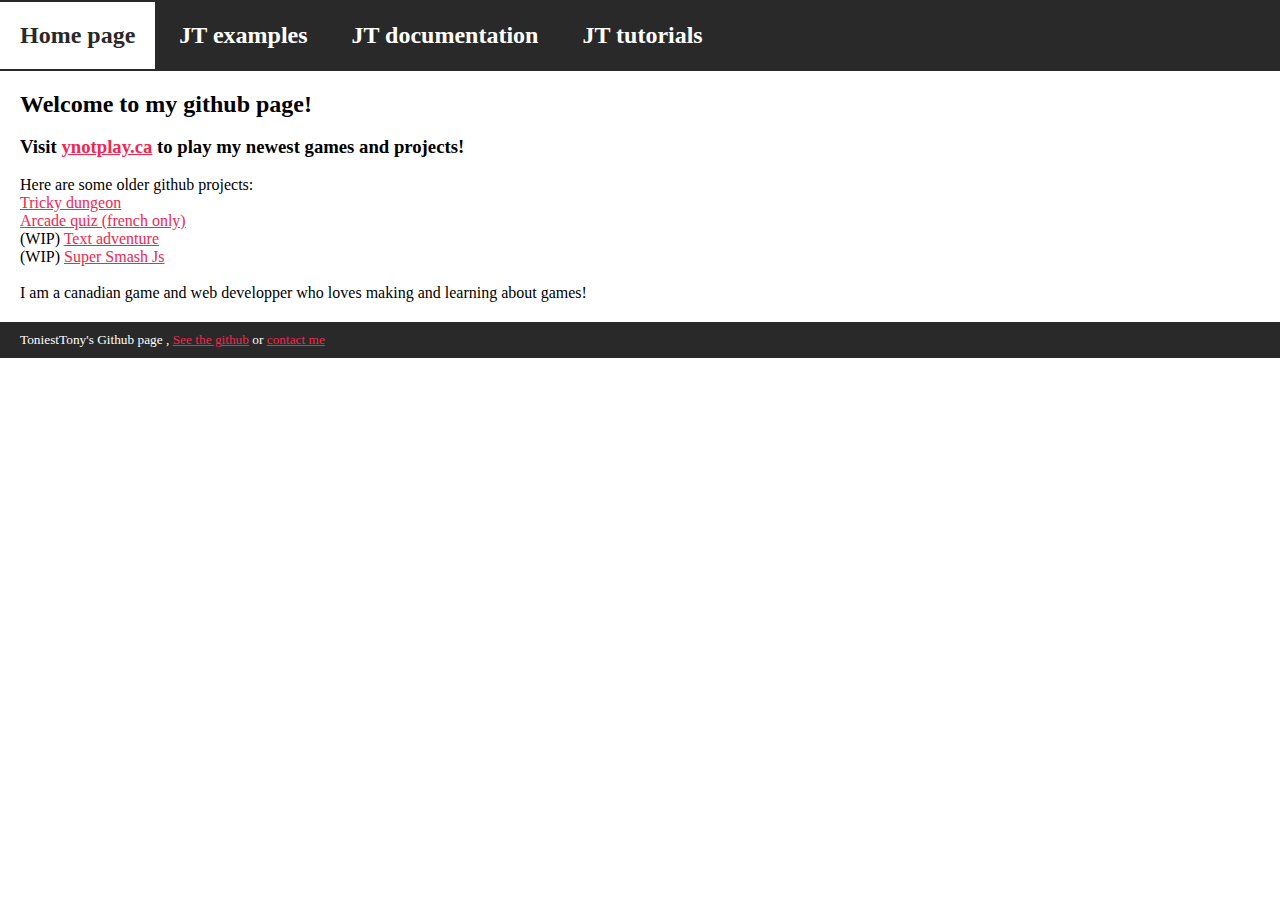
<file: index.html>
<html>
    <head>
        <meta charset="utf-8">
        <title>ToniestTony's Github</title>
        <link rel="stylesheet" type="text/css" href="css/styles.css">
    </head>
    <body>
        <header>
			<ul class="nav">
				<a href="#"><li class="current"><h2>Home page</h2></li></a>
				<a href="./examples.html"><li><h2>JT examples</h2></li></a>
				<a href="./jt.html"><li><h2>JT documentation</h2></li></a>
				<a href="./tutorials.html"><li><h2>JT tutorials</h2></li></a>
			</ul>
        </header>
        
        <main>
            <div id="main">
				<h2>Welcome to my github page!</h2>
				<br>
                <h3>Visit <a href="http://www.ynotplay.ca">ynotplay.ca</a> to play my newest games and projects!</h2>
                <br>
                <p>Here are some older github projects:<p>
                
                <ul class="projects">
                    <li><a href="http://trickydungeon.netlify.com">Tricky dungeon</a></li>
                    <li><a href="http://https://quiz-arcade.herokuapp.com/">Arcade quiz (french only)</a></li>
                    <li>(WIP) <a href="http://toniesttony.github.io/text-adventure">Text adventure</a></li>
                    <li>(WIP) <a href="http://toniesttony.github.io/Super-Smash-Js">Super Smash Js</a></li>
                </ul>
				
				<br>
                
				<p>I am a canadian game and web developper who loves making and learning about games!</p>

        </div>
        </main>
        
        
        <footer>
            <small>
                ToniestTony's Github page , <a href="https://github.com/ToniestTony">See the github</a> or <a href = "mailto: antoine30@outlook.com">contact me</a>
            </small>
        </footer>
        <script src="js/jquery-3.2.1.min.js"></script>
    
    </body>
</html>
</file>
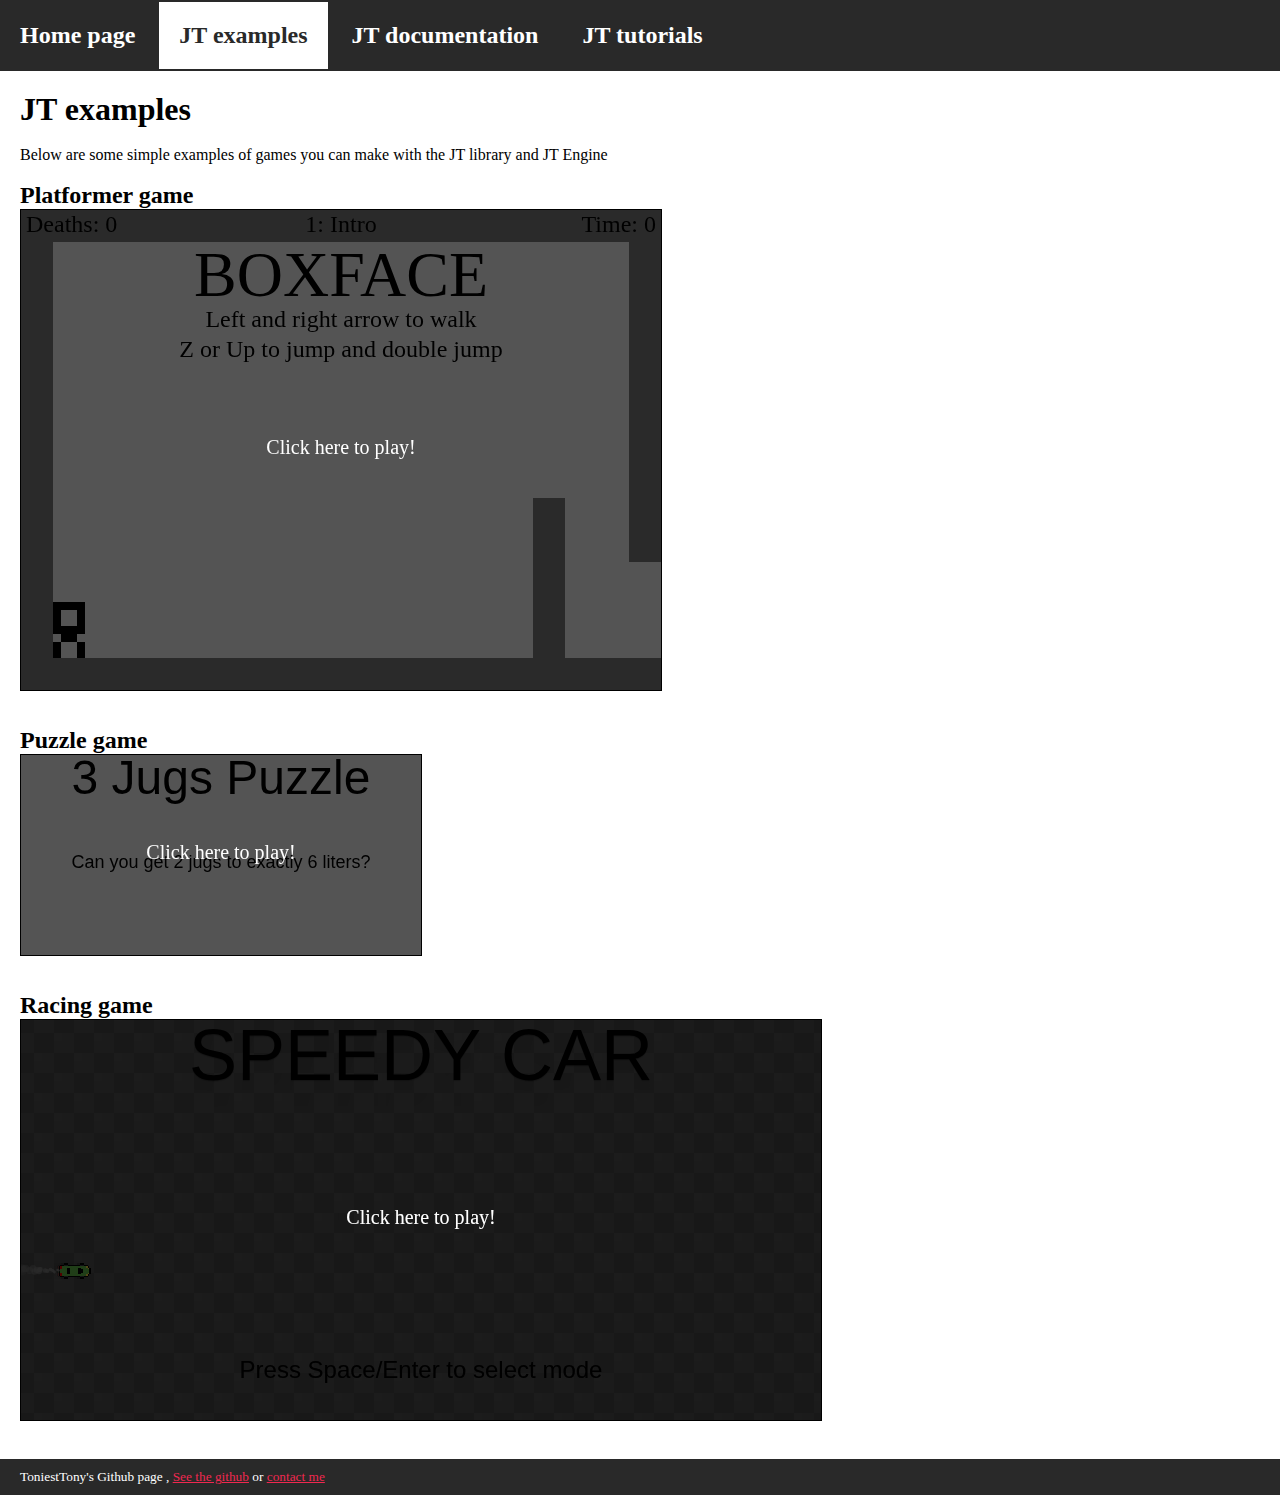
<file: examples.html>
<html>
    <head>
        <meta charset="utf-8">
        <title>ToniestTony's Github</title>
        <link rel="stylesheet" type="text/css" href="css/styles.css">
    </head>
    <body>
		<script src="./js/jt_lib21.js"></script>
        <header>
			<ul class="nav">
				<a href="./index.html"><li><h2>Home page</h2></li></a>
				<a href="#"><li class="current"><h2>JT examples</h2></li></a>
				<a href="./jt.html"><li><h2>JT documentation</h2></li></a>
				<a href="./tutorials.html"><li><h2>JT tutorials</h2></li></a>
			</ul>
        </header>
        
        <main>
            <div id="main">
			
			<h1>JT examples</h1>
			<br>
			<p>Below are some simple examples of games you can make with the JT library and JT Engine</p>
			<br>
			<h2>Platformer game</h2>
			<canvas id="can"></canvas>
			<br>
			<br>
			<br>
			<h2>Puzzle game</h2>
			<canvas id="can2"></canvas>
			<br>
			<br>
			<br>
			<h2>Racing game</h2>
			<canvas id="can3"></canvas>
			<br>
			<br>
			<p id="copy"></p>
			

			</div>
        </main>
        
        <footer>
            <small>
                ToniestTony's Github page , <a href="https://github.com/ToniestTony">See the github</a> or <a href = "mailto: antoine30@outlook.com">contact me</a>
            </small>
        </footer>
        <script src="js/jquery-3.2.1.min.js"></script>
    
		<script src="./js/platformer.js"></script>
		<script src="./js/puzzle.js"></script>
		<script src="./js/race.js"></script>
		<script src="./js/init.js"></script>
    
    </body>
</html>
</file>
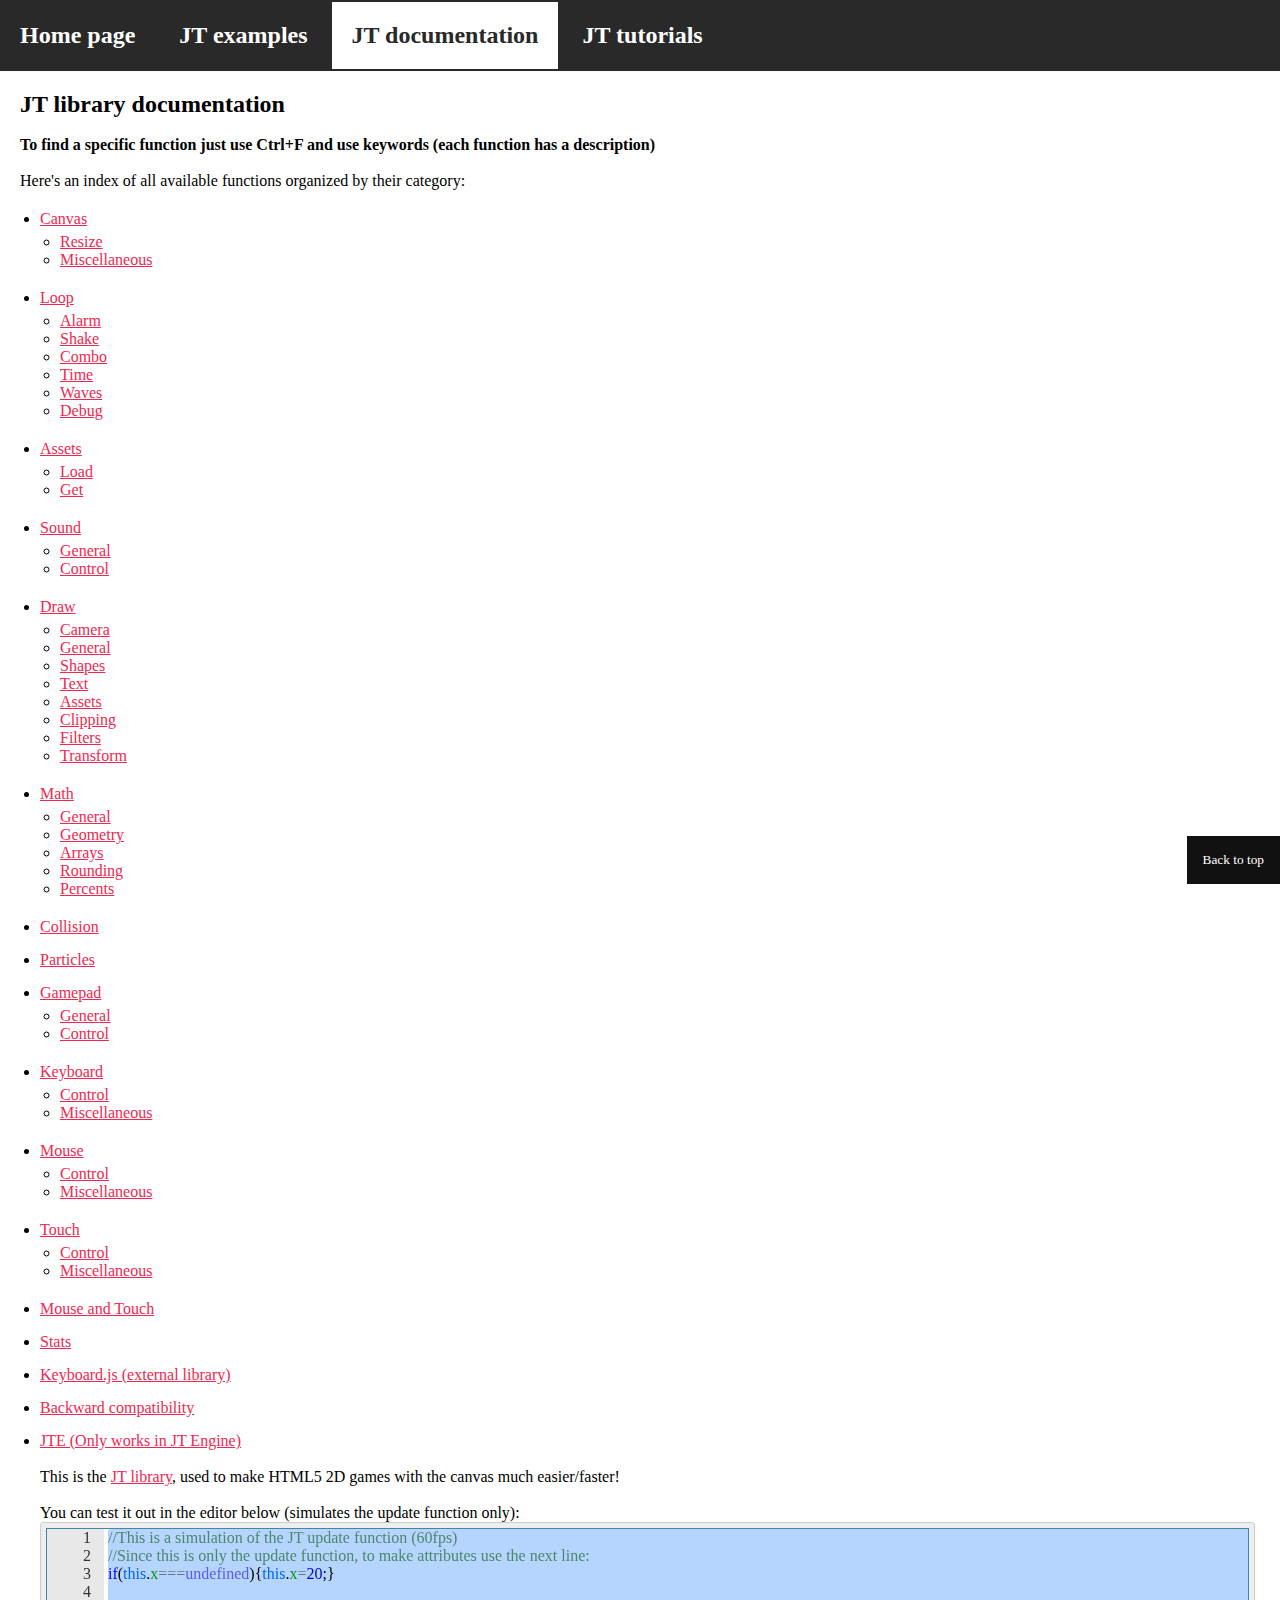
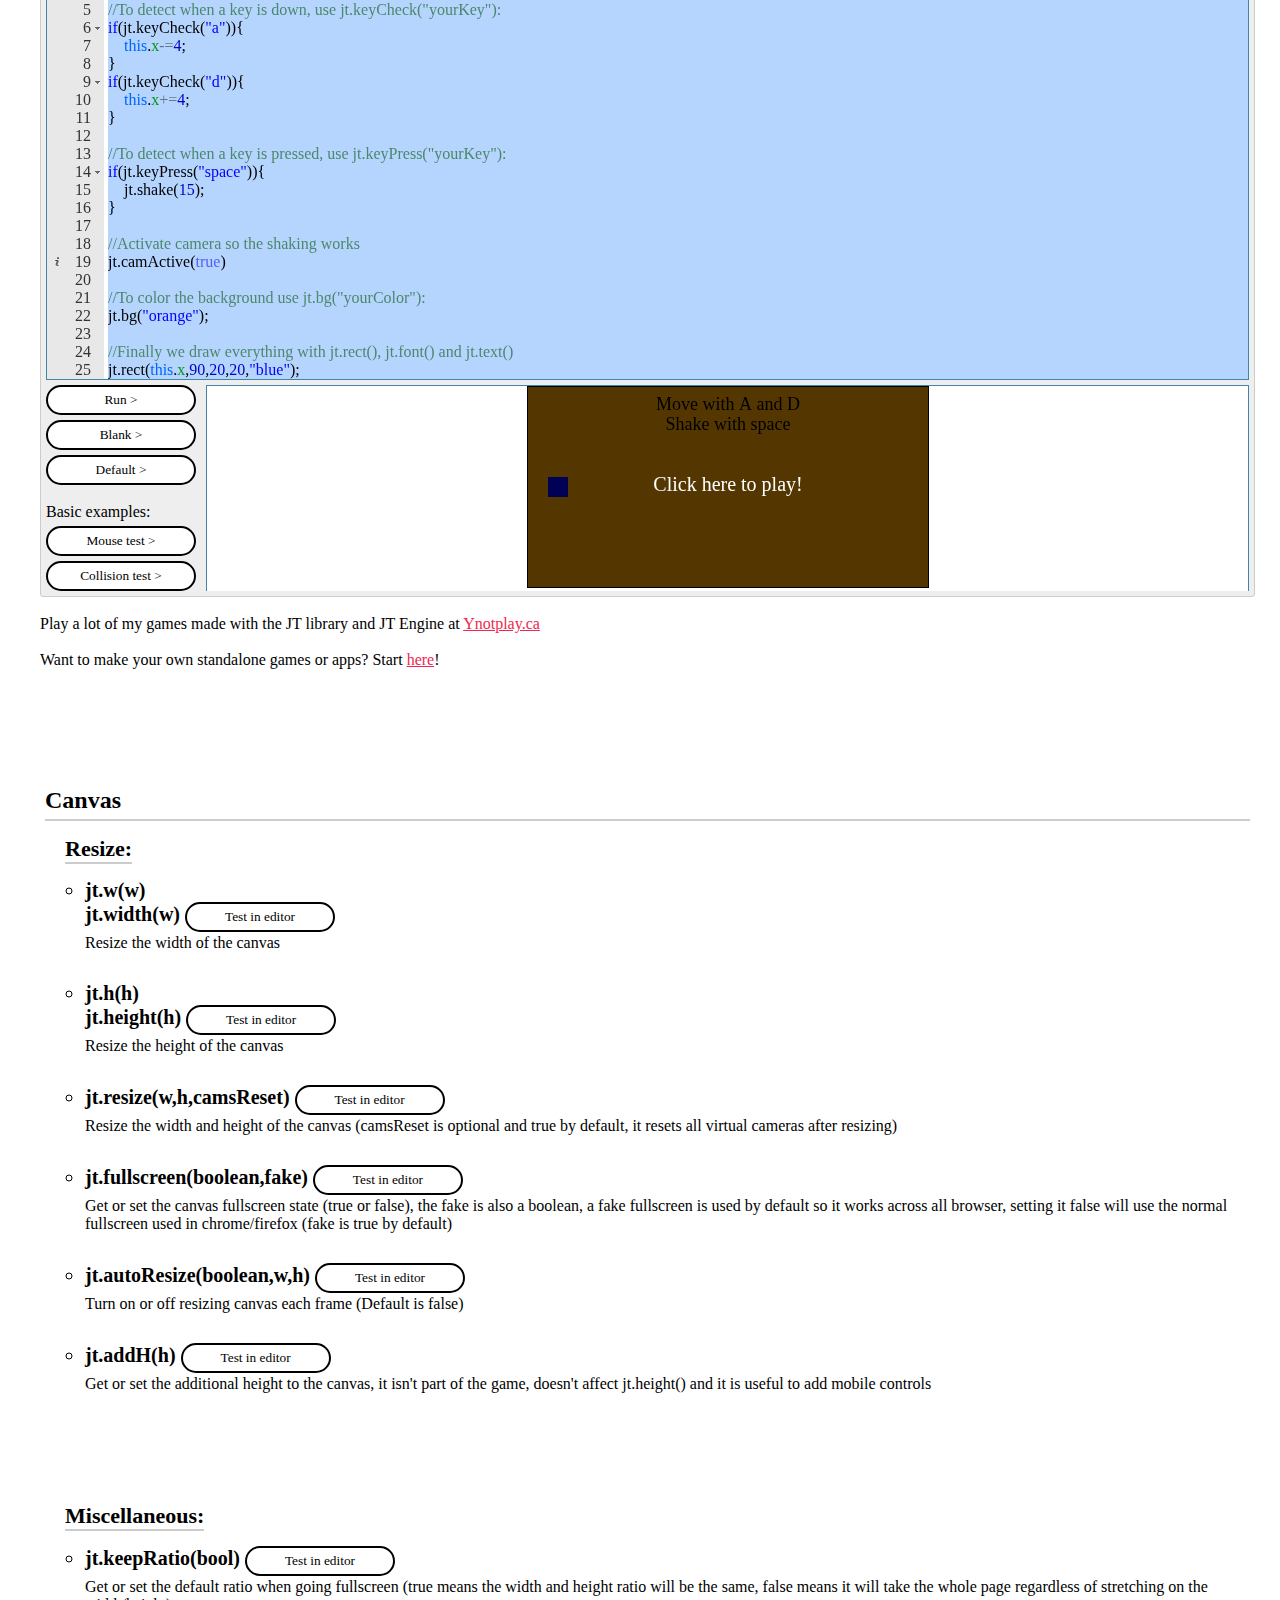
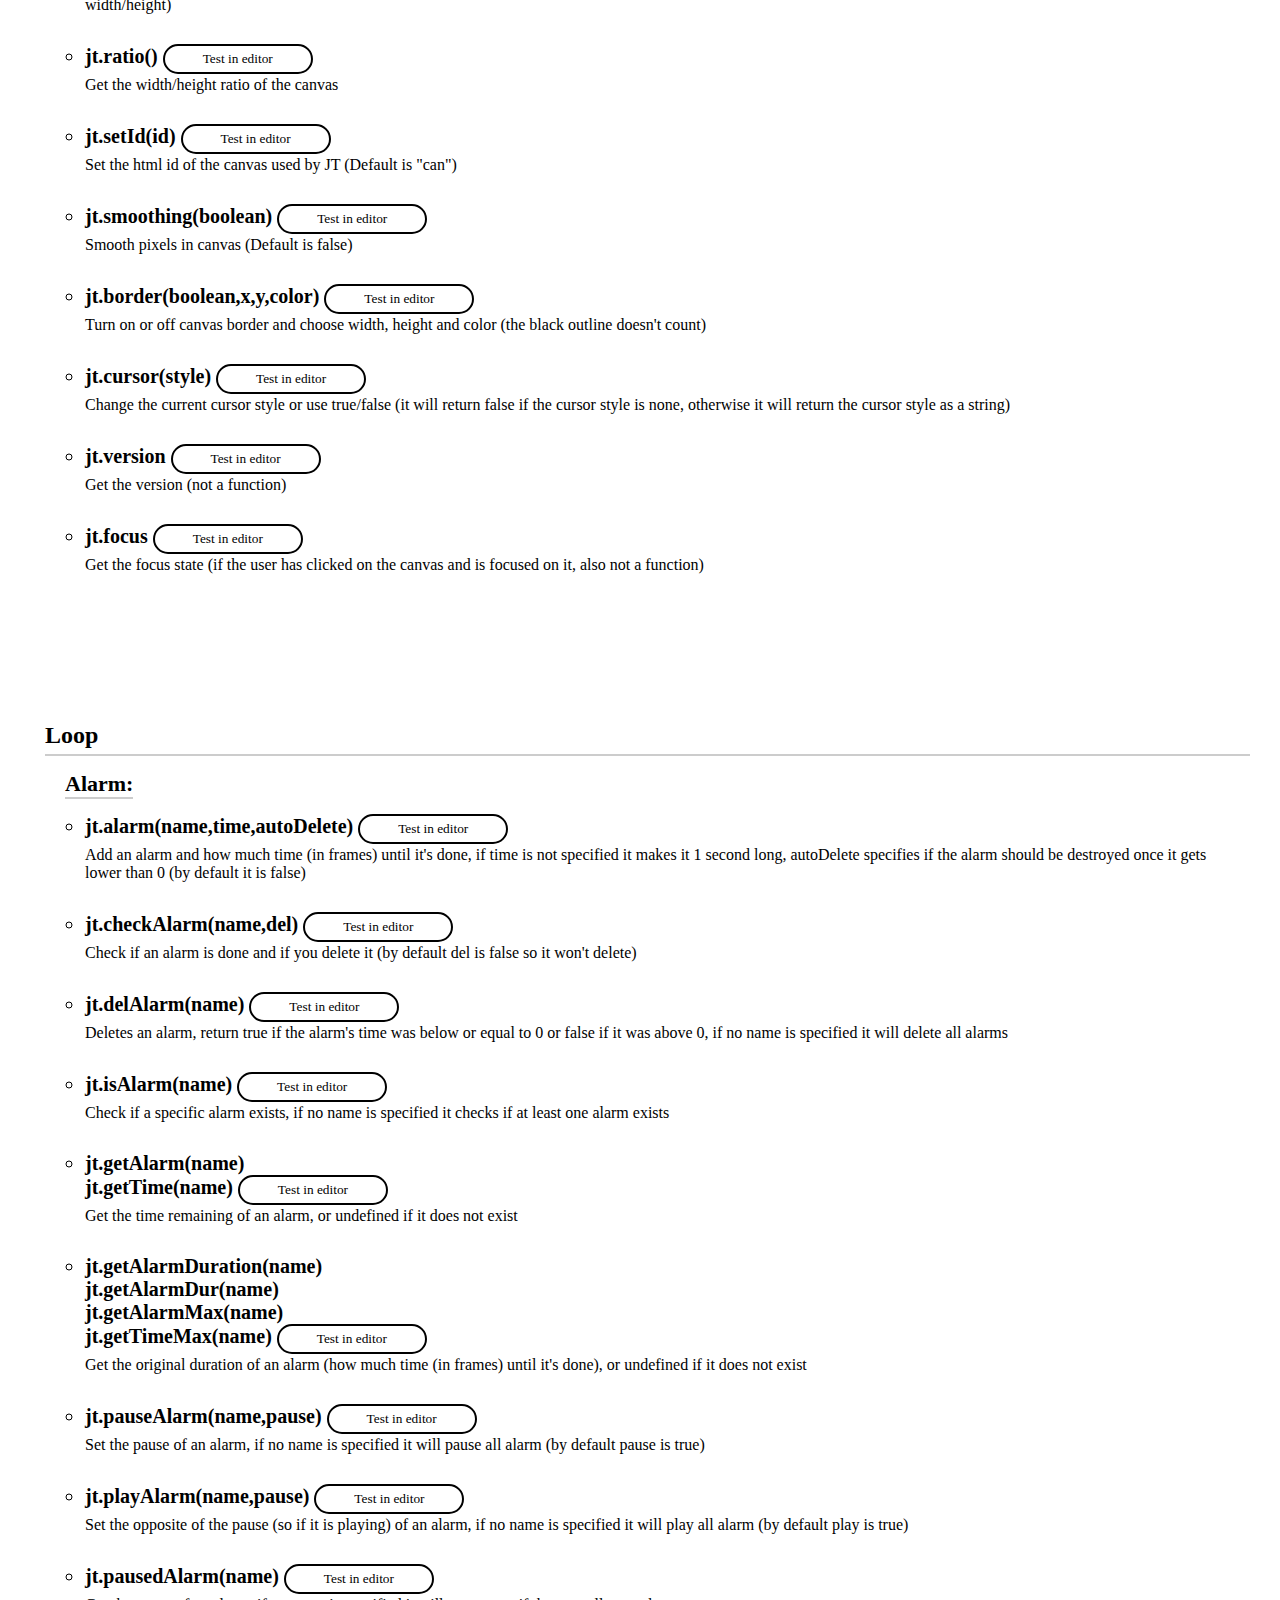
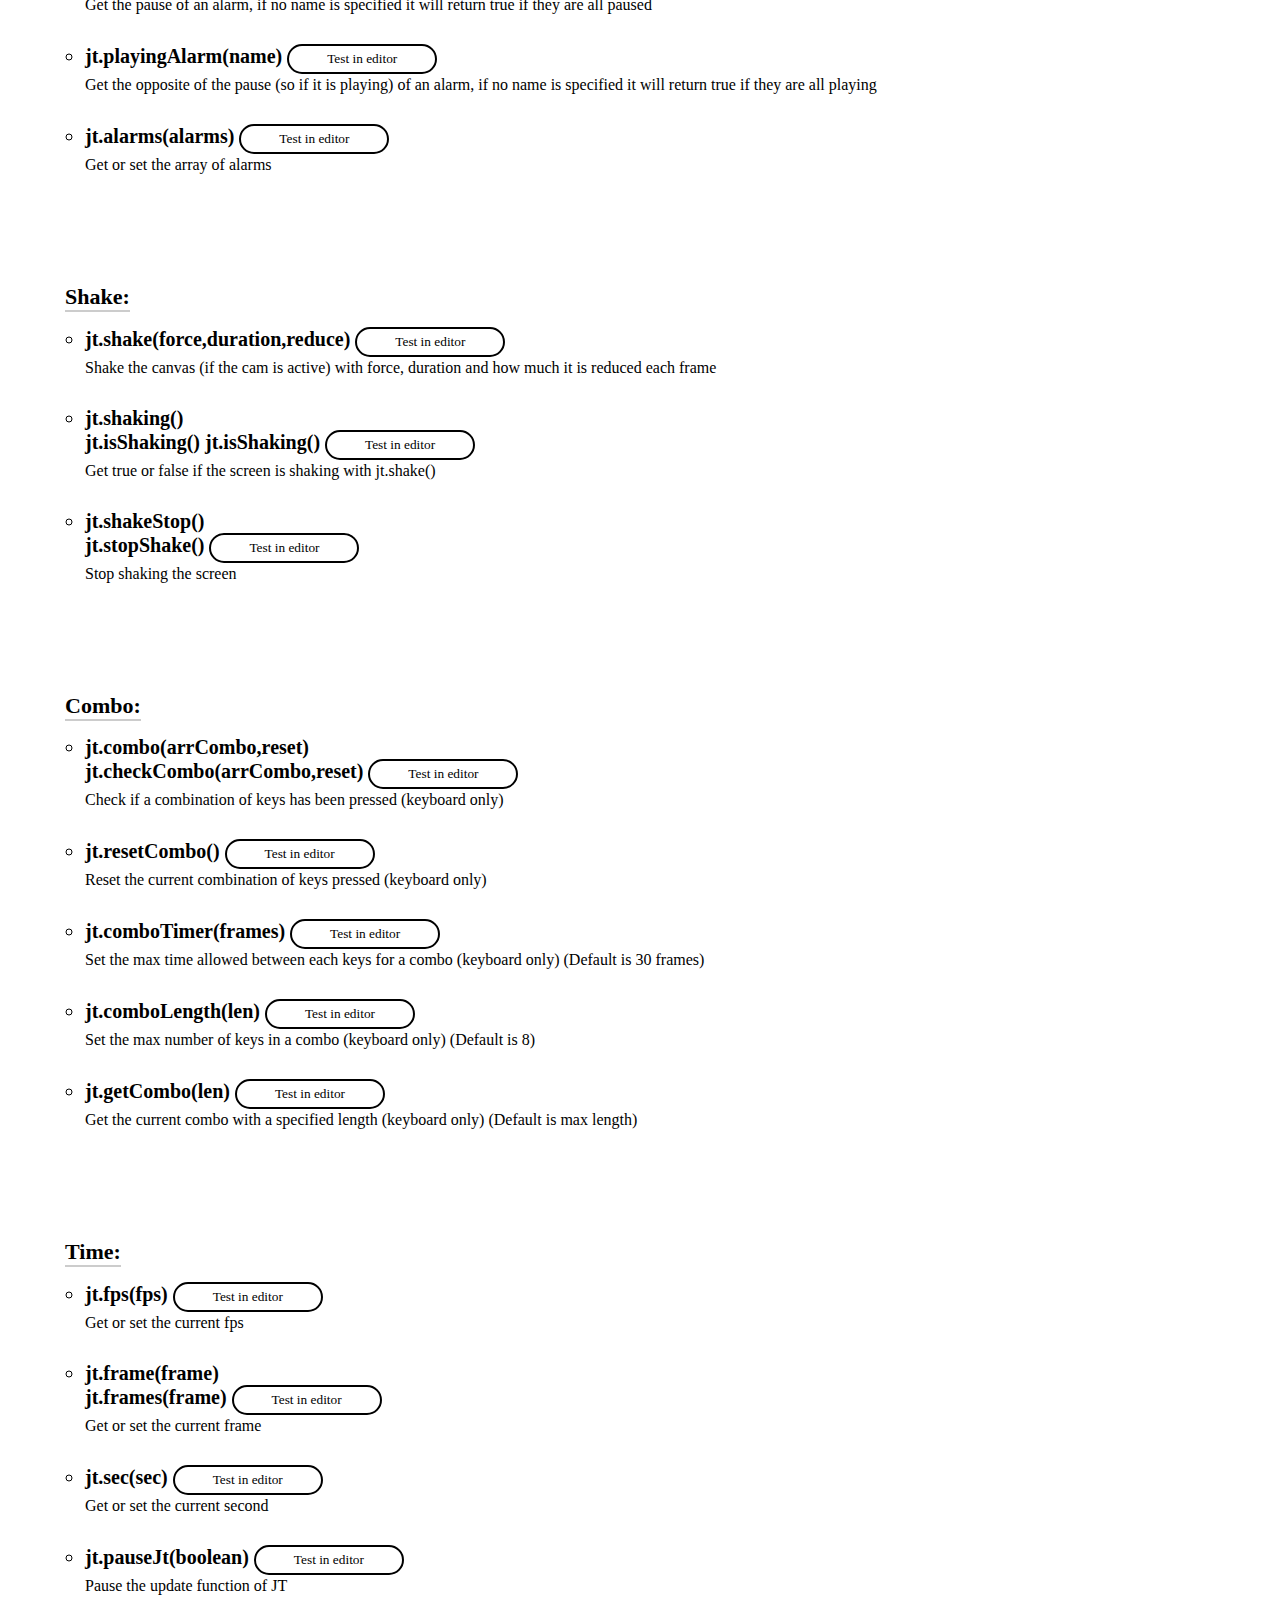
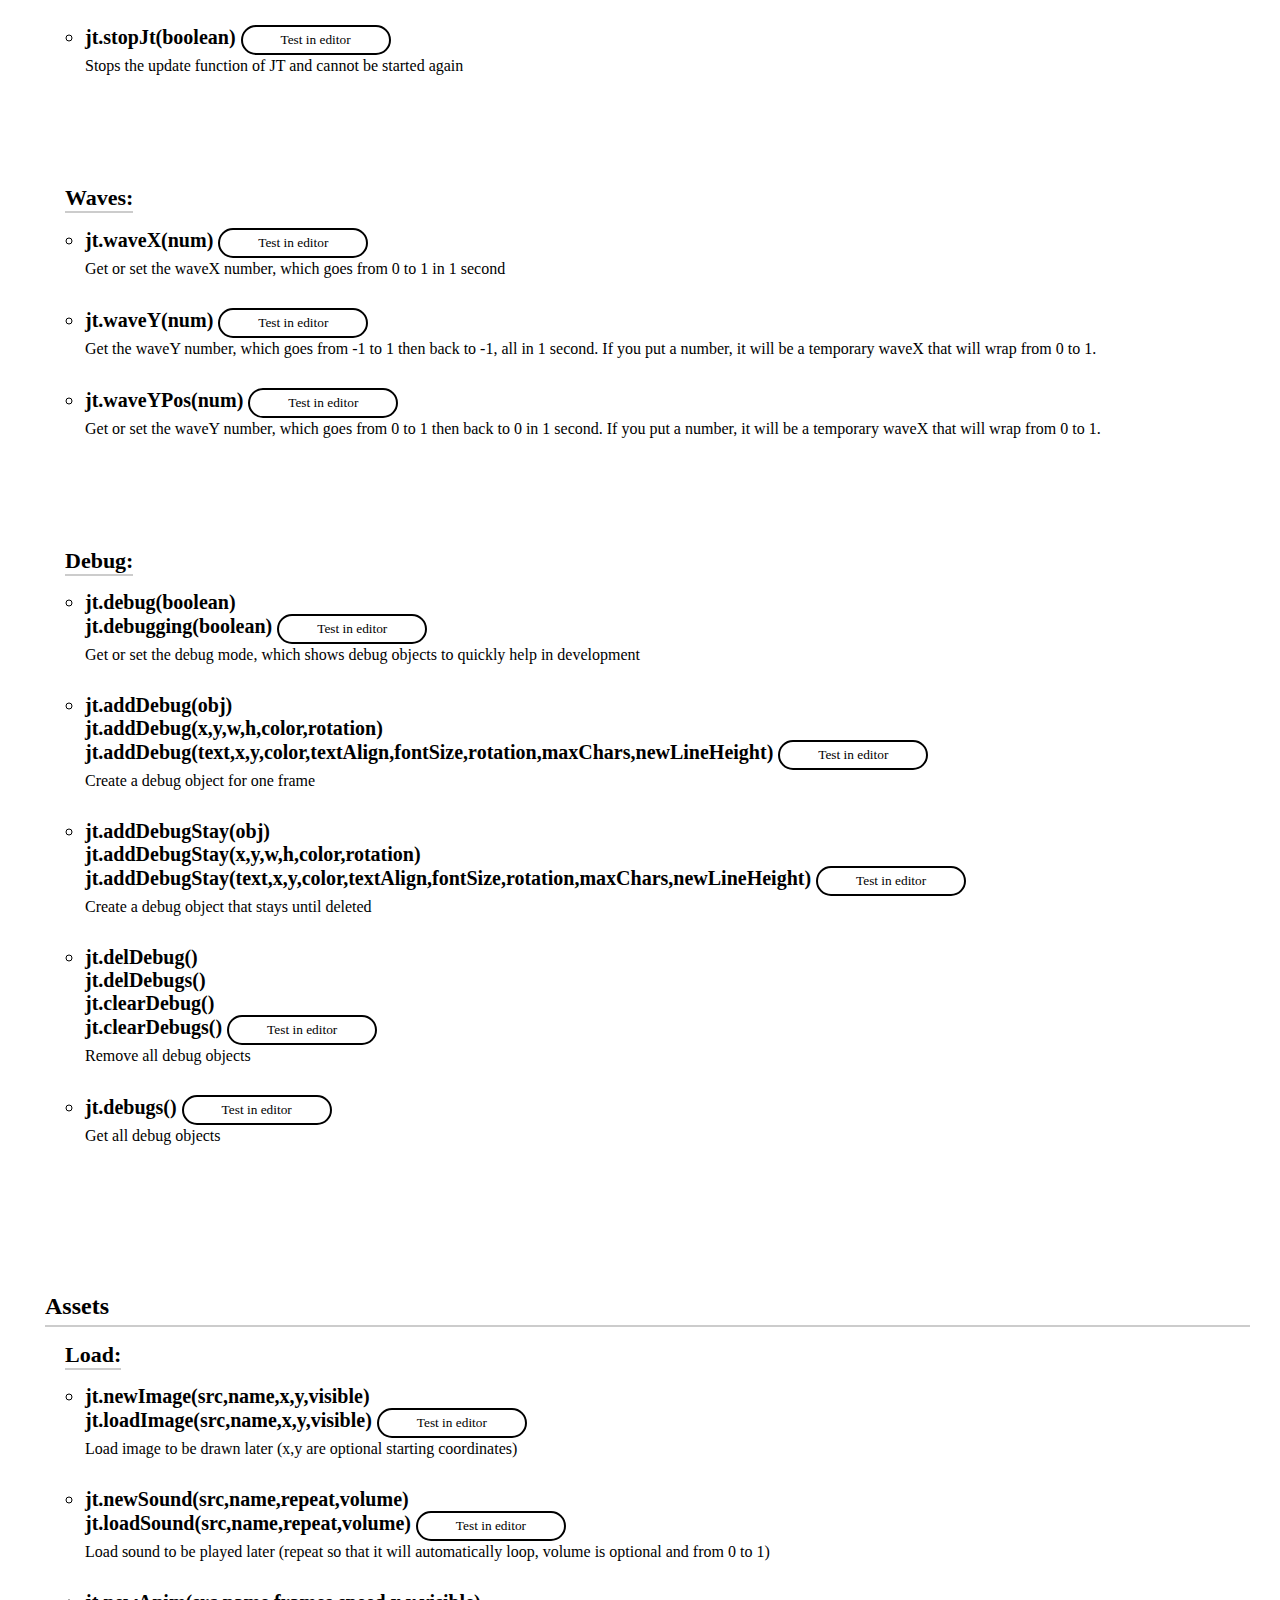
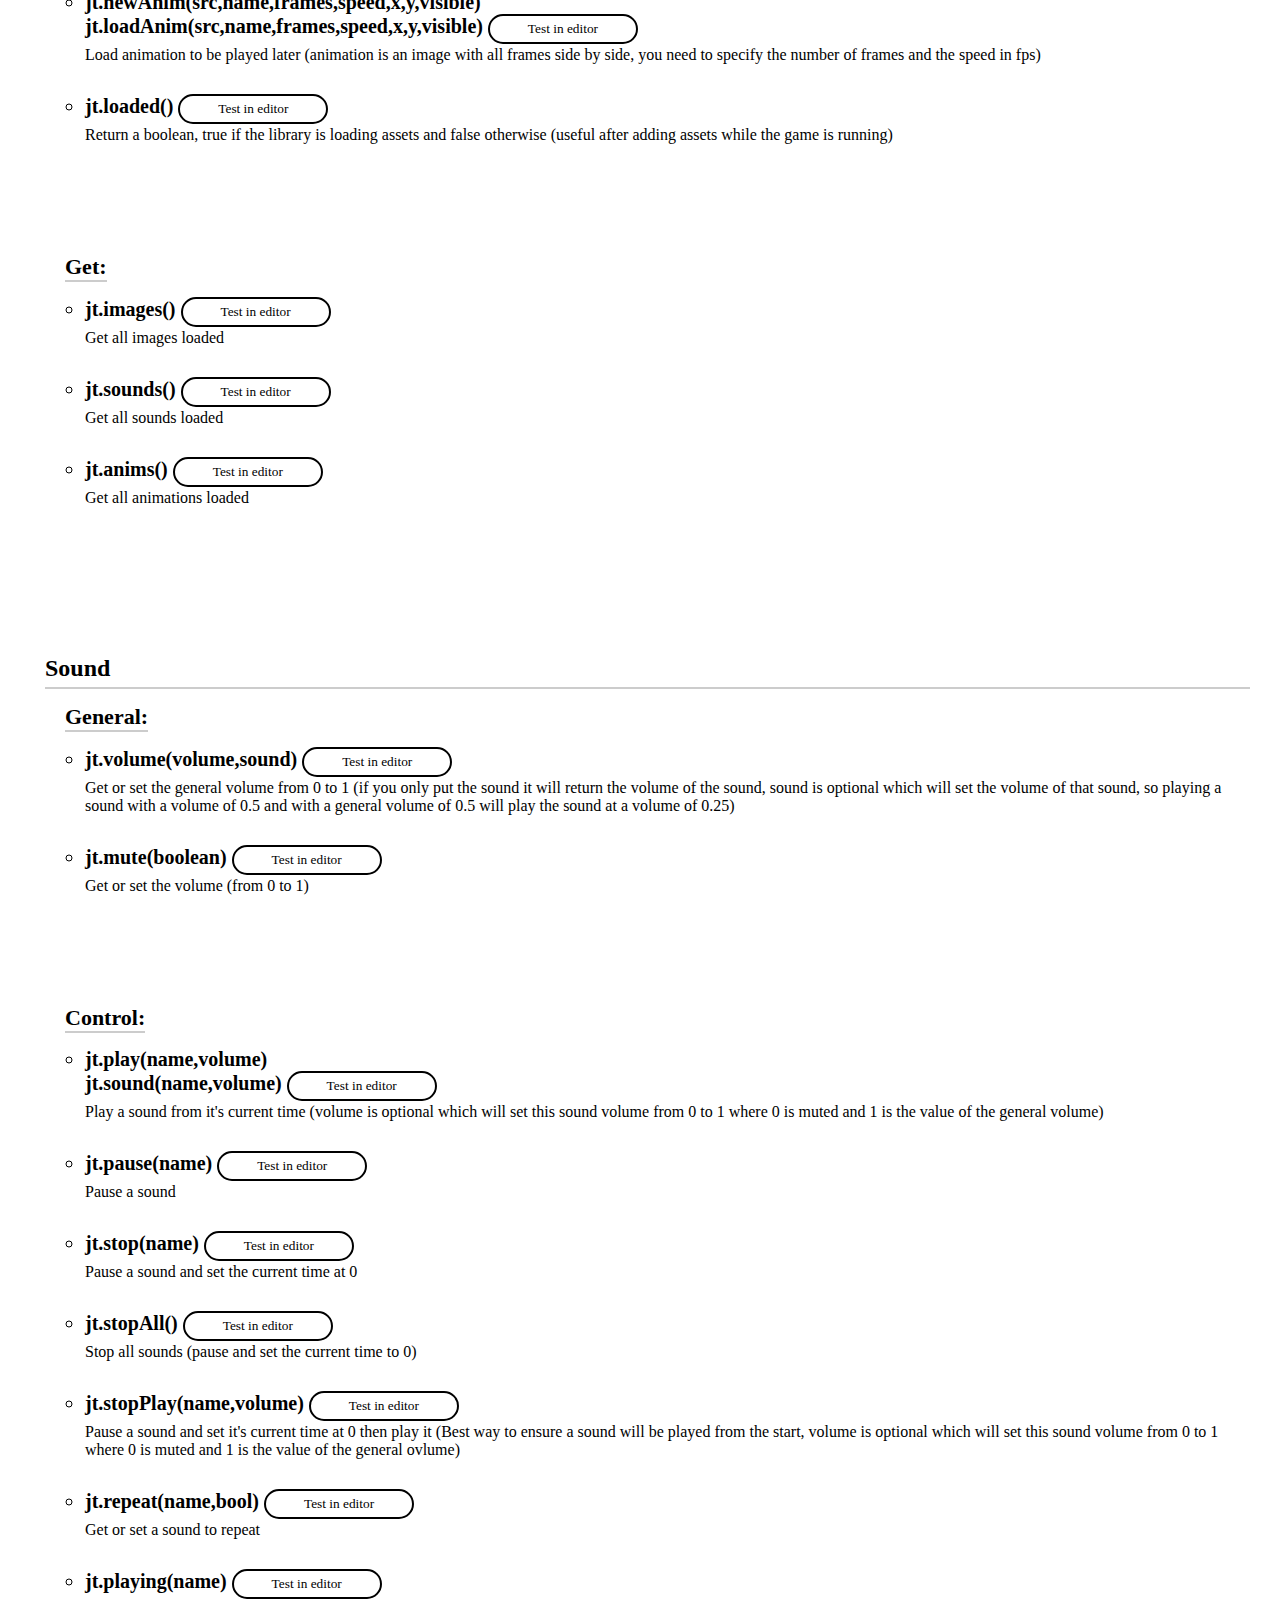
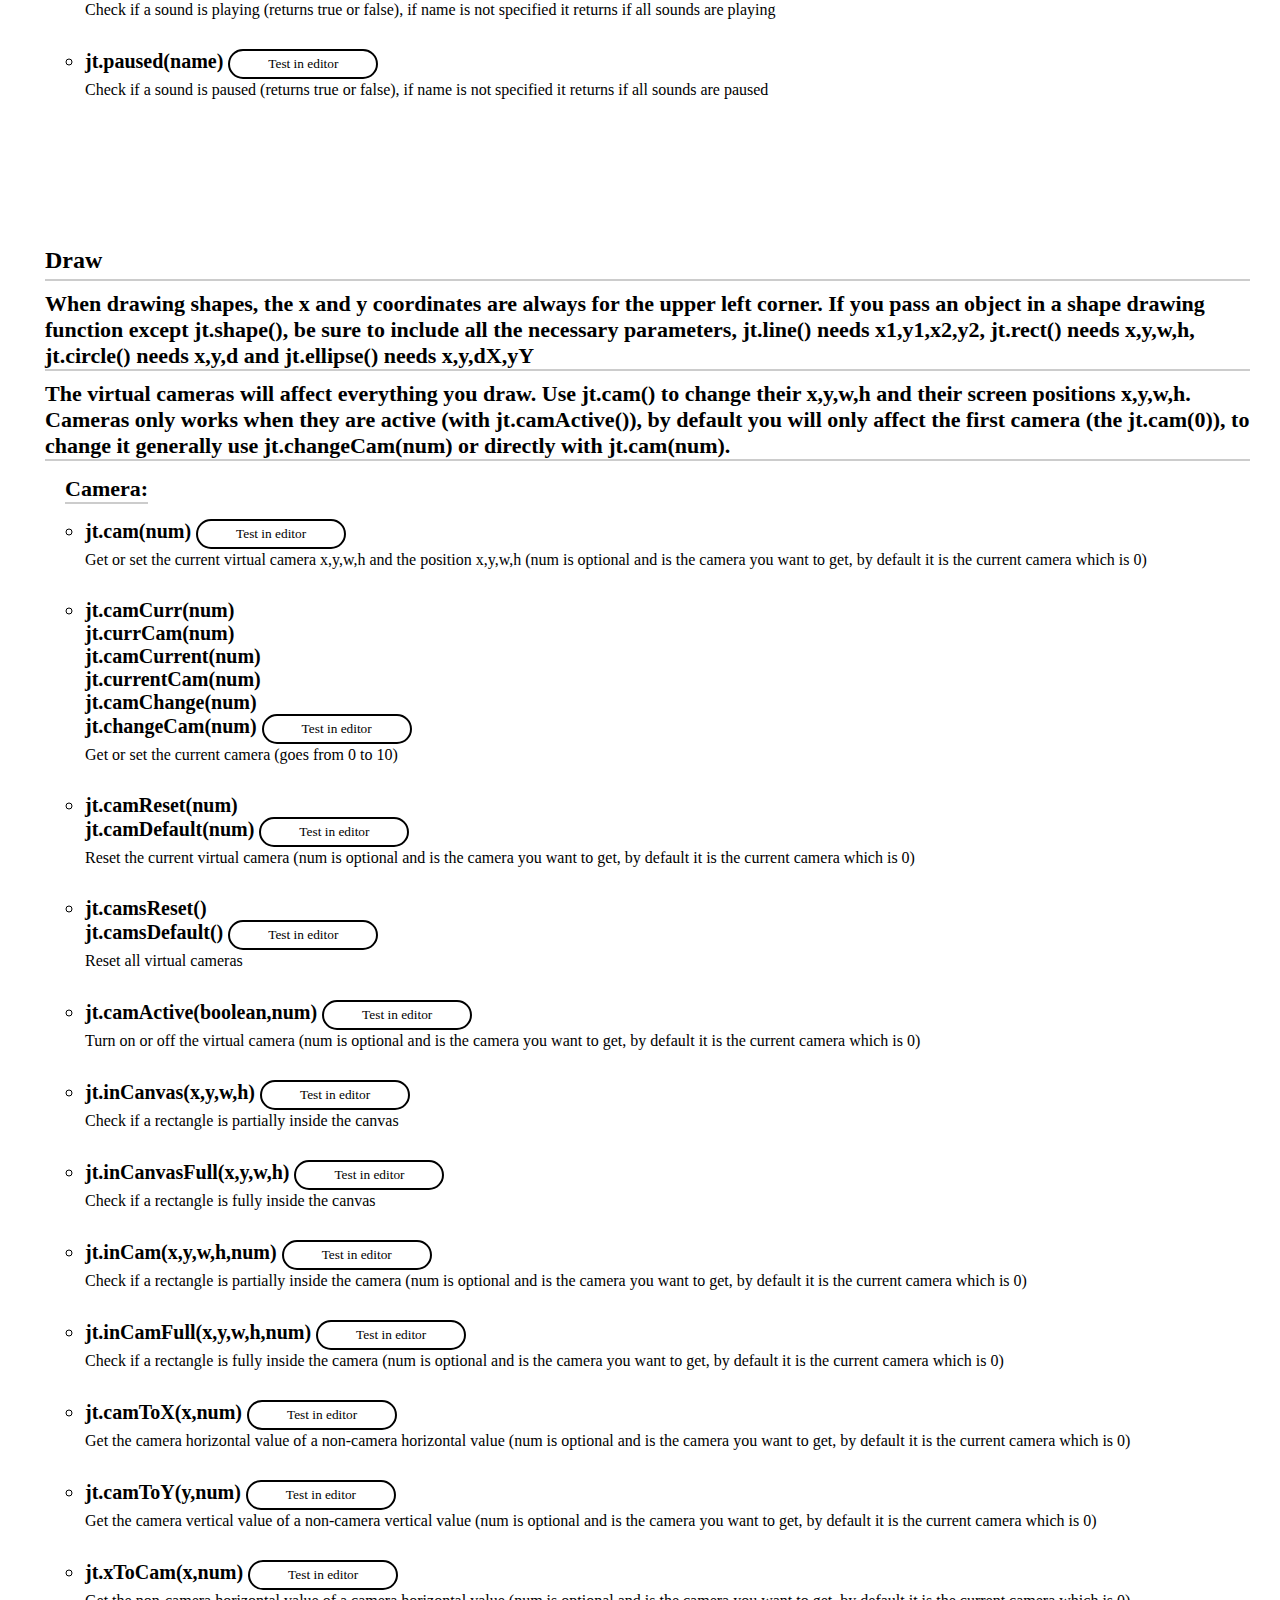
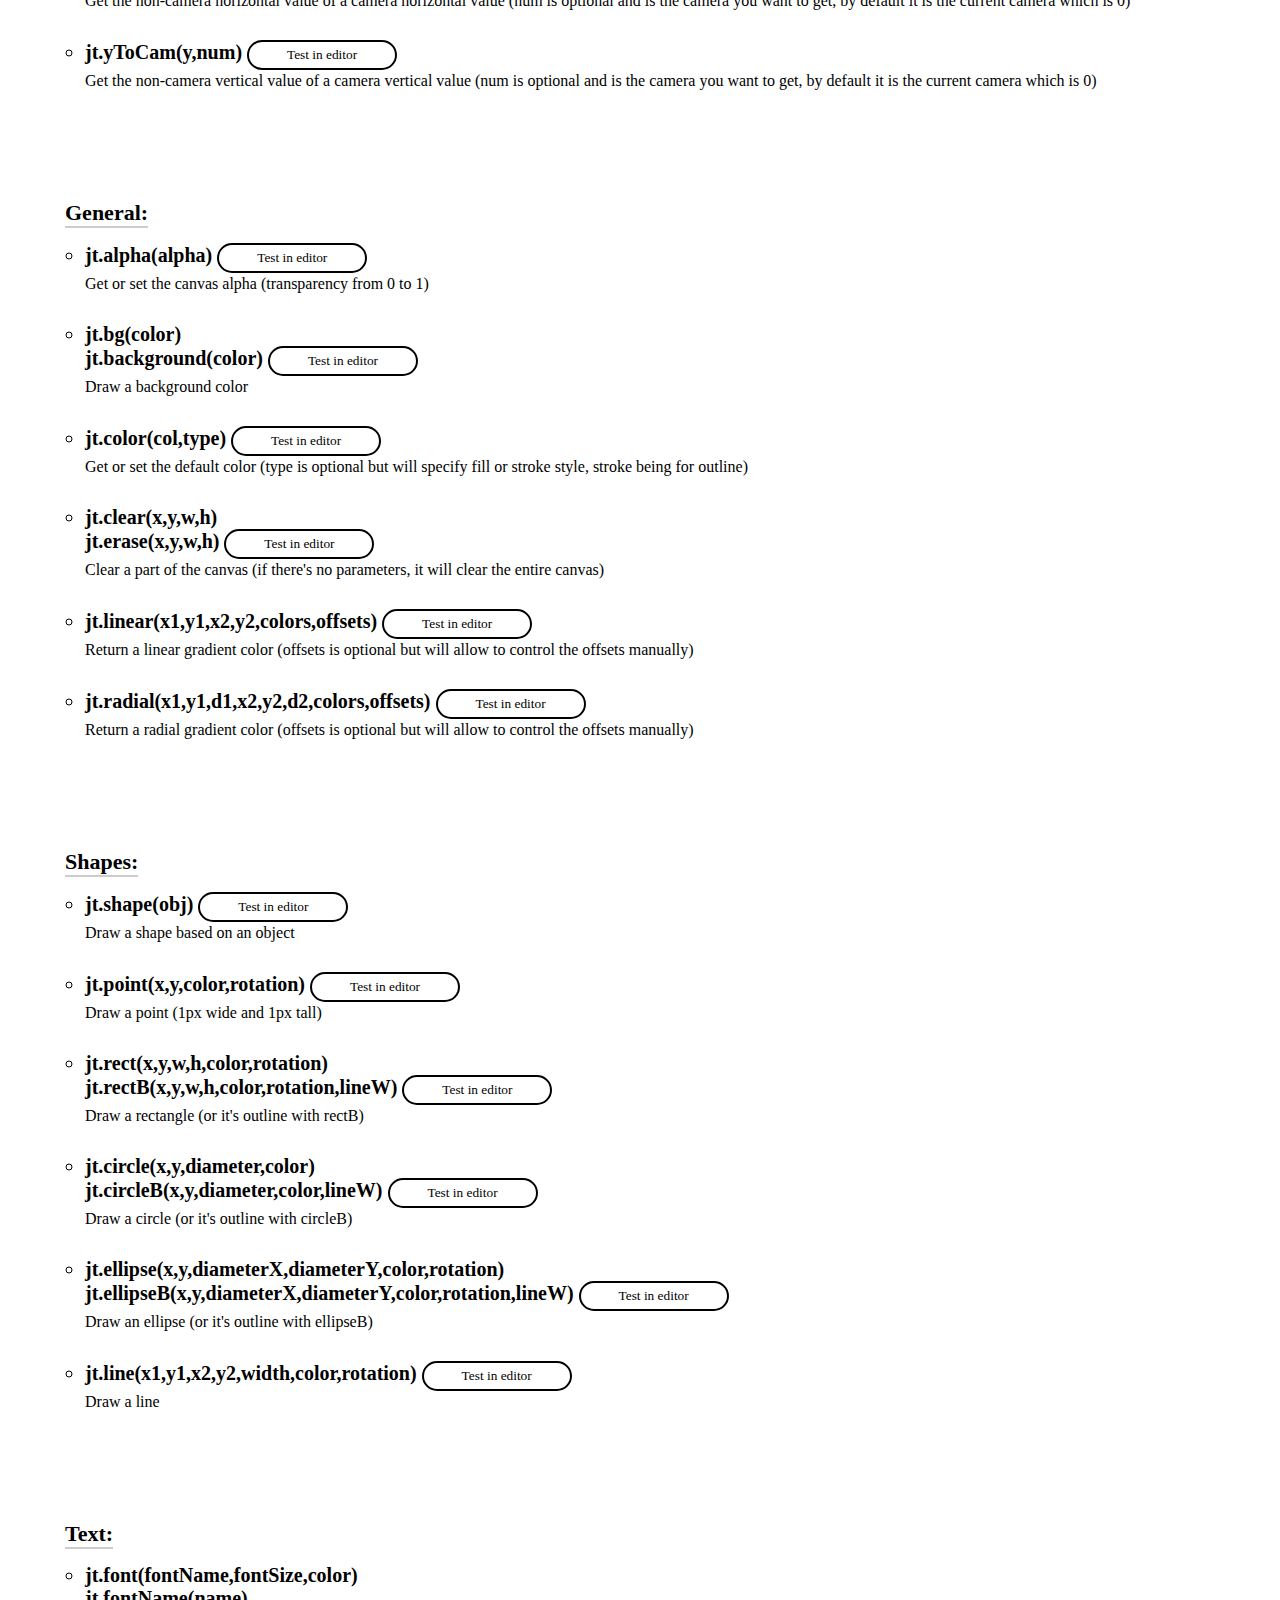
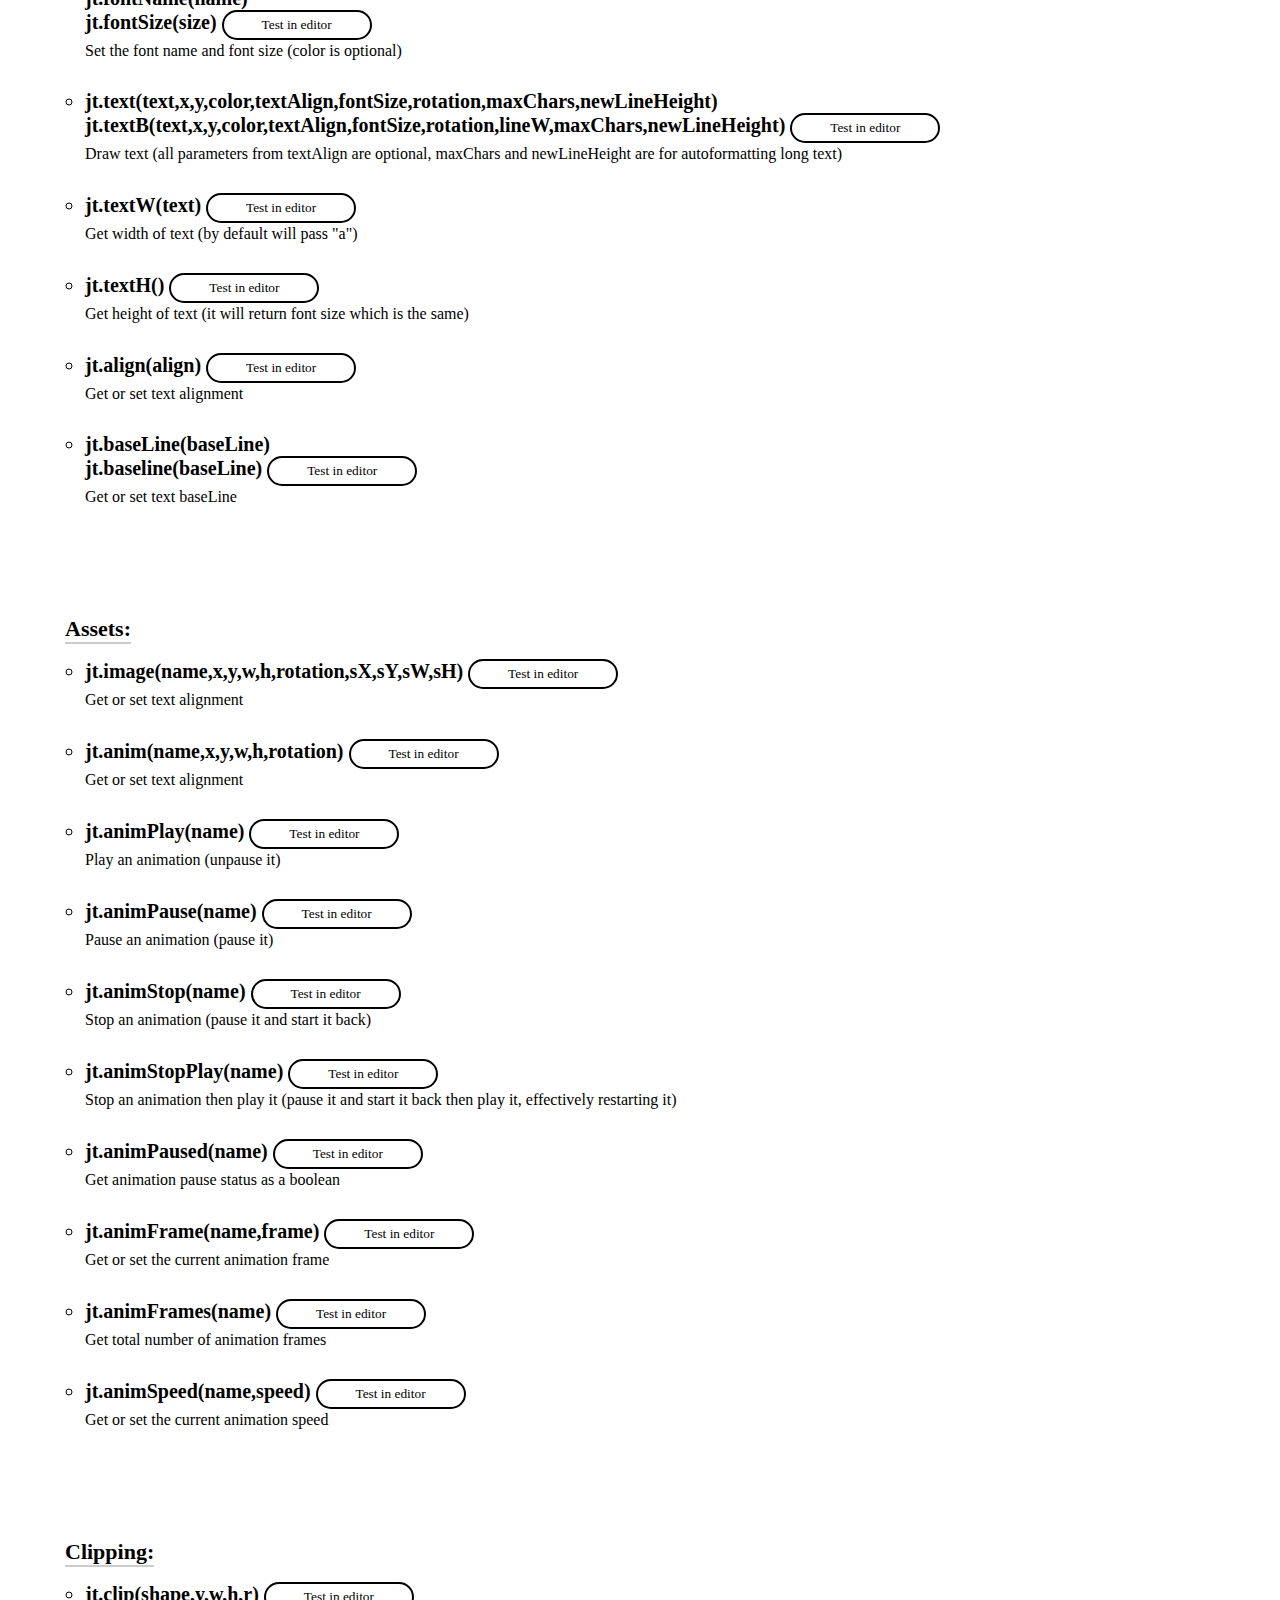
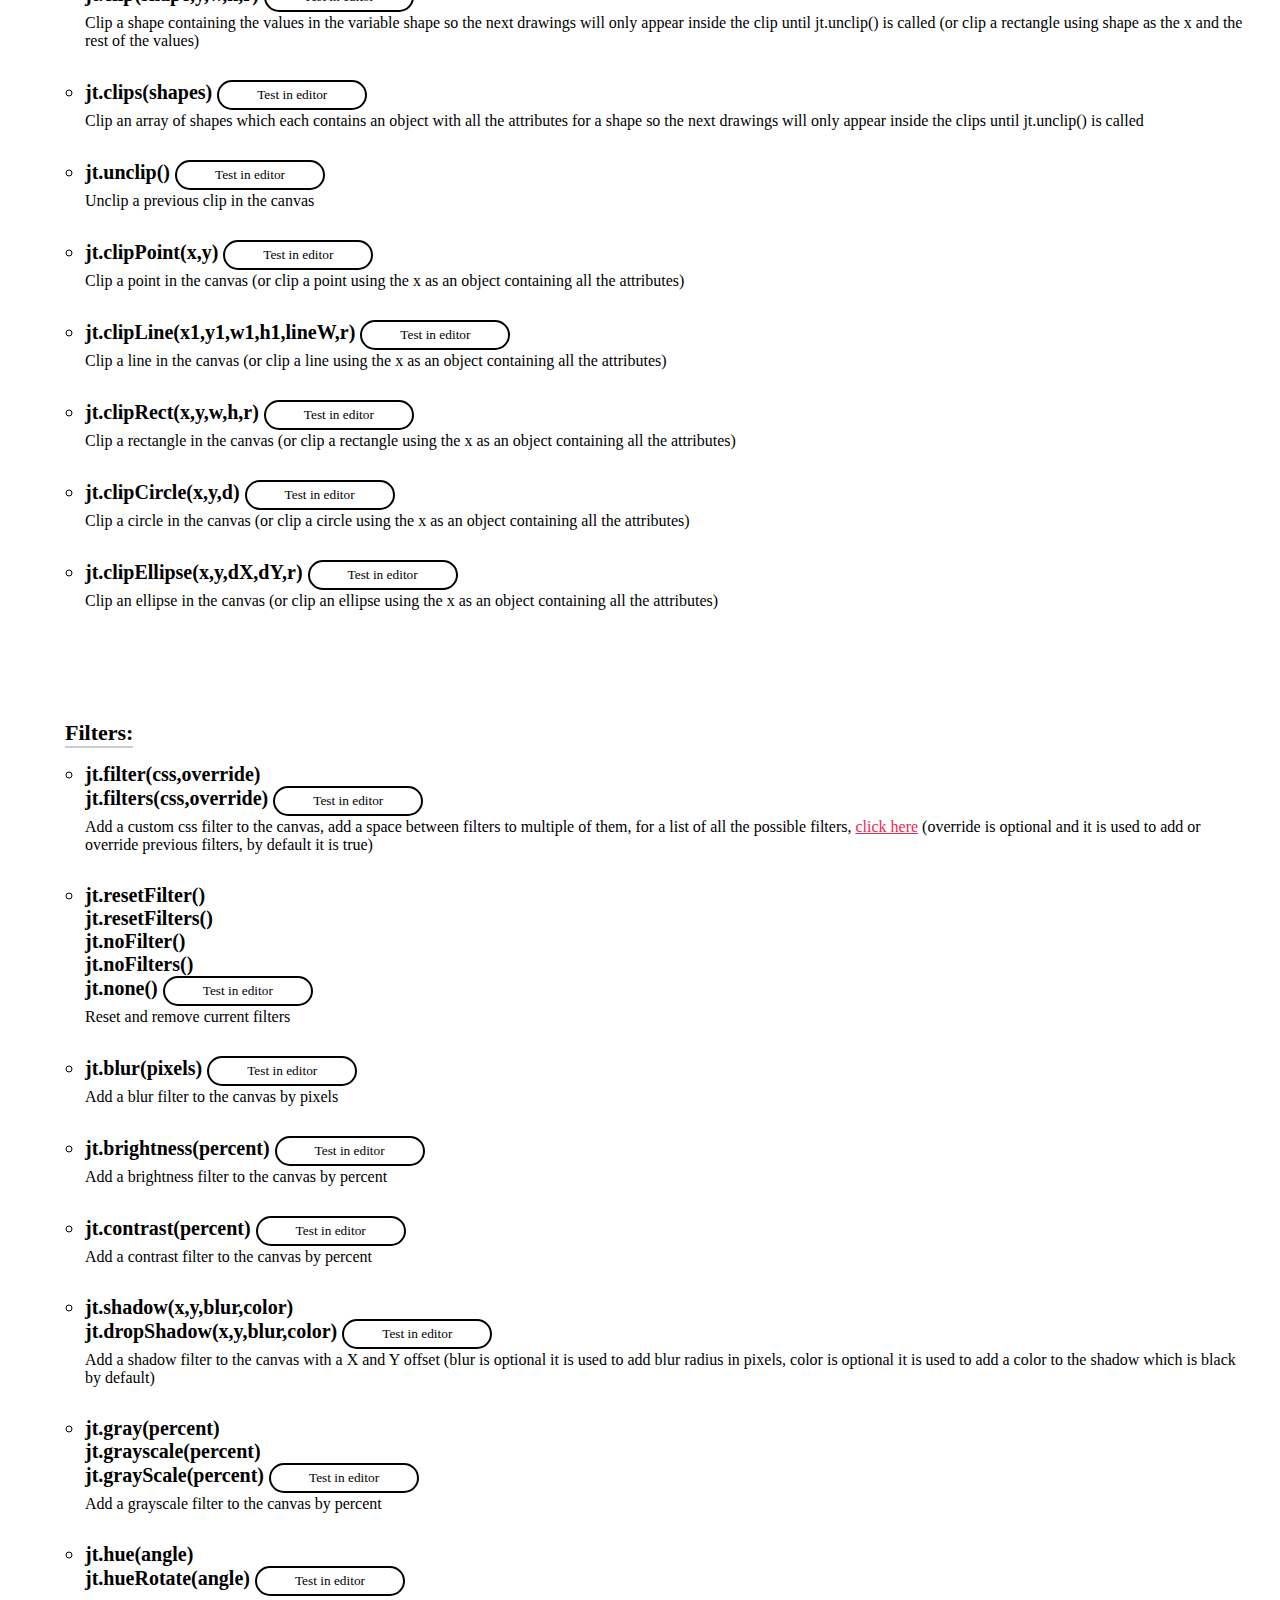
<file: jt.html>
<html>
    <head>
        <meta charset="utf-8">
        <title>ToniestTony's Github</title>
        <link rel="stylesheet" type="text/css" href="css/styles.css">

        <link rel="stylesheet" type="text/css" href="css/editor-styles.css">
    </head>
    <body>
	
	<button class="back-to-top hidden">
            <span>Back to top</span>
          </button>

        <header>
			<ul class="nav">
				<a href="./index.html"><li><h2>Home page</h2></li></a>
				<a href="./examples.html"><li><h2>JT examples</h2></li></a>
				<a href="#"><li class="current"><h2>JT documentation</h2></li></a>
				<a href="./tutorials.html"><li><h2>JT tutorials</h2></li></a>
			</ul>
        </header>

        <main>
            <div id="main">

			<h2>JT library documentation</h2>
			<br>
			<p><b>To find a specific function just use Ctrl+F and use keywords (each function has a description)</b></p>
			<br>
			<p>Here's an index of all available functions organized by their category:</p>
			<ul class="table mainTable">

				<li><a href="#canvas">Canvas</a></li>
        <ul class="table">
          <li><a href="#canvas">Resize</a></li>
          <li><a href="#misc">Miscellaneous</a></li>
        </ul>

				<li><a href="#loop">Loop</a></li>
        <ul class="table">
          <li><a href="#loop">Alarm</a></li>
          <li><a href="#shake">Shake</a></li>
          <li><a href="#combo">Combo</a></li>
          <li><a href="#time">Time</a></li>
          <li><a href="#wave">Waves</a></li>
          <li><a href="#debug">Debug</a></li>
        </ul>

				<li><a href="#assets">Assets</a></li>
        <ul class="table">
          <li><a href="#assets">Load</a></li>
          <li><a href="#get">Get</a></li>
        </ul>

				<li><a href="#sound">Sound</a></li>
        <ul class="table">
          <li><a href="#sound">General</a></li>
          <li><a href="#control">Control</a></li>
        </ul>

				<li><a href="#draw">Draw</a></li>
        <ul class="table">
          <li><a href="#draw">Camera</a></li>
          <li><a href="#drawgeneral">General</a></li>
          <li><a href="#shapes">Shapes</a></li>
          <li><a href="#text">Text</a></li>
          <li><a href="#drawAssets">Assets</a></li>
          <li><a href="#clipping">Clipping</a></li>
          <li><a href="#filters">Filters</a></li>
          <li><a href="#transform">Transform</a></li>
        </ul>

				<li><a href="#math">Math</a></li>
        <ul class="table">
          <li><a href="#math">General</a></li>
          <li><a href="#geometry">Geometry</a></li>
          <li><a href="#arrays">Arrays</a></li>
          <li><a href="#rounding">Rounding</a></li>
          <li><a href="#percents">Percents</a></li>
        </ul>

				<li><a href="#collision">Collision</a></li>

				<li><a href="#particles">Particles</a></li>

				<li><a href="#gamepad">Gamepad</a></li>
        <ul class="table">
          <li><a href="#gamepad">General</a></li>
          <li><a href="#control2">Control</a></li>
        </ul>

				<li><a href="#keyboard">Keyboard</a></li>
        <ul class="table">
          <li><a href="#keyboard">Control</a></li>
          <li><a href="#misc2">Miscellaneous</a></li>
        </ul>

				<li><a href="#mouse">Mouse</a></li>
        <ul class="table">
          <li><a href="#mouse">Control</a></li>
          <li><a href="#misc3">Miscellaneous</a></li>
        </ul>

				<li><a href="#touch">Touch</a></li>
        <ul class="table">
          <li><a href="#touch">Control</a></li>
          <li><a href="#misc4">Miscellaneous</a></li>
        </ul>
		
		<li><a href="#mouseTouch">Mouse and Touch</a></li>
		
		<li><a href="#stats">Stats</a></li>
		
		<li><a href="#keyboardjs">Keyboard.js (external library)</a></li>

		<li><a href="#compatibility">Backward compatibility</a></li>
		<li><a href="#jte">JTE (Only works in JT Engine)</a></li>
			
			<br>
			<p>This is the <a href="https://github.com/ToniestTony/jt_lib">JT library</a>, used to make HTML5 2D games with the canvas much easier/faster!</p>
			<br>
			<p>You can test it out in the editor below (simulates the update function only):</p>
			<!--<button id="last">Last</button>-->
			<div id="editor" class="editor">
				<div class="editor__wrapper">
					<div class="editor__body">
						<div id="editorCode" class="editor__code"></div>
					</div>
					<div class="editor__footer">
						<div class="editor__footer--left">
							<button class="editor__btn editor__run">Run ></button>
							<button class="editor__btn editor__reset">Blank ></button>
							<button class="editor__btn editor__test">Default ></button>
							<br>
							<p class="small">Basic examples:</p>

							<button class="editor__btn editor__test2">Mouse test ></button>
							<button class="editor__btn editor__test3">Collision test ></button>
						</div>
						<div class="editor__footer--right">
							<div id="canDiv" class="editor__console">
								<canvas id="can"></canvas>
								<ul class="editor__console-logs"></ul>
							</div>
						</div>
					</div>
				</div>
			</div>
			<!--<br>
			<h2>Try these interactive examples:</h2>
			<ul class="table">
				<li>
				<p class="name">
						jt.ratio()
						<button class="editor__btn editor__add" value='
//Resize canvas dynamically each frame with a jt.waveY() and reset the camera
jt.resize(400+jt.waveY()*200,200,true);

//Show ratio with jt.ratio()
jt.fontSize(18);
jt.text("Width/Height ratio:",jt.w()/2,jt.h()/2-10,"black","center")
jt.text(jt.round(jt.ratio(),2),jt.w()/2,jt.h()/2+10,"black","center")'>Test in editor</button>
					</p>
					<p class="desc inv">Get the width/height ratio of the canvas</p>
				</li>
			</ul>-->
			<br>
			<p>Play a lot of my games made with the JT library and JT Engine at <a href="http://ynotplay.ca/">Ynotplay.ca</a></p>
			<br>
			<p>Want to make your own standalone games or apps? Start <a href="https://github.com/ToniestTony/jt_lib">here</a>!</p>
			<br>
			

			<div class="anchor" id="canvas"><div id="resize"></div></div>


			<div class="section">
				<h2>Canvas</h2>
				<ul>
          <h3>Resize: </h3>




					<li class="name">
						jt.w(w)<br>
						jt.width(w)
						<button class="editor__btn editor__add" name="jt.w(w)" value='
//Pressing Space will resize to 400
jt.w(150);
if(jt.keyCheck("space")){
    jt.w(400);
}

//Show controls
jt.fontSize(12);
jt.text("Press Space to resize",jt.w()/2,5,"black","center")'>Test in editor</button>
					</li>
					<li class="desc">Resize the width of the canvas</li>




					<li class="name">
						jt.h(h)<br>
						jt.height(h)
						<button class="editor__btn editor__add" name="jt.h(h)" value='
//Pressing Space will resize to 200
jt.h(100);
if(jt.keyCheck("space")){
    jt.h(200);
}

//Show controls
jt.fontSize(12);
jt.text("Press Space to resize",jt.w()/2,5,"black","center")'>Test in editor</button>
					</li>
					<li class="desc">Resize the height of the canvas</li>



					<li class="name">
						jt.resize(w,h,camsReset)
						<button class="editor__btn editor__add" value='
//Pressing Space will resize to 300 and 200
jt.resize(150,100);
if(jt.keyCheck("space")){
    jt.resize(300,200);
}

//Show controls
jt.fontSize(12);
jt.text("Press Space to resize",jt.w()/2,5,"black","center")'>Test in editor</button>
					</li>
					<li class="desc">Resize the width and height of the canvas (camsReset is optional and true by default, it resets all virtual cameras after resizing)</li>



          <li class="name">
            jt.fullscreen(boolean,fake)
            <button class="editor__btn editor__add" value='
//Pressing Space to go/exit fake fullscreen (this canvas is inside an element so it will not be "fullscreen")
//Go/Exit true fullscreen when clicking the buttons
if(jt.keyPress("space")){
    if(jt.fullscreen()){
        jt.fullscreen(false)
    }else{
        jt.fullscreen(true)
    }
}

//buttons
var btnGo={x:25,y:60,w:150,h:50,c:"grey"}
var btnExit={x:225,y:60,w:150,h:50,c:"grey"}
if(jt.mouseIn(btnGo)){
    btnGo.c="lightgrey";
    if(jt.mousePress()){
        jt.fullscreen(true,false);
    }
}
if(jt.mouseIn(btnExit)){
    btnExit.c="lightgrey";
    if(jt.mousePress()){
        jt.fullscreen(false,false);
    }
}

//Show controls
jt.fontSize(14);
var text="go fake fullscreen";
if(jt.fullscreen()){
    text="exit fake fullscreen";
}
jt.text("Press Space to "+text,jt.w()/2,5,"black","center")
jt.text("or click the buttons",jt.w()/2,20,"black","center")
jt.text("Fake fullscreen mode: "+jt.fullscreen(),jt.w()/2,jt.h()-20,"black","center")
jt.shape(btnGo)
jt.shape(btnExit)
jt.text("True fullscreen",btnGo.x+btnGo.w/2,btnGo.y+btnGo.h/2-jt.fontSize()/2,"black","center")
jt.text("True exit",btnExit.x+btnExit.w/2,btnExit.y+btnExit.h/2-jt.fontSize()/2,"black","center")'>Test in editor</button>
          </li>
          <li class="desc">Get or set the canvas fullscreen state (true or false), the fake is also a boolean, a fake fullscreen is used by default so it works across all browser, setting it false will use the normal fullscreen used in chrome/firefox (fake is true by default)</li>

          <li class="name">
            jt.autoResize(boolean,w,h)
            <button class="editor__btn editor__add" value='
//Will autoResize once space is released
if(this.autoResize===undefined){
	this.autoResize=true;
	jt.autoResize(true,200,100);
}
if(jt.keyCheck("space")){
	jt.resize(400,200)
}

//Show controls
jt.fontSize(14);
jt.text("Hold Space to resize",jt.w()/2,5,"black","center")
jt.text("Release to go back to auto resizing",jt.w()/2,120,"black","center")'>Test in editor</button>
          </li>
          <li class="desc">Turn on or off resizing canvas each frame (Default is false)</li>
		  
		  
		  
		  <li class="name">
            jt.addH(h)
            <button class="editor__btn editor__add" value='
//Initialize additionalH variable
if(this.additionalH===undefined){
	this.additionalH=false;
}

//Draw a background for the additional height and a regular one
jt.rect(0,0,jt.w(),jt.h()+jt.addH(),"white")
jt.bg("lightblue");

//Pressing Space will add or remove the additional height
if(jt.keyPress("space")){
    if(!this.additionalH){
        jt.addH(100);
    }else{
        jt.addH(0);
    }
    this.additionalH=!this.additionalH;
}

//Show controls
jt.fontSize(14);
jt.text("Press Space to add or remove the additional height",jt.w()/2,5,"black","center")
jt.text("Additional height: "+jt.addH(),jt.w()/2,25,"black","center")

//Show controls in the additional height
jt.text("Mobile controls here!",jt.w()/2,jt.h()+jt.addH()*0.4,"black","center")'>Test in editor</button>
          </li>
          <li class="desc">Get or set the additional height to the canvas, it isn't part of the game, doesn't affect jt.height() and it is useful to add mobile controls</li>
<div class="anchor" id="misc"></div>



          <h3>Miscellaneous: </h3>
					<li class="name">
						jt.keepRatio(bool)
						<button class="editor__btn editor__add" value='
//Go fullscreen with different settings depending on where you press
if(jt.press()){
	if(jt.y()<jt.h()/2){
		jt.keepRatio(true)
		jt.fullscreen(true);
		jt.alarm("stop",180)
	}else{
		jt.keepRatio(false)
		jt.fullscreen(true);
		jt.alarm("stop",180)
	}
}

//stop the fullscreen
if(jt.checkAlarm("stop",true)){
	jt.fullscreen(false);
}

//Show ratio with jt.ratio()
jt.rect(0,0,400,200,"lightblue")
jt.fontSize(12);
jt.text("Click here to go fullscreen with keepRatio for 3s",jt.w()/2,jt.h()*(1/3)-10,"black","center")
jt.text("Click here to go fullscreen without keepRatio for 3s",jt.w()/2,jt.h()*(2/3)-10,"black","center")

jt.fontSize(12);
jt.text("jt.keepRatio(): "+jt.keepRatio(),jt.w()/2,jt.h()-35,"black","center")
jt.text("jt.fullscreen(): "+jt.fullscreen(),jt.w()/2,jt.h()-15,"black","center")'>Test in editor</button>
					</li>
					<li class="desc">Get or set the default ratio when going fullscreen (true means the width and height ratio will be the same, false means it will take the whole page regardless of stretching on the width/height)</li>
		  
		  
		  
					<li class="name">
						jt.ratio()
						<button class="editor__btn editor__add" value='
//Resize canvas dynamically each frame with a jt.waveY() and reset the camera, pause for 3s with Space
if(jt.keyPress("space")){
    setTimeout(function(){jt.pauseJt(false);},2000)
    jt.pauseJt(true)
}
jt.resize(400+jt.waveY()*200,200,true);

//Show ratio with jt.ratio()
jt.fontSize(12);
jt.text("Press Space to pause for 2s",jt.w()/2,5,"black","center")
jt.fontSize(18);
jt.text("Width/Height ratio:",jt.w()/2,jt.h()/2-10,"black","center")
jt.text(jt.round(jt.ratio(),2),jt.w()/2,jt.h()/2+10,"black","center")
jt.text("Width: "+jt.round(jt.w(),0),jt.w()/2,jt.h()/2+50,"black","center")
jt.text("Height: "+jt.round(jt.h(),0),jt.w()/2,jt.h()/2+70,"black","center")'>Test in editor</button>
					</li>
					<li class="desc">Get the width/height ratio of the canvas</li>



					<li class="name">
						jt.setId(id)
						<button class="editor__btn editor__add" value='
//Hold Space to unselect this canvas
if(jt.keyCheck("space")){
    jt.setId("");
}else{
    jt.setId("can");
}
jt.fontSize(14);
jt.text("This canvas is the one selected",jt.w()/2,5,"black","center");
jt.text("Hold Space to unselect it",jt.w()/2,20,"black","center");'>Test in editor</button>
					</li>
					<li class="desc">Set the html id of the canvas used by JT (Default is "can")</li>




					<li class="name">
						jt.smoothing(boolean)
						<button class="editor__btn editor__add" value='
//Move with Left and Right
if(this.smoothX===undefined){this.smoothX=jt.w()/2-25;}
var walk=false;
if(jt.keyCheck("left")){
    this.smoothX-=2;
    walk=true;
}
if(jt.keyCheck("right")){
    this.smoothX+=2;
    walk=!walk;
}

jt.smoothing(true);
//draw image with smoothing on the left
jt.image("idle",50,40,100,100)
//draw image without smoothing on the right
jt.smoothing(false)
jt.image("idle",250,40,100,100)
jt.line(jt.w()/2,30,jt.w()/2,jt.h(),2,"black")

//animation
if(this.smoothX+25<jt.w()/2){
    jt.smoothing(true)
}
if(walk){
    jt.anim("walk",this.smoothX,jt.h()-50,50,50)
}else{
    jt.image("idle",this.smoothX,jt.h()-50,50,50)
}

//Show controls
jt.fontSize(14);
jt.text("Press Left and Right to walk",jt.w()/2,5,"black","center")
jt.text("With smoothing",100,30,"black","center")
jt.text("Without smoothing",300,30,"black","center")'>Test in editor</button>
					</li>
					<li class="desc">Smooth pixels in canvas (Default is false)</li>




					<li class="name">
						jt.border(boolean,x,y,color)
						<button class="editor__btn editor__add" value='
//Press Up and Down to change border size and Left and Right ro change color
if(this.borderW===undefined){
    this.borderW=5;
    this.borderC=0;
}
if(jt.keyPress("up")){
    this.borderW++;
}
if(jt.keyPress("down")){
    this.borderW--;
}
if(jt.keyPress("right")){
    this.borderC++;
}
if(jt.keyPress("left")){
    this.borderC--;
}
var colors=["red","orange","yellow","lime","green","turquoise","blue","purple"]
this.borderW=jt.stay(this.borderW,0,10)
this.borderC=jt.wrapIndex(this.borderC,0,colors.length-1)

jt.border(true,this.borderW*2,this.borderW,colors[this.borderC])

//Show controls
jt.fontSize(14);
jt.text("Press Up and Down to change border size:",jt.w()/2,50,"black","center")
jt.text("Border width: "+(this.borderW*2)+" | Border height: "+this.borderW,jt.w()/2,70,"black","center")
jt.text("Press Left and Right to change border color",jt.w()/2,120,"black","center")
jt.text("Border color: "+colors[this.borderC],jt.w()/2,140,"black","center")'>Test in editor</button>
					</li>
					<li class="desc">Turn on or off canvas border and choose width, height and color (the black outline doesn't count)</li>




					<li class="name">
						jt.cursor(style)
						<button class="editor__btn editor__add" value='
//Click to show or hide the cursor, if it is hidden, show a red square and change style depending on the mouse position
if(this.cursorVisible===undefined){
    this.cursorVisible=true;
}
if(jt.mousePress()){
    this.cursorVisible=!this.cursorVisible;
}
jt.cursor(this.cursorVisible);
if(!this.cursorVisible){
    jt.rect(jt.mX(),jt.mY(),3,3,"red")
}

if(jt.cursor() && jt.mouseY()>=30){
    if(jt.mouseX()<jt.w()/3){
        jt.cursor("move")
    }else if(jt.mouseX()>jt.w()/3*2){
        jt.cursor("crosshair")
    }
}

//Show controls
jt.fontSize(14);
jt.text("Click to show or hide the cursor",jt.w()/2,5,"black","center")
jt.fontSize(12);
jt.rect(0,30,jt.w()/3,jt.h(),[0,0,0,0.25])
jt.rect(jt.w()*(2/3),30,jt.w()/3,jt.h(),[0,0,0,0.25])
jt.text("Style: move",jt.w()/6,jt.h()/2,"black","center")
jt.text("Style: auto",jt.w()/2,jt.h()/2,"black","center")
jt.text("Style: crosshair",jt.w()*(5/6),jt.h()/2,"black","center")'>Test in editor</button>
					</li>
					<li class="desc">Change the current cursor style or use true/false (it will return false if the cursor style is none, otherwise it will return the cursor style as a string)</li>
					
					
					
					<li class="name">
						jt.version
						<button class="editor__btn editor__add" value='
//Show which jt version it is
jt.fontSize(14);
jt.text("The current JT version is: "+jt.version,jt.w()/2,jt.h()/2-7,"black","center")'>Test in editor</button>
					</li>
					<li class="desc">Get the version (not a function)</li>
										
					
					
					<li class="name">
						jt.focus
						<button class="editor__btn editor__add" value='
//Show if the canvas is focus (click anywhere except on the canvas to unfocus it)
jt.fontSize(14);
jt.text("The current focus state: "+jt.focus,jt.w()/2,25,"black","center");
if(jt.focus){
jt.text("Click anywhere else to unfocus it",jt.w()/2,jt.h()-25,"black","center")
}else{
jt.text("Click on the canvas to focus it",jt.w()/2,jt.h()-25,"black","center")
}'>Test in editor</button>
					</li>
					<li class="desc">Get the focus state (if the user has clicked on the canvas and is focused on it, also not a function)</li>
					
					
					
				</ul>

			</div>
			<br>
			<div class="anchor" id="loop"><div class="anchor" id="alarm"></div></div>
			<div class="section">
				<h2>Loop</h2>
				<ul>


                    <h3>Alarm: </h3>


					<li class="name">
							jt.alarm(name,time,autoDelete)
							<button class="editor__btn editor__add" id="alarmVal" value='
if(this.redFlashTimeMax==undefined){this.redFlashTimeMax=60;}
//Check if alarm exists and create if, if not
if(!jt.isAlarm("red flash")){
	jt.alarm("red flash",this.redFlashTimeMax,false);
}

//Pause/Play the alarm when clicking or pressing Space
if(jt.mPress() || jt.keyPress("space")){
    //Check if red flash is playing or if any alarm are not paused (same thing, just to show both functions)
    if(jt.playingAlarm("red flash") || !jt.pausedAlarm()){
        //pause all alarm
        jt.pauseAlarm();
    }else{
        //play this specific alarm
        jt.playAlarm("red flash",true);
    }
}

//Left and right to change the max duration
if(jt.keyCheck("left")){
	this.redFlashTimeMax=jt.stay(this.redFlashTimeMax-1,1,120);
}
if(jt.keyCheck("right")){
	this.redFlashTimeMax=jt.stay(this.redFlashTimeMax+1,1,120);
}

//Check if alarm is done and if it is, delete it, start a new one and turn the background red
if(jt.checkAlarm("red flash",false)){
	jt.delAlarm("red flash");
	jt.alarm("red flash",this.redFlashTimeMax);
	jt.bg("red")
}

//Show text
jt.fontSize(14);
jt.text("Click or press Space to pause/play the alarm",jt.w()/2,5,"black","center")
jt.text("Flash every "+this.redFlashTimeMax+" frames (change with left and right)",jt.w()/2,25,"black","center")
var alarms=jt.alarms();
jt.text("Alarms:",jt.w()/2,jt.h()/2,"black","center")
for(var alarm in alarms){
    if(jt.isAlarm(alarm)!=undefined){
        jt.text("-"+alarm+" "+jt.getAlarm(alarm)+"/"+jt.getAlarmDuration("red flash"),jt.w()/2,120,"black","center")
    }
}'>Test in editor</button>
					</li>
					<li class="desc">Add an alarm and how much time (in frames) until it's done, if time is not specified it makes it 1 second long, autoDelete specifies if the alarm should be destroyed once it gets lower than 0 (by default it is false)</li>




					<li class="name">
							jt.checkAlarm(name,del)
							<button class="editor__btn editor__add" valueId='alarmVal'>Test in editor</button>
					</li>
					<li class="desc">Check if an alarm is done and if you delete it (by default del is false so it won't delete)</li>




					<li class="name">
							jt.delAlarm(name)
							<button class="editor__btn editor__add" valueId='alarmVal'>Test in editor</button>
					</li>
					<li class="desc">Deletes an alarm, return true if the alarm's time was below or equal to 0 or false if it was above 0, if no name is specified it will delete all alarms</li>




					<li class="name">
							jt.isAlarm(name)
							<button class="editor__btn editor__add" valueId='alarmVal'>Test in editor</button>
					</li>
					<li class="desc">Check if a specific alarm exists, if no name is specified it checks if at least one alarm exists</li>
                    



					<li class="name">
							jt.getAlarm(name)<br>
							jt.getTime(name)
							<button class="editor__btn editor__add" name='jt.getAlarm(name)' valueId='alarmVal'>Test in editor</button>
					</li>
					<li class="desc">Get the time remaining of an alarm, or undefined if it does not exist</li>
					
					
					
					<li class="name">
							jt.getAlarmDuration(name)<br>
							jt.getAlarmDur(name)<br>
							jt.getAlarmMax(name)<br>
							jt.getTimeMax(name)
							<button class="editor__btn editor__add" name='jt.getAlarmDuration(name)' valueId='alarmVal'>Test in editor</button>
					</li>
					<li class="desc">Get the original duration of an alarm (how much time (in frames) until it's done), or undefined if it does not exist</li>
					


					<li class="name">
							jt.pauseAlarm(name,pause)
							<button class="editor__btn editor__add" valueId='alarmVal'>Test in editor</button>
					</li>
					<li class="desc">Set the pause of an alarm, if no name is specified it will pause all alarm (by default pause is true)</li>
										


					<li class="name">
							jt.playAlarm(name,pause)
							<button class="editor__btn editor__add" valueId='alarmVal'>Test in editor</button>
					</li>
					<li class="desc">Set the opposite of the pause (so if it is playing) of an alarm, if no name is specified it will play all alarm (by default play is true)</li>
										


					<li class="name">
							jt.pausedAlarm(name)
							<button class="editor__btn editor__add" valueId='alarmVal'>Test in editor</button>
					</li>
					<li class="desc">Get the pause of an alarm, if no name is specified it will return true if they are all paused</li>
										


					<li class="name">
							jt.playingAlarm(name)
							<button class="editor__btn editor__add" valueId='alarmVal'>Test in editor</button>
					</li>
					<li class="desc">Get the opposite of the pause (so if it is playing) of an alarm, if no name is specified it will return true if they are all playing</li>



					<li class="name">
							jt.alarms(alarms)
							<button class="editor__btn editor__add" valueId='alarmVal'>Test in editor</button>
					</li>
					<li class="desc">Get or set the array of alarms</li>




          <div class="anchor" id="shake"></div>
          <h3>Shake: </h3>



					<li class="name">
							jt.shake(force,duration,reduce)
							<button class="editor__btn editor__add" id="shakeExample" value='
//Shake screen when clicking
if(jt.mPress()){
	jt.shake(10,10,1);
}

//Show controls
jt.camActive(true);
jt.fontSize(14);
jt.text("Click anywhere to shake!",jt.w()/2,jt.h()/2-6,"black","center")
jt.camActive(false);
jt.text("Shaking: "+jt.shaking(),jt.w()/2,jt.h()-50,"black","center")
jt.text("The cam is not active on this text",jt.w()/2,jt.h()-25,"black","center")'>Test in editor</button>
					</li>
					<li class="desc">Shake the canvas (if the cam is active) with force, duration and how much it is reduced each frame</li>



					<li class="name">
							jt.shaking()<br>
							jt.isShaking()
							jt.isShaking()
							<button class="editor__btn editor__add" name="jt.shaking()" valueId='shakeExample'>Test in editor</button>
					</li>
					<li class="desc">Get true or false if the screen is shaking with jt.shake()</li>



					<li class="name">
							jt.shakeStop()<br>
							jt.stopShake()
							<button class="editor__btn editor__add"  name="jt.shakeStop()" value='
//This is a simulation of the JT update function (60fps)
jt.bg("white")

//jt.shake(force,duration,reduce): Shake the canvas (if the cam is active) with force, duration and how much it is reduced each frame
//Shake screen each 5 frame
if(jt.frame()%5==0){
	jt.shake(5);
}

//Stop shaking when holding the mouse button
if(jt.mouseCheck()){
    jt.shakeStop();
}

//Show controls
jt.camActive(true);
jt.fontSize(14);
jt.text("Shaking text",jt.w()/2,jt.h()/2-6,"black","center")
jt.camActive(false);
jt.text("Shaking: "+jt.shaking(),jt.w()/2,jt.h()-50,"black","center")
jt.text("Hold the mouse button to stop shaking",jt.w()/2,jt.h()-25,"black","center")
'>Test in editor</button>
					</li>
					<li class="desc">Stop shaking the screen</li>



          <div class="anchor" id="combo"></div>
          <h3>Combo: </h3>



					<li class="name">
							jt.combo(arrCombo,reset)<br>
							jt.checkCombo(arrCombo,reset)
							<button class="editor__btn editor__add" name="jt.combo(arrCombo,reset)" id="comboVal" value='
//Create array of keys for the konami code
var arrCombo=["up","up","down","down","left","right","left","right","b","a","space"];

//Initialize the length and timer of the combo
if(this.text==undefined){
	this.text="Do the konami code quicly";
	jt.comboLength(arrCombo.length);
	jt.comboTimer(60);
}

//Reset the combo if Backspace is pressed
if(jt.kPress("backspace")){
	jt.resetCombo();
	this.text="Do the konami code quicly";
}

//Check the combo
if(jt.checkCombo(arrCombo,true)){
	this.text="Konami code entered!"
}

//Draw text
jt.fontSize(18);
jt.text(this.text,jt.w()/2,jt.h()/4,"black","center");

//Draw the current combo
var comboString="";
for(var i=0;i<jt.getCombo().length;i++){
	comboString+=jt.keyName(jt.getCombo()[i])+" ";
}
jt.fontSize(10);
jt.text("Code is: Up,Up,Down,Down,Left,Right,Left,Right,B,A,Space",jt.w()/2,jt.h()-35,"black","center")
jt.text("Backspace to reset",jt.w()/2,jt.h()-15,"black","center")
jt.text(comboString,jt.w()/2,jt.h()/4*3,"black","center");'>Test in editor</button>
					</li>
					<li class="desc">Check if a combination of keys has been pressed (keyboard only)</li>



					<li class="name">
							jt.resetCombo()
							<button class="editor__btn editor__add" valueId='comboVal'>Test in editor</button>
					</li>
					<li class="desc">Reset the current combination of keys pressed (keyboard only)</li>



					<li class="name">
							jt.comboTimer(frames)
							<button class="editor__btn editor__add" valueId='comboVal'>Test in editor</button>
					</li>
					<li class="desc">Set the max time allowed between each keys for a combo (keyboard only) (Default is 30 frames)</li>



					<li class="name">
							jt.comboLength(len)
							<button class="editor__btn editor__add" valueId='comboVal'>Test in editor</button>
					</li>
					<li class="desc">Set the max number of keys in a combo (keyboard only) (Default is 8)</li>



					<li class="name">
							jt.getCombo(len)
							<button class="editor__btn editor__add" valueId='comboVal'>Test in editor</button>
					</li>
					<li class="desc">Get the current combo with a specified length (keyboard only) (Default is max length)</li>



          <div class="anchor" id="time"></div>
          <h3>Time: </h3>



					<li class="name">
							jt.fps(fps)
							<button class="editor__btn editor__add" value='
//change fps from 15 to 60 with Space
if(jt.keyPress("space")){
	if(jt.fps()==15){
		jt.fps(60)
	}else{
		jt.fps(15)
	}
}
//Draw fps
jt.fontSize(14);
jt.text("Space to change: "+jt.fps()+" fps",jt.w()/2,jt.h()/4,"black","center")

//Draw a moving square to showcase the fps
jt.rect(jt.waveYPos()*(jt.w()-50),jt.h()/2,50,50,"green")'>Test in editor</button>
					</li>
					<li class="desc">Get or set the current fps</li>



					<li class="name">
							jt.frame(frame)<br>
							jt.frames(frame)
							<button class="editor__btn editor__add" name="jt.frame(frame)" value='
//Click to pause for 2s
if(jt.mousePress()){
	jt.pauseJt(true);
	setTimeout(function(){jt.pauseJt(false)},2000)
}

//Draw the current frame
jt.fontSize(14);
jt.text("Click to pause for 2s",jt.w()/2,5,"black","center")
jt.text("Current frame: "+jt.frame(),jt.w()/2,jt.h()/2-6,"black","center")'>Test in editor</button>
					</li>
					<li class="desc">Get or set the current frame</li>



					<li class="name">
							jt.sec(sec)
							<button class="editor__btn editor__add" value='
//Click to pause for 2s
if(jt.mousePress()){
	jt.pauseJt(true);
	setTimeout(function(){jt.pauseJt(false)},2000)
}

//Draw the current second
jt.fontSize(14);
jt.text("Click to pause for 2s",jt.w()/2,5,"black","center")
jt.text("Seconds passed: "+jt.sec(),jt.w()/2,jt.h()/2-6,"black","center")'>Test in editor</button>
					</li>
					<li class="desc">Get or set the current second</li>




					<li class="name">
							jt.pauseJt(boolean)
							<button class="editor__btn editor__add" value='
//Pause with Space and unpause 1 second later (has to use setTimeout since JT is paused)
if(jt.keyPress("space")){
	jt.pauseJt(true);
	setTimeout(function(){jt.pauseJt(false)},1000)
}

//Show current frame
jt.fontSize(14);
jt.text("Pause 1s with Space",jt.w()/2,5,"black","center")
jt.text(jt.frame(),jt.w()/2,jt.h()/2,"black","center")'>Test in editor</button>
					</li>
					<li class="desc">Pause the update function of JT</li>



					<li class="name">
							jt.stopJt(boolean)
							<button class="editor__btn editor__add" value='
//Stops with Space and unpause 1 second later (has to use setTimeout since JT is paused), but it will not work because it is stopped and now paused
if(jt.keyPress("space")){
	jt.stopJt(true);
	setTimeout(function(){jt.stopJt(false)},1000)
}

//Show current frame
jt.fontSize(14);
jt.text("Stop with Space",jt.w()/2,5,"black","center")
jt.text(jt.frame(),jt.w()/2,jt.h()/2,"black","center")'>Test in editor</button>
					</li>
					<li class="desc">Stops the update function of JT and cannot be started again</li>



          <div class="anchor" id="wave"></div>
          <h3>Waves: </h3>
		  
		  

					<li class="name">
							jt.waveX(num)
							<button class="editor__btn editor__add" value='
//Click to pause waveX at 0.5 for 2s
if(jt.mousePress()){
	jt.waveX(0.5);
	jt.pauseJt(true);
	setTimeout(function(){jt.pauseJt(false)},2000)
}

//Show waveX rounded to 2 digits
jt.fontSize(14);
jt.text("Click to pause waveX at 0.5 for 2s",jt.w()/2,5,"black","center")
jt.text("jt.waveX():",jt.w()/2,jt.h()/2-20,"black","center")
jt.text(jt.round(jt.waveX(),2),jt.w()/2,jt.h()/2,"black","center")

//Draw a square moving to jt.waveX() * 50
jt.rect(jt.w()/2+jt.waveX()*50,150,20,20,"blue")'>Test in editor</button>
					</li>
					<li class="desc">Get or set the waveX number, which goes from 0 to 1 in 1 second</li>



					<li class="name">
							jt.waveY(num)
							<button class="editor__btn editor__add" value='
//Click to pause for 2s
if(jt.mousePress()){
	jt.pauseJt(true);
	setTimeout(function(){jt.pauseJt(false)},2000)
}

//Show waveY rounded to 2 digits
jt.fontSize(14);
jt.text("Click to pause for 2s",jt.w()/2,5,"black","center")
//First square with no param
jt.text("jt.waveY():",10,jt.h()*(4/10)-20,"black","left")
jt.text(jt.round(jt.waveY(),2),10,jt.h()*(4/10),"black","left")
jt.line(10,jt.h()*(4/10)+15,jt.w(),jt.h()*(4/10)+15,1,"black")

//Second square with 0.5
jt.text("jt.waveY(0.5):",10,jt.h()*(6/10)-20,"black","left")
jt.text(jt.round(jt.waveY(0.5),2),10,jt.h()*(6/10),"black","left")
jt.line(10,jt.h()*(6/10)+15,jt.w(),jt.h()*(6/10)+15,1,"black")

//Third square with waveX()+0.5
jt.text("jt.waveY(jt.waveX()+0.5):",10,jt.h()*(8/10)-20,"black","left")
jt.text(jt.round(jt.waveY(jt.waveX()+0.5),2),10,jt.h()*(8/10),"black","left")

//Draw squares moving to jt.waveY() * 25
jt.rect(jt.w()/2+jt.waveY()*50,jt.h()*(4/10)-5,20,20,"blue")
jt.rect(jt.w()/2+jt.waveY(0.5)*50,jt.h()*(6/10)-5,20,20,"blue")
jt.rect(jt.w()/2+jt.waveY(jt.waveX()+0.5)*50,jt.h()*(8/10)-5,20,20,"blue")'>Test in editor</button>
					</li>
					<li class="desc">Get the waveY number, which goes from -1 to 1 then back to -1, all in 1 second. If you put a number, it will be a temporary waveX that will wrap from 0 to 1.</li>



					<li class="name">
							jt.waveYPos(num)
							<button class="editor__btn editor__add" value='
//Click to pause for 2s
if(jt.mousePress()){
	jt.pauseJt(true);
	setTimeout(function(){jt.pauseJt(false)},2000)
}

//Show waveYPos rounded to 2 digits
jt.fontSize(14);
jt.text("Click to pause for 2s",jt.w()/2,5,"black","center")
//First square with no param
jt.text("jt.waveYPos():",10,jt.h()*(4/10)-20,"black","left")
jt.text(jt.round(jt.waveYPos(),2),10,jt.h()*(4/10),"black","left")
jt.line(10,jt.h()*(4/10)+15,jt.w(),jt.h()*(4/10)+15,1,"black")

//Second square with 0.5
jt.text("jt.waveYPos(0.5):",10,jt.h()*(6/10)-20,"black","left")
jt.text(jt.round(jt.waveYPos(0.5),2),10,jt.h()*(6/10),"black","left")
jt.line(10,jt.h()*(6/10)+15,jt.w(),jt.h()*(6/10)+15,1,"black")

//Third square with waveX()+0.5
jt.text("jt.waveYPos(jt.waveX()+0.5):",10,jt.h()*(8/10)-20,"black","left")
jt.text(jt.round(jt.waveYPos(jt.waveX()+0.5),2),10,jt.h()*(8/10),"black","left")

//Draw squares moving to jt.waveYPos() * 25
jt.rect(jt.w()/2+jt.waveYPos()*50,jt.h()*(4/10)-5,20,20,"blue")
jt.rect(jt.w()/2+jt.waveYPos(0.5)*50,jt.h()*(6/10)-5,20,20,"blue")
jt.rect(jt.w()/2+jt.waveYPos(jt.waveX()+0.5)*50,jt.h()*(8/10)-5,20,20,"blue")'>Test in editor</button>
					</li>
					<li class="desc">Get or set the waveY number, which goes from 0 to 1 then back to 0 in 1 second. If you put a number, it will be a temporary waveX that will wrap from 0 to 1.</li>



          <div class="anchor" id="debug"></div>
          <h3>Debug: </h3>



					<li class="name">
							jt.debug(boolean)<br>
							jt.debugging(boolean)
							<button id="debugVal" name="jt.debug(boolean)" class="editor__btn editor__add" value='
//Turn on or off the debug mode with Space
if(jt.keyPress("space")){
	if(jt.debug()){
		jt.debug(false);
	}else{
		jt.debug(true);
	}
}

//Add a purple square when clicking in debug
if(jt.mouseCheck()){
	jt.addDebug(jt.mX()-20,jt.mY()-20,40,40,"purple");
}

//Add debug once
if(this.addedDebug==undefined){
	this.addedDebug=true;
	jt.addDebugStay("This is a debug text",jt.w()/2,jt.h()/2+40,"green","center");
}

//Pressing Backspace will remove all debug objects
if(jt.keyPress("backspace")){
	jt.clearDebugs();
}

//Show debug
jt.fontSize(14);
jt.text("Press Space to turn on or off the debug mode",jt.w()/2,5,"black","center")
jt.text("When in debug, click to show a debug square",jt.w()/2,20,"black","center")
jt.text("Press Backspace to delete all debug objects",jt.w()/2,35,"black","center")
jt.text("Debug: "+jt.debug(),jt.w()/2,jt.h()/2-6,"black","center")'>Test in editor</button>
					</li>
					<li class="desc">Get or set the debug mode, which shows debug objects to quickly help in development</li>



					<li class="name">
							jt.addDebug(obj)<br>
							jt.addDebug(x,y,w,h,color,rotation)<br>
							jt.addDebug(text,x,y,color,textAlign,fontSize,rotation,maxChars,newLineHeight)
							<button class="editor__btn editor__add" name="jt.addDebug(obj)" valueId="debugVal">Test in editor</button>
					</li>
					<li class="desc">Create a debug object for one frame</li>



					<li class="name">
							jt.addDebugStay(obj)<br>
							jt.addDebugStay(x,y,w,h,color,rotation)<br>
							jt.addDebugStay(text,x,y,color,textAlign,fontSize,rotation,maxChars,newLineHeight)
							<button class="editor__btn editor__add" name="jt.addDebugStay(obj)" valueId="debugVal">Test in editor</button>
					</li>
					<li class="desc">Create a debug object that stays until deleted</li>



					<li class="name">
							jt.delDebug()<br>
							jt.delDebugs()<br>
							jt.clearDebug()<br>
							jt.clearDebugs()
							<button class="editor__btn editor__add" name="jt.delDebug()" valueId="debugVal">Test in editor</button>
					</li>
					<li class="desc">Remove all debug objects</li>



					<li class="name">
							jt.debugs()
							<button class="editor__btn editor__add" value='
//Press Space to delete all debugs objects and reset
if(jt.keyPress("space")){
    jt.clearDebugs()
}
//Turn debug on
jt.debug(true);

//Add a debug each frame
jt.addDebug(100,100,8,8,"red");

//Get length and add a new debugStay each frame
var len=jt.debugs().length;
if(len<200){
	jt.addDebugStay(100+(len%20)*10,jt.floor(len/20)*10+100,8,8,"blue");
}else{
	len--;
}

//Show how many debug objects are active
jt.fontSize(14);
jt.text("Press Space to reset",jt.w()/2,5,"black","center");
jt.text("Number of debugs objects: "+jt.debugs().length,jt.w()/2,50,"black","center");'>Test in editor</button>
					</li>
					<li class="desc">Get all debug objects</li>

				</ul>
			</div>
			<br>
			<div class="anchor" id="assets"><div class="anchor" id="load"></div></div>
			<div class="section">
				<h2>Assets</h2>
				<ul>

          <h3>Load: </h3>


					<li class="name">
						jt.newImage(src,name,x,y,visible)<br>
						jt.loadImage(src,name,x,y,visible)
						<button class="editor__btn editor__add" name="jt.newImage(src,name,x,y,visible)" value='
//Should only be used right after initializing JT and not in the update function
if(this.loadImage==undefined){
	this.loadImage=true;
	jt.newImage("assets/idle.png","idle",jt.w()/2,100,true);
}

//Draw the image
jt.image("idle")
jt.fontSize(14);
jt.text("Creating a new image and drawing it",jt.w()/2,5,"black","center")'>Test in editor</button>
					</li>
					<li class="desc">Load image to be drawn later (x,y are optional starting coordinates)</li>



					<li class="name">
						jt.newSound(src,name,repeat,volume)<br>
						jt.loadSound(src,name,repeat,volume)
						<button class="editor__btn editor__add" name="jt.newSound(src,name,repeat,volume)" value='
//Should only be used right after initializing JT and not in the update function
if(this.loadSound==undefined){
	this.loadSound=true;
	jt.newSound("assets/jump.mp3","jump",false,0.5);
}

//Play the sound each second
if(jt.frame()==59){
	jt.play("jump");
}
jt.fontSize(14);
jt.text("Creating a new sound and play it each second",jt.w()/2,5,"black","center")'>Test in editor</button>
					</li>
					<li class="desc">Load sound to be played later (repeat so that it will automatically loop, volume is optional and from 0 to 1)</li>



					<li class="name">
						jt.newAnim(src,name,frames,speed,x,y,visible)<br>
						jt.loadAnim(src,name,frames,speed,x,y,visible)
						<button class="editor__btn editor__add" name="jt.newAnim(src,name,frames,speed,x,y,visible)" value='
//Should only be used right after initializing JT and not in the update function
if(this.loadAnim==undefined){
	this.loadAnim=true;
	jt.newAnim("assets/walk.png","walk",2,15,jt.w()/2,100,true);
}

//Draw the animation
jt.anim("walk");
jt.fontSize(14);
jt.text("Creating a new animation and drawing it",jt.w()/2,5,"black","center")'>Test in editor</button>
					</li>
					<li class="desc">Load animation to be played later (animation is an image with all frames side by side, you need to specify the number of frames and the speed in fps)</li>



					<li class="name">
						jt.loaded()
						<button class="editor__btn editor__add" name="jt.newAnim(src,name,frames,speed,x,y,visible)" value='
//Change FPS to 5 to better see the text
if(this.loadAnim==undefined){
    this.loadAnim=0;
    jt.fps(5)
}

if(jt.mPress()){
    this.loadAnim++;
    jt.newAnim("assets/walk.png","walk"+this.loadAnim,2,15)
}

//Show controls and state
jt.fontSize(14);
jt.text("Click somewhere to load an asset",jt.w()/2,5,"black","center")
jt.text("jt.loaded(): "+jt.loaded(),jt.w()/2,jt.h()/2,"black","center")
jt.text("Fps is only 5 to see the text change",jt.w()/2,jt.h()-20,"black","center")
'>Test in editor</button>
					</li>
					<li class="desc">Return a boolean, true if the library is loading assets and false otherwise (useful after adding assets while the game is running)</li>



          <div class="anchor" id="get"></div>
          <h3>Get: </h3>



					<li class="name">
						jt.images()
						<button class="editor__btn editor__add" value='
//Draw image
jt.image("idle",160,10,80,80);

//Show detail about the image "idle"
var details=jt.images()["idle"];
jt.fontSize(14);
jt.text("Original width: "+details.w,jt.w()/2-100,100,"black","center")
jt.text("Original height: "+details.h,jt.w()/2+100,100,"black","center")
jt.fontSize(12);
jt.text("Image source:",jt.w()/2,140,"black","center")
jt.text(details.img.src,jt.w()/2,160,"black","center",12,0,70,10)'>Test in editor</button>
					</li>
					<li class="desc">Get all images loaded</li>



					<li class="name">
						jt.sounds()
						<button class="editor__btn editor__add" value='
//Play sound each second
if(jt.frame()==59){
	jt.play("jump");
}

//Show detail about the sound "jump"
var details=jt.sounds()["jump"];
jt.fontSize(14);
jt.text("Name: jump",jt.w()/2,20,"black","center")
jt.text("Paused: "+details.paused,jt.w()/2,60,"black","center")
jt.text("Current time: "+jt.round(details.currentTime,2),jt.w()/2,80,"black","center")
jt.text("Duration: "+jt.round(details.duration,2),jt.w()/2,100,"black","center")
jt.fontSize(12);
jt.text("Sound source:",jt.w()/2,140,"black","center")
jt.text(details.src,jt.w()/2,160,"black","center",12,0,70,10)'>Test in editor</button>
					</li>
					<li class="desc">Get all sounds loaded</li>



					<li class="name">
						jt.anims()
						<button class="editor__btn editor__add" value='
//Press Space to play/pause the animation
if(jt.keyPress("space")){
    if(jt.animPaused("walk")){
        jt.animPlay("walk")
    }else{
        jt.animPause("walk")
    }
}
//Draw animation
jt.anim("walk",160,40,80,80);

//Show detail about the animation "walk"
var details=jt.anims()["walk"];
jt.fontSize(14);
jt.text("Press Space to pause/play the animation",jt.w()/2,5,"black","center")
jt.text("Paused: "+details.pause,jt.w()/2,130,"black","center")
jt.text("Frames: "+details.frames,jt.w()/2-120,130,"black","center")
jt.text("Fps: "+(details.speed*jt.fps()),jt.w()/2+120,130,"black","center")
jt.fontSize(12);
jt.text("Image source:",jt.w()/2,155,"black","center")
jt.text(details.img.src,jt.w()/2,170,"black","center",12,0,70,10)'>Test in editor</button>
					</li>
					<li class="desc">Get all animations loaded</li>


				</ul>
			</div>
			<br>
			<div class="anchor" id="sound"><div class="anchor" id="general"></div></div>
			<div class="section">
				<h2>Sound</h2>
				<ul>


          <h3>General: </h3>



				<li class="name">
						jt.volume(volume,sound)
						<button class="editor__btn editor__add" value='
//Pressing Up and Down will increase and decrease the volume
var volume=jt.volume();
if(jt.keyPress("up")){
	volume+=0.1;
}else if(jt.keyPress("down")){
	volume-=0.1;
}
volume=jt.stay(volume,0,1);
jt.volume(volume);

//Play a sound each second
if(jt.frame()==59){
	jt.play("jump");
}

//Show volume
jt.fontSize(14);
jt.text("Press Up and Down to control the volume",jt.w()/2,5,"black","center")
jt.text("Volume: "+jt.round(jt.volume(),1),jt.w()/2,jt.h()/2,"black","center")'>Test in editor</button>
					</li>
					<li class="desc">Get or set the general volume from 0 to 1 (if you only put the sound it will return the volume of the sound, sound is optional which will set the volume of that sound, so playing a sound with a volume of 0.5 and with a general volume of 0.5 will play the sound at a volume of 0.25)</li>



					<li class="name">
						jt.mute(boolean)
						<button class="editor__btn editor__add" value='
//Pressing M will mute or unmute
if(jt.keyPress("m")){
	if(jt.mute()){
		jt.mute(false);
	}else{
		jt.mute(true);
	}
}
//Play a sound each second
if(jt.frame()==59){
	jt.play("jump");
}

//Show if muted or note
jt.fontSize(14);
jt.text("Press M to mute or unmute",jt.w()/2,5,"black","center")
jt.text("Mute: "+jt.mute(),jt.w()/2,jt.h()/2,"black","center")'>Test in editor</button>
					</li>
					<li class="desc">Get or set the volume (from 0 to 1)</li>



          <div class="anchor" id="control"></div>
          <h3>Control: </h3>



					<li class="name">
						jt.play(name,volume)<br>
						jt.sound(name,volume)
						<button class="editor__btn editor__add" id="playVal" name="jt.play(name,volume)" value='
//Pressing R will set the sound to repeat or stop repeating
if(this.volume==undefined){this.volume=1;}
if(jt.keyPress("r")){
	if(jt.repeat("jump")){
		jt.repeat("jump",false)
	}else{
		jt.repeat("jump",true)
	}
}

if(jt.keyPress("left")){this.volume-=0.1;}
if(jt.keyPress("right")){this.volume+=0.1;}
this.volume=jt.stay(jt.round(this.volume,1),0,1)

//Pressing P will play or pause
if(jt.keyPress("p")){
	if(jt.sounds()["jump"].paused){
		jt.play("jump",this.volume);
	}else{
		jt.pause("jump")
	}
}

//Pressing Backspace will stop
if(jt.keyPress("backspace")){
	jt.stop("jump");
}

//Pressing Space will stop then play
if(jt.keyPress("space")){
	jt.stopPlay("jump",this.volume);
}

//Show contols
jt.fontSize(14);
jt.text("Playing: "+jt.playing("jump"),jt.w()/2,10,"black","center")
jt.text("Paused: "+jt.paused("jump"),jt.w()/2,30,"black","center")
jt.text("Repeat: "+jt.repeat("jump"),jt.w()/2,50,"black","center")
jt.fontSize(12);
jt.text("Left and Right to change volume: "+this.volume,jt.w()/2,100,"black","center")
jt.text("P to Play/Pause",jt.w()/2,120,"black","center")
jt.text("R to Repeat",jt.w()/2,140,"black","center")
jt.text("Backspace to Stop",jt.w()/2,160,"black","center")
jt.text("Space to Stop then Play",jt.w()/2,180,"black","center")'>Test in editor</button>
					</li>
					<li class="desc">Play a sound from it's current time (volume is optional which will set this sound volume from 0 to 1 where 0 is muted and 1 is the value of the general volume)</li>



					<li class="name">
						jt.pause(name)
						<button class="editor__btn editor__add" valueId='playVal'>Test in editor</button>
					</li>
					<li class="desc">Pause a sound</li>



					<li class="name">
						jt.stop(name)
						<button class="editor__btn editor__add" valueId='playVal'>Test in editor</button>
					</li>
					<li class="desc">Pause a sound and set the current time at 0</li>
					
					
					<li class="name">
						jt.stopAll()
						<button class="editor__btn editor__add" id="stopAll" name="jt.stopAll()" value='
//Pressing R will set the sound to repeat or stop repeating
if(this.volume==undefined){this.volume=1;}
if(jt.keyPress("r")){
	if(jt.repeat("jump")){
		jt.repeat("jump",false)
	}else{
		jt.repeat("jump",true)
	}
}

if(jt.keyPress("left")){this.volume-=0.1;}
if(jt.keyPress("right")){this.volume+=0.1;}
this.volume=jt.stay(jt.round(this.volume,1),0,1)

//Pressing P will play or pause
if(jt.keyPress("p")){
	if(jt.sounds()["jump"].paused){
		jt.play("jump",this.volume);
	}else{
		jt.pause("jump")
	}
}

//Pressing Backspace will stop all sounds
if(jt.keyPress("backspace")){
	jt.stopAll();
}

//Pressing Space will stop then play
if(jt.keyPress("space")){
	jt.stopPlay("jump",this.volume);
}

//Show contols
jt.fontSize(14);
jt.text("Playing: "+jt.playing("jump"),jt.w()/2,10,"black","center")
jt.text("Paused: "+jt.paused("jump"),jt.w()/2,30,"black","center")
jt.text("Repeat: "+jt.repeat("jump"),jt.w()/2,50,"black","center")
jt.fontSize(12);
jt.text("Left and Right to change volume: "+this.volume,jt.w()/2,100,"black","center")
jt.text("P to Play/Pause",jt.w()/2,120,"black","center")
jt.text("R to Repeat",jt.w()/2,140,"black","center")
jt.text("Backspace to Stop all sounds",jt.w()/2,160,"black","center")
jt.text("Space to Stop then Play",jt.w()/2,180,"black","center")'>Test in editor</button>
					</li>
					<li class="desc">Stop all sounds (pause and set the current time to 0)</li>



					<li class="name">
						jt.stopPlay(name,volume)
						<button class="editor__btn editor__add" valueId='playVal'>Test in editor</button>
					</li>
					<li class="desc">Pause a sound and set it's current time at 0 then play it (Best way to ensure a sound will be played from the start, volume is optional which will set this sound volume from 0 to 1 where 0 is muted and 1 is the value of the general ovlume)</li>



					<li class="name">
						jt.repeat(name,bool)
						<button class="editor__btn editor__add" valueId='playVal'>Test in editor</button>
					</li>
					<li class="desc">Get or set a sound to repeat</li>
					
					
					
					<li class="name">
						jt.playing(name)
						<button class="editor__btn editor__add" valueId='playVal'>Test in editor</button>
					</li>
					<li class="desc">Check if a sound is playing (returns true or false), if name is not specified it returns if all sounds are playing</li>
					
					
					
					<li class="name">
						jt.paused(name)
						<button class="editor__btn editor__add" valueId='playVal'>Test in editor</button>
					</li>
					<li class="desc">Check if a sound is paused (returns true or false), if name is not specified it returns if all sounds are paused</li>



				</ul>
			</div>
			<br>
			<div class="anchor" id="draw"><div class="anchor" id="camera"></div></div>
			<div class="section">
				<h2>Draw</h2>
				<h3>When drawing shapes, the x and y coordinates are always for the upper left corner. If you pass an object in a shape drawing function except jt.shape(), be sure to include all the necessary parameters, jt.line() needs x1,y1,x2,y2, jt.rect() needs x,y,w,h, jt.circle() needs x,y,d and jt.ellipse() needs x,y,dX,yY</h3>
				<br>
        <h3>The virtual cameras will affect everything you draw. Use jt.cam() to change their x,y,w,h and their screen positions x,y,w,h. Cameras only works when they are active (with jt.camActive()), by default you will only affect the first camera (the jt.cam(0)), to change it generally use jt.changeCam(num) or directly with jt.cam(num).</h3>
				<br>
				<ul>



          <h3>Camera: </h3>



					<li class="name">
						jt.cam(num)
						<button class="editor__btn editor__add" id="camVal" value='
//Use the Arrow Keys or WASD to move the camera
if(jt.keyCheck("up") || jt.keyCheck("w")){
	jt.cam().y--;
}
if(jt.keyCheck("down") || jt.keyCheck("s")){
	jt.cam().y++;
}
if(jt.keyCheck("left") || jt.keyCheck("a")){
	jt.cam().x--;
}
if(jt.keyCheck("right") || jt.keyCheck("d")){
	jt.cam().x++;
}

//Press Q to dezoom and E to zoom (using jt.ratio() so the canvas keeps the widht/height ratio)
if(jt.kCheck("q")){
	jt.cam().x--;
	jt.cam().y-=1/jt.ratio();
	jt.cam().w+=2;
	jt.cam().h+=2/jt.ratio();
}
if(jt.kCheck("e")){
	jt.cam().x++;
	jt.cam().y+=1/jt.ratio();
	jt.cam().w-=2;
	jt.cam().h-=2/jt.ratio();
}

//Press Space to reset
if(jt.kCheck("space")){
  //reset the current camera
	jt.camReset()
  //reset all cameras
	jt.camsReset()
}
jt.camActive(true)

//Draw image and red border
jt.image("idle",150,50,100,100);
jt.rectB(1,1,jt.w()-2,jt.h()-2,"red")

//Show controls
jt.camActive(false)
jt.fontSize(12);
jt.text("Use the Arrow Keys or WASD to move the camera",jt.w()/2,5,"black","center")
jt.text("Press Q to dezoom and E to zoom",jt.w()/2,25,"black","center")
jt.text("Press Space to reset",jt.w()/2,45,"black","center")'>Test in editor</button>
					</li>
					<li class="desc">Get or set the current virtual camera x,y,w,h and the position x,y,w,h (num is optional and is the camera you want to get, by default it is the current camera which is 0)</li>



          <li class="name">
						jt.camCurr(num)<br>
						jt.currCam(num)<br>
						jt.camCurrent(num)<br>
						jt.currentCam(num)<br>
						jt.camChange(num)<br>
						jt.changeCam(num)
						<button class="editor__btn editor__add" name="camCurr(num)" value='
//Set an index to change camera with
if(this.index==undefined){this.index=0;}
//Change index
if(jt.kPress("left")){this.index--;}
if(jt.kPress("right")){this.index++;}
this.index=jt.wrapIndex(this.index,0,5)

//Set camera 1
jt.cam(1).x=50;
jt.cam(1).y=50;
jt.cam(1).w=jt.w()*0.75;
jt.cam(1).h=jt.h()*0.75;
//Set camera 2
jt.cam(2).x=50;
jt.cam(2).y=50;
//Set camera 3
jt.cam(3).w=jt.w()*2;
jt.cam(3).h=jt.h()*2;
//Set camera 4
jt.cam(4).pos.x=50;
jt.cam(4).pos.y=50;
jt.cam(4).pos.w=jt.w()-100;
jt.cam(4).pos.h=jt.h()-100;
//Set camera 5
jt.cam(5).x=-50;
jt.cam(5).y=-50;
jt.cam(5).w=jt.w()+100;
jt.cam(5).h=jt.h()+100;
jt.cam(5).pos.x=50;
jt.cam(5).pos.y=50;
jt.cam(5).pos.w=jt.w()-100;
jt.cam(5).pos.h=jt.h()-100;

//Set camera active
jt.camCurr(this.index);
jt.camActive(true)

//Draw inside the cameras
jt.rect(0,0,jt.w(),jt.h(),"grey");
jt.image("idle",jt.w()/2-50,jt.h()/2-50,100,100);
jt.image("triangle",jt.w()/2+50,jt.h()/2-50,100,100);
jt.cam().c="red"
jt.cam().lineW=3;
jt.rectB(jt.cam())

//Show controls
jt.camActive(false)
jt.fontSize(14)
jt.text("The red outline shows the camera position",jt.w()/2,jt.h()-40,"black","center")
jt.text("Change current camera with Left and Right ("+this.index+"/5)",jt.w()/2,jt.h()-20,"black","center")'>Test in editor</button>
					</li>
					<li class="desc">Get or set the current camera (goes from 0 to 10)</li>



					<li class="name">
						jt.camReset(num)<br>
						jt.camDefault(num)
						<button class="editor__btn editor__add" name="camReset(num)" valueId='camVal'>Test in editor</button>
					</li>
					<li class="desc">Reset the current virtual camera (num is optional and is the camera you want to get, by default it is the current camera which is 0)</li>



  					<li class="name">
  						jt.camsReset()<br>
  						jt.camsDefault()
  						<button class="editor__btn editor__add" name="camsReset()" valueId='camVal'>Test in editor</button>
  					</li>
  					<li class="desc">Reset all virtual cameras</li>



					<li class="name">
						jt.camActive(boolean,num)
						<button class="editor__btn editor__add" id='camActive' value='
//Holding Space will turn on or off the virtual camera
var cornerX1=jt.w()-10;
var cornerY1=0;
var cornerX2=jt.w();
var cornerY2=10;
var cornerCamX=jt.xToCam(cornerX1);
var cornerCamY=jt.yToCam(cornerY1);
if(jt.keyCheck("space")){
	jt.camActive(true);
	cornerX1=jt.camToX(cornerX1)
	cornerY1=jt.camToY(cornerY1)
	cornerX2=jt.camToX(cornerX2)
	cornerY2=jt.camToY(cornerY2)
	cornerCamX=jt.xToCam(cornerX1);
    cornerCamY=jt.yToCam(cornerY1);
}
jt.cam().x=-100;
jt.cam().y=-200;
jt.cam().w=800;
jt.cam().h=400;

//Draw image
jt.image("idle",150,50,100,100);
jt.rectB(1,1,jt.w()-2,jt.h()-2,"red")

//Draw corner
var cam=jt.camActive();
jt.camActive(false)
jt.rect(cornerX1,cornerY1,cornerX2-cornerX1,cornerY2-cornerY1,"blue")

//Show controls
jt.fontSize(12);
jt.text("Camera Active: "+cam,jt.w()/2,5,"black","center")
jt.text("Hold Space to turn it on",jt.w()/2,25,"black","center")
jt.text("Blue corner to non camera:  X: "+cornerX1+" | Y: "+cornerY1,5,175,"black","left")
jt.text("Blue corner to camera: X: "+cornerCamX+" | Y: "+cornerCamY,5,185,"black","left")
jt.text("Mouse X and Y",jt.w()-5,jt.h()-30,"black","right")
jt.text("X: "+jt.mX()+"|Y: "+jt.mY(),jt.w()-5,jt.h()-15,"black","right")'>Test in editor</button>
					</li>
					<li class="desc">Turn on or off the virtual camera (num is optional and is the camera you want to get, by default it is the current camera which is 0)</li>



          <li class="name">
						jt.inCanvas(x,y,w,h)
						<button class="editor__btn editor__add" id='inCanvas' value='
//Initialize the variables
if(this.x==undefined){this.x=150;}
if(this.y==undefined){this.y=50;}
var w=100;
var h=100;
var speed=5;

//Use the Arrow Keys to move the triangle
if(jt.kCheck("left")){this.x-=speed;}
if(jt.kCheck("right")){this.x+=speed;}
if(jt.kCheck("up")){this.y-=speed;}
if(jt.kCheck("down")){this.y+=speed;}
//Draw image and red border
jt.image("triangle",this.x,this.y,100,100);

//Show controls
jt.camActive(false)
jt.fontSize(12);
jt.text("The triangle is partially in the canvas: "+jt.inCanvas(this.x,this.y,w,h),jt.w()/2,5,"black","center")
jt.text("Use the Arrow Keys to move the triangle",jt.w()/2,jt.h()-20,"black","center")'>Test in editor</button>
					</li>
					<li class="desc">Check if a rectangle is partially inside the canvas</li>



                    <li class="name">
          						jt.inCanvasFull(x,y,w,h)
          						<button class="editor__btn editor__add" id='inCanvasFull' value='
//Initialize the variables
if(this.x==undefined){this.x=150;}
if(this.y==undefined){this.y=50;}
var w=100;
var h=100;
var speed=5;

//Use the Arrow Keys to move the triangle
if(jt.kCheck("left")){this.x-=speed;}
if(jt.kCheck("right")){this.x+=speed;}
if(jt.kCheck("up")){this.y-=speed;}
if(jt.kCheck("down")){this.y+=speed;}
//Draw image and red border
jt.image("triangle",this.x,this.y,100,100);

//Show controls
jt.camActive(false)
jt.fontSize(12);
jt.text("The triangle is fully in the canvas: "+jt.inCanvasFull(this.x,this.y,w,h),jt.w()/2,5,"black","center")
jt.text("Use the Arrow Keys to move the triangle",jt.w()/2,jt.h()-20,"black","center")'>Test in editor</button>
          					</li>
          					<li class="desc">Check if a rectangle is fully inside the canvas</li>



                    <li class="name">
          						jt.inCam(x,y,w,h,num)
          						<button class="editor__btn editor__add" id='inCam' value='
//This is a simulation of the JT update function (60fps)
jt.bg("white")

//jt.inCanvas(x,y,w,h): Check if a rectangle is partially inside the canvas
//Initialize the variables
if(this.x==undefined){this.x=150;}
if(this.y==undefined){this.y=50;}
var w=100;
var h=100;
var speed=5;

//Setup the camera
jt.camActive(true)
jt.cam().x=-100;
jt.cam().y=-50;
jt.cam().w=600;
jt.cam().h=300;
jt.cam().pos.x=50;
jt.cam().pos.y=25;
jt.cam().pos.w=300;
jt.cam().pos.h=125;
jt.cam().pos.c="red";

//Use the Arrow Keys to move the triangle
if(jt.kCheck("left")){this.x-=speed;}
if(jt.kCheck("right")){this.x+=speed;}
if(jt.kCheck("up")){this.y-=speed;}
if(jt.kCheck("down")){this.y+=speed;}
//Draw image and red border
jt.image("triangle",this.x,this.y,100,100);

//Show controls
jt.camActive(false)
jt.fontSize(12);
jt.rectB(jt.cam().pos);
jt.text("The triangle is partially in the camera: "+jt.inCam(this.x,this.y,w,h),jt.w()/2,5,"black","center")
jt.text("The camera is the red box",jt.w()/2,jt.h()-40,"black","center")
jt.text("Use the Arrow Keys to move the triangle",jt.w()/2,jt.h()-20,"black","center")'>Test in editor</button>
          					</li>
          					<li class="desc">Check if a rectangle is partially inside the camera (num is optional and is the camera you want to get, by default it is the current camera which is 0)</li>



                    <li class="name">
          						jt.inCamFull(x,y,w,h,num)
          						<button class="editor__btn editor__add" id='inCamFull' value='
//This is a simulation of the JT update function (60fps)
jt.bg("white")

//jt.inCanvas(x,y,w,h): Check if a rectangle is partially inside the canvas
//Initialize the variables
if(this.x==undefined){this.x=150;}
if(this.y==undefined){this.y=50;}
var w=100;
var h=100;
var speed=5;

//Setup the camera
jt.camActive(true)
jt.cam().x=-100;
jt.cam().y=-50;
jt.cam().w=600;
jt.cam().h=300;
jt.cam().pos.x=50;
jt.cam().pos.y=25;
jt.cam().pos.w=300;
jt.cam().pos.h=125;
jt.cam().pos.c="red";

//Use the Arrow Keys to move the triangle
if(jt.kCheck("left")){this.x-=speed;}
if(jt.kCheck("right")){this.x+=speed;}
if(jt.kCheck("up")){this.y-=speed;}
if(jt.kCheck("down")){this.y+=speed;}
//Draw image and red border
jt.image("triangle",this.x,this.y,100,100);

//Show controls
jt.camActive(false)
jt.fontSize(12);
jt.rectB(jt.cam().pos);
jt.text("The triangle is fully in the camera: "+jt.inCamFull(this.x,this.y,w,h),jt.w()/2,5,"black","center")
jt.text("The camera is the red box",jt.w()/2,jt.h()-40,"black","center")
jt.text("Use the Arrow Keys to move the triangle",jt.w()/2,jt.h()-20,"black","center")'>Test in editor</button>
          					</li>
          					<li class="desc">Check if a rectangle is fully inside the camera (num is optional and is the camera you want to get, by default it is the current camera which is 0)</li>



					<li class="name">
						jt.camToX(x,num)
						<button class="editor__btn editor__add" valueId='camActive'>Test in editor</button>
					</li>
					<li class="desc">Get the camera horizontal value of a non-camera horizontal value (num is optional and is the camera you want to get, by default it is the current camera which is 0)</li>



					<li class="name">
						jt.camToY(y,num)
						<button class="editor__btn editor__add" valueId='camActive'>Test in editor</button>
					</li>
					<li class="desc">Get the camera vertical value of a non-camera vertical value (num is optional and is the camera you want to get, by default it is the current camera which is 0)</li>



					<li class="name">
						jt.xToCam(x,num)
						<button class="editor__btn editor__add" valueId='camActive'>Test in editor</button>
					</li>
					<li class="desc">Get the non-camera horizontal value of a camera horizontal value (num is optional and is the camera you want to get, by default it is the current camera which is 0)</li>



					<li class="name">
						jt.yToCam(y,num)
						<button class="editor__btn editor__add" valueId='camActive'>Test in editor</button>
					</li>
					<li class="desc">Get the non-camera vertical value of a camera vertical value (num is optional and is the camera you want to get, by default it is the current camera which is 0)</li>


          <div class="anchor" id="drawgeneral"></div>
          <h3>General: </h3>


					<li class="name">
						jt.alpha(alpha)
						<button class="editor__btn editor__add" value='
//Pressing Up and Down to increase and decrease the alpha
if(this.alpha==undefined){this.alpha=0.5;}
if(jt.keyPress("up")){
	this.alpha+=0.1;
}else if(jt.keyPress("down")){
	this.alpha-=0.1;
}
this.alpha=jt.stay(jt.round(this.alpha,1),0,1);

//Draw image with alpha
jt.alpha(this.alpha);
jt.image("idle",150,50,100,100);

//Show alpha value and controls
jt.alpha(1)
jt.fontSize(12);
jt.text("Alpha: "+this.alpha,jt.w()/2,5,"black","center")
jt.text("Press Up and Down to conrol the alpha",jt.w()/2,25,"black","center")'>Test in editor</button>
					</li>
					<li class="desc">Get or set the canvas alpha (transparency from 0 to 1)</li>



					<li class="name">
						jt.bg(color)<br>
						jt.background(color)
						<button class="editor__btn editor__add" name="jt.bg(color)" value='
//Pressing Left and Right to change the color
var colors=["red","orange","yellow","lime","green","turquoise","blue","purple"]
if(this.colorIndex==undefined){this.colorIndex=0;}
if(jt.keyPress("left")){
	this.colorIndex--;
}else if(jt.keyPress("right")){
	this.colorIndex++;
}
this.colorIndex=jt.wrapIndex(this.colorIndex,0,colors.length-1);

//Draw background
jt.bg(colors[this.colorIndex])

//Show controls
jt.fontSize(12);
jt.rect(50,0,jt.w()-100,45,[255,255,255,0.5]);
jt.text("Color: "+colors[this.colorIndex],jt.w()/2,5,"black","center")
jt.text("Press Left and Right to change the color",jt.w()/2,25,"black","center")'>Test in editor</button>
					</li>
					<li class="desc">Draw a background color</li>



          <li class="name">
						jt.color(col,type)
						<button class="editor__btn editor__add" value='
//Use the Arrow Keys to change the RGB value
if(this.rgb==undefined){this.rgb=[127,127,127];}
if(this.cursor==undefined){this.cursor=0;}
if(jt.keyPress("up")){
	this.cursor--;
}
if(jt.keyPress("down")){
	this.cursor++;
}
if(jt.keyCheck("left")){
	this.rgb[this.cursor]-=2;
	if(this.rgb[this.cursor]<0){this.rgb[this.cursor]=0;}
}
if(jt.keyCheck("right")){
	this.rgb[this.cursor]+=2;
	if(this.rgb[this.cursor]>255){this.rgb[this.cursor]=255;}
}
this.cursor=jt.stay(this.cursor,0,2);

//Draw colored background, white background and cursor
jt.bg([this.rgb[0],this.rgb[1],this.rgb[2]])
jt.rect(40,40,jt.w()-80,jt.h()-80,"white")
jt.rect(55,102+this.cursor*20,10,10,"black");

//Draw RGB sliders
jt.fontSize(18);
jt.text("R: "+this.rgb[0]+"/255",75,100,"red","left");
jt.rect(180,106,150,4,"black")
jt.rect(this.rgb[0]/255*150+180-6,102,12,12,"red")
jt.text("G: "+this.rgb[1]+"/255",75,120,"green","left");
jt.rect(180,126,150,4,"black")
jt.rect(this.rgb[1]/255*150+180-6,122,12,12,"green")
jt.text("B: "+this.rgb[2]+"/255",75,140,"blue","left");
jt.rect(180,146,150,4,"black")
jt.rect(this.rgb[2]/255*150+180-6,142,12,12,"blue")

//Draw controls
jt.fontSize(14);
jt.text("Press Up and Down to move cursor",jt.w()/2,50,"black","center")
jt.text("Press Left and Right to move sliders",jt.w()/2,70,"black","center")'>Test in editor</button>
					</li>
					<li class="desc">Get or set the default color (type is optional but will specify fill or stroke style, stroke being for outline)</li>






					<li class="name">
						jt.clear(x,y,w,h)<br>
						jt.erase(x,y,w,h)
						<button class="editor__btn editor__add" name="jt.clear(x,y,w,h)" value='
//Draw 3 circles
jt.bg("grey")
jt.circle(50,75,50,[227,227,0]);
jt.circleB(175,75,50,"black",5);
jt.circle(300,75,50,[227,227,0]);
jt.circleB(300,75,50,"black",5);

//Show controls
jt.fontSize(14);
jt.text("Move the mouse around to clear part of the canvas",jt.w()/2,5,"black","center")
jt.text("The ellipse is not erased since it is drawn after",jt.w()/2,jt.h()-20,"black","center")

//Clear at the mouse position
jt.clear(jt.mX()-20,jt.mY()-20,40,40);

//Draw the ellipse after
jt.ellipse(160,140,80,30,[227,227,0]);
'>Test in editor</button>
					</li>
					<li class="desc">Clear a part of the canvas (if there's no parameters, it will clear the entire canvas)</li>




					<li class="name">
						jt.linear(x1,y1,x2,y2,colors,offsets)
						<button class="editor__btn editor__add" id='gradient' value='
//Use Up and Down to change the first offset
if(this.radial==undefined){this.radial=0.5}
if(jt.keyCheck("up")){
    this.radial-=0.01;
}
if(jt.keyCheck("down")){
    this.radial+=0.01;
}
this.radial=jt.stay(this.radial,0,1);

//Draw the controls, rainbow text with linear gradient and the circle with radial gradient
var lineStart=-jt.w()+jt.waveX()*jt.w()
var lineEnd=jt.waveX()*jt.w()+jt.w()
var colors=[[255,0,0],[255,255,0],[0,255,0],[0,255,255],[0,0,255],[255,0,255],[255,0,0],[255,255,0],[0,255,0],[0,255,255],[0,0,255],[255,0,255],[255,0,0]];
var rainbowGradient=jt.linear(lineStart,0,lineEnd,0,colors)
jt.fontSize(48)
jt.text("Rainbow text!",jt.w()/2,5,rainbowGradient,"center")
jt.fontSize(14)
jt.text("Press Up and Down to change the radial gradient",jt.w()/2,60,"black","center")
var radial=jt.radial(jt.w()/2-50,jt.h()/2-15,100,jt.w()/2-5,jt.h()/2+30,10,[[0,0,0,0],[0,0,0,1]],[this.radial,1])
jt.circle(jt.w()/2-50,jt.h()/2-15,100,radial)'>Test in editor</button>
					</li>
					<li class="desc">Return a linear gradient color (offsets is optional but will allow to control the offsets manually)</li>



					<li class="name">
						jt.radial(x1,y1,d1,x2,y2,d2,colors,offsets)
						<button class="editor__btn editor__add" valueId='gradient'>Test in editor</button>
					</li>
					<li class="desc">Return a radial gradient color (offsets is optional but will allow to control the offsets manually)</li>



          <div class="anchor" id="shapes"></div>
          <h3>Shapes: </h3>



					<li class="name">
						jt.shape(obj)
						<button class="editor__btn editor__add" value='
//Creating a rotating red square
var square={
	x:50,
	y:75,
	w:50,
	h:50,
	c:"red",
	r:jt.waveX()*360,
	o:5,
}

//Creating a pulsating yellow circle
var circle={
	x:150-jt.waveYPos()*25,
	y:75-jt.waveYPos()*25,
	d:50+jt.waveYPos()*50,
	c:[227,227,0],
}

//Creating a moving green line (almost looks like a rotating 3d stick)
var line={
	x1:250+jt.waveYPos()*100,
	y1:75,
	x2:350-jt.waveYPos()*100,
	y2:125,
	w:5,
	c:"green",
}


var lineMouse={
	x1:jt.w()/2,
	y1:jt.h()-10,
	x2:jt.mX(),
	y2:jt.mY(),
	w:3,
	c:"blue",
}

//Draw the shapes
jt.shape(square)
jt.shape(circle)
jt.shape(line)
jt.shape(lineMouse)

//Show controls
jt.fontSize(14);
jt.text("The blue line will draw towards the mouse",jt.w()/2,5,"black","center")'>Test in editor</button>
					</li>
					<li class="desc">Draw a shape based on an object</li>



					<li class="name">
						jt.point(x,y,color,rotation)
						<button class="editor__btn editor__add" value='
//Create black points with the mouse and delete them with space
if(this.points===undefined){this.points=[];}
this.points.push({x:jt.mCX()-0.5,y:jt.mCY()-0.5,c:"black"})
if(this.points.length>600){this.points.splice(0,1);}

if(jt.keyCheck("space")){
    this.points=[];
}

//Zoom to see the points
jt.camActive(true)
jt.cam().w=40;
jt.cam().h=20;
jt.cam().x=180;
jt.cam().y=90;

//Draw the black points
for(var i=0;i<this.points.length;i++){
    var point=this.points[i];
    jt.point(point.x,point.y,point.c)
}

//Draw a regular red point, a moving blue point and a rotating green point
jt.point(jt.w()/2-0.5-15,jt.h()/2-0.5,"red");
jt.point(jt.w()/2-0.5,jt.h()/2-0.5+jt.waveY()*3,"green");
jt.point(jt.w()/2-0.5+15,jt.h()/2-0.5,"blue",jt.waveX()*360);

//draw points

//Show controls without the camera zoom
jt.camActive(false)
jt.fontSize(14);
jt.text("The camera is zoomed to better see the points",jt.w()/2,5,"black","center")
jt.text("Move the mouse around to draw black points",jt.w()/2,25,"black","center")
jt.text("Press Space to delete all black points",jt.w()/2,45,"black","center")'>Test in editor</button>
					</li>
					<li class="desc">Draw a point (1px wide and 1px tall)</li>



					<li class="name">
						jt.rect(x,y,w,h,color,rotation)<br>
						jt.rectB(x,y,w,h,color,rotation,lineW)
						<button class="editor__btn editor__add" name="jt.rect(x,y,w,h,color,rotation)" value='
//Draw both types of rectangle separately
jt.rect(50,75,50,50,"red",30);
jt.rectB(175,75,50,50,"black",30,5);

//Draw both types of rectangle together
jt.rect(300,75,50,50,"red",30);
jt.rectB(300,75,50,50,"black",30,5);

//draw rotating rectangle
var angle=jt.angleP(jt.w()/2,165,jt.mX(),jt.mY())
jt.rect(jt.w()/2-25,140,50,50,"blue",angle);

//show controls
jt.fontSize(14);
jt.text("Blue rectangle will face towards the mouse",jt.w()/2,5,"black","center")'>Test in editor</button>
					</li>
					<li class="desc">Draw a rectangle (or it's outline with rectB)</li>



					<li class="name">
						jt.circle(x,y,diameter,color)<br>
						jt.circleB(x,y,diameter,color,lineW)
						<button class="editor__btn editor__add" name="jt.circle(x,y,diameter,color)" value='
//Draw both types of circle separately
jt.circle(50,75,50,[227,227,0]);
jt.circleB(175,75,50,"black",5);

//Draw both types of circle together
jt.circle(300,75,50,[227,227,0]);
jt.circleB(300,75,50,"black",5);

//Draw circle a mouse position
jt.circle(jt.mX()-25,jt.mY()-25,50,"blue");

//Show controls
jt.fontSize(14);
jt.text("The blue circle will be drawn at the mouse",jt.w()/2,5,"black","center")'>Test in editor</button>
					</li>
					<li class="desc">Draw a circle (or it's outline with circleB)</li>



					<li class="name">
						jt.ellipse(x,y,diameterX,diameterY,color,rotation)<br>
						jt.ellipseB(x,y,diameterX,diameterY,color,rotation,lineW)
						<button class="editor__btn editor__add" name="jt.ellipse(x,y,diameterX,diameterY,color,rotation)" value='
//Draw both types of ellipse separately
jt.ellipse(25,75,100,50,"green",45);
jt.ellipseB(150,75,100,50,"black",45,5);

//Draw both types of ellipse together
jt.ellipse(275,75,100,50,"green",45);
jt.ellipseB(275,75,100,50,"black",45,5);

//Draw ellipse a mouse position
jt.ellipse(jt.mX()-10,jt.mY()-20,20,40,"blue");

//Show controls
jt.fontSize(14);
jt.text("The blue ellipse will be drawn at the mouse",jt.w()/2,5,"black","center")'>Test in editor</button>
					</li>
					<li class="desc">Draw an ellipse (or it's outline with ellipseB)</li>



					<li class="name">
						jt.line(x1,y1,x2,y2,width,color,rotation)
						<button class="editor__btn editor__add" value='
jt.line(50,75,100,125,5,"red");
jt.line(175,75,225,125,5,"orange",jt.waveYPos()*90);
jt.line(275,75,325,125,5,[227,227,0],jt.waveX()*360);

//Draw rotating line
var angle=jt.angleP(jt.w()/2,160,jt.mX(),jt.mY())
jt.line(jt.w()/2-20,160,jt.w()/2+20,160,3,"blue",angle);

//Show controls
jt.fontSize(14);
jt.text("The blue line will face towards the mouse",jt.w()/2,5,"black","center")'>Test in editor</button>
					</li>
					<li class="desc">Draw a line</li>



          <div class="anchor" id="text"></div>
          <h3>Text: </h3>



					<li class="name">
						jt.font(fontName,fontSize,color)<br>
						jt.fontName(name)<br>
						jt.fontSize(size)
						<button class="editor__btn editor__add" name="jt.font(fontName,fontSize,color)" value='
//Press Up and Down to change font size
var fontSize=jt.fontSize()
if(jt.keyPress("up")){
	fontSize++;
}
if(jt.keyPress("down")){
	fontSize--;
}
fontSize=jt.stay(fontSize,1,50);

//Show font size
jt.resize(400,200,true);
jt.font("Consolas",fontSize);
jt.text("Up and Down to set size",jt.w()/2,20-fontSize/2,"black","center")
jt.text("Font size: "+fontSize,jt.w()/2,jt.h()/2-fontSize/2,"black","center")'>Test in editor</button>
					</li>
					<li class="desc">Set the font name and font size (color is optional)</li>



					<li class="name">
						jt.text(text,x,y,color,textAlign,fontSize,rotation,maxChars,newLineHeight)<br>
						jt.textB(text,x,y,color,textAlign,fontSize,rotation,lineW,maxChars,newLineHeight)
						<button class="editor__btn editor__add" id="textVal" name="jt.text(text,x,y,color,textAlign,fontSize,rotation,maxChars,newLineHeight)" value='
//Loop through all letters to write
if(this.longText==undefined){this.longText="Press letters to write here! "}
var alphabet=["-",",",".","a","b","c","d","e","f","g","h","i","j","k","l","m","n","o","p","q","r","s","t","u","v","w","x","y","z"];
if(this.longText.length<150){
	for(var i=0;i<alphabet.length;i++){
		var letter=alphabet[i];
		if(jt.keyPress(letter)){
			if(jt.keyCheck("shift") && letter!="-" && letter!="," && letter!="."){
				this.longText+=letter.toUpperCase();
			}else{
				this.longText+=letter;
			}
		}
	}
}

//Special characters
if(jt.keyPress("space")){
	this.longText+=" ";
}

//Erase characters
if(jt.keyCheck("backspace")){
	if(this.longText.length>0){
	    if(jt.keyPress("backspace")){
		    this.longText=this.longText.slice(0,-1);
	    }else if(jt.checkAlarm("erase",false)){
	        this.longText=this.longText.slice(0,-1);
	        jt.delAlarm("erase");
	        jt.alarm("erase",3);
	    }else if(!jt.isAlarm("erase")){
	        jt.alarm("erase",15);
	    }
	}
}else{
    jt.delAlarm("erase");
}

//Erase all
if(jt.keyPress("enter")){
	this.longText="";
}

//Show text and set maximum characters with jt.textW() and jt.textH()
jt.font("Consolas",18);
var maxChars=jt.floor((jt.w()-10)/jt.textW("a"));
var newLineHeight=jt.textH("a")+2;
jt.text(this.longText,5,5,"black","left",jt.fontSize(),0,maxChars,newLineHeight);
jt.line(0,jt.h()/2-2,jt.w(),jt.h()/2-2,2,"black");
jt.textB(this.longText,5,jt.h()/2,"red","left",jt.fontSize(),0,2,maxChars,newLineHeight);
jt.text(this.longText,5,jt.h()/2,"black","left",jt.fontSize(),0,maxChars,newLineHeight);'>Test in editor</button>
					</li>
					<li class="desc">Draw text (all parameters from textAlign are optional, maxChars and newLineHeight are for autoformatting long text)</li>



					<li class="name">
						jt.textW(text)
						<button class="editor__btn editor__add" valueId='textVal'>Test in editor</button>
					</li>
					<li class="desc">Get width of text (by default will pass "a")</li>



					<li class="name">
						jt.textH()
						<button class="editor__btn editor__add" valueId='textVal'>Test in editor</button>
					</li>
					<li class="desc">Get height of text (it will return font size which is the same)</li>



					<li class="name">
						jt.align(align)
						<button class="editor__btn editor__add" id="alignVal" value='
//Press Left and Right to change alignment of text, press Up and Down to change text baseLine
var aligns=["right","center","left"];
var baseLines=["bottom","alphabetic","middle","hanging","top"];
if(this.align==undefined){this.align=1};
if(this.baseLine==undefined){this.baseLine=4};
if(jt.keyPress("left")){
	this.align--;
}
if(jt.keyPress("right")){
	this.align++;
}
if(jt.keyPress("up")){
	this.baseLine--;
}
if(jt.keyPress("down")){
	this.baseLine++;
}
this.align=jt.stay(this.align,0,aligns.length-1);
this.baseLine=jt.stay(this.baseLine,0,baseLines.length-1);
jt.align(aligns[this.align]);
jt.baseLine(baseLines[this.baseLine]);

//Show text and controls
jt.resize(600,300,true);
jt.font("Consolas",14);
jt.line(0,100,jt.w(),100,1,"red");
jt.line(jt.w()/2,80,jt.w()/2,120,1,"red");
jt.text("Align: "+aligns[this.align]+" / BaseLine: "+baseLines[this.baseLine],jt.w()/2,100,"black");
jt.baseLine("top")
jt.text("Press Left and Right to change alignment of text",jt.w()/2,160,"black","center");
jt.text("Press Up and Down to change text baseLine",jt.w()/2,180,"black","center");'>Test in editor</button>
					</li>
					<li class="desc">Get or set text alignment</li>



					<li class="name">
						jt.baseLine(baseLine)<br>
						jt.baseline(baseLine)
						<button class="editor__btn editor__add" name="jt.baseLine(baseLine)" valueId='alignVal'>Test in editor</button>
					</li>
					<li class="desc">Get or set text baseLine</li>



          <div class="anchor" id="drawAssets"></div>
          <h3>Assets: </h3>



					<li class="name">
						jt.image(name,x,y,w,h,rotation,sX,sY,sW,sH)
						<button class="editor__btn editor__add" value='
//Press the Arrow Keys to move the image
if(this.imageX==undefined){this.imageX=50};
if(this.imageY==undefined){this.imageY=50};
if(jt.keyCheck("left")){
	this.imageX--;
}
if(jt.keyCheck("right")){
	this.imageX++;
}
if(jt.keyCheck("up")){
	this.imageY--;
}
if(jt.keyCheck("down")){
	this.imageY++;
}

//Draw both halves of the image and a rotating larger image
jt.image("idle",this.imageX,this.imageY,50,100,0,0,0,4,8);
jt.image("idle",100,50,50,100,0,4,0,4,8);
jt.image("idle",250,75,100,50,jt.waveX()*360);

//Show controls
jt.font("Consolas",18);
jt.text("Press the Arrow Keys to move the image",jt.w()/2,5,"black","center")'>Test in editor</button>
					</li>
					<li class="desc">Get or set text alignment</li>



					<li class="name">
						jt.anim(name,x,y,w,h,rotation)
						<button class="editor__btn editor__add" id="animVal" value='
//Press Space to play/pause the animation
if(jt.keyPress("space")){
	if(jt.animPaused("walk")){
		jt.animPlay("walk");
	}else{
		jt.animPause("walk");
	}
}

//Press Backspace to stop the animation
if(jt.keyPress("backspace")){
	jt.animStop("walk");
}

//Press Left and Right to change the frame with jt.frame() and jt.frames()
var frame=jt.animFrame("walk");
if(jt.keyPress("left")){
	frame--;
}
if(jt.keyPress("right")){
	frame++;
}
frame=jt.stay(frame,0,jt.animFrames("walk")-1);
jt.animFrame("walk",frame);

//Press Up and Down to increase and decrease the speed with jt.speed()
var speed=jt.animSpeed("walk");
if(jt.keyPress("up")){
	speed++;
}
if(jt.keyPress("down")){
	speed--;
}
speed=jt.stay(speed,0,60);
jt.animSpeed("walk",speed);

//Draw animation
jt.anim("walk",150,10,100,100);

//Show controls and information
jt.font("Consolas",14);
jt.text("Paused: "+jt.animPaused("walk")+" / Frame: "+jt.animFrame("walk")+" / Speed: "+jt.round(jt.animSpeed("walk"),2),jt.w()/2,jt.h()-80,"black","center");
jt.text("Press Space to play/pause and Backspace to stop",jt.w()/2,jt.h()-60,"black","center");
jt.text("Press Left and Right to change the current frame",jt.w()/2,jt.h()-40,"black","center");
jt.text("Press Up and Down to change the speed",jt.w()/2,jt.h()-20,"black","center");'>Test in editor</button>
					</li>
					<li class="desc">Get or set text alignment</li>



					<li class="name">
						jt.animPlay(name)
						<button class="editor__btn editor__add" valueId='animVal'>Test in editor</button>
					</li>
					<li class="desc">Play an animation (unpause it)</li>



					<li class="name">
						jt.animPause(name)
						<button class="editor__btn editor__add" valueId='animVal'>Test in editor</button>
					</li>
					<li class="desc">Pause an animation (pause it)</li>



					<li class="name">
						jt.animStop(name)
						<button class="editor__btn editor__add" valueId='animVal'>Test in editor</button>
					</li>
					<li class="desc">Stop an animation (pause it and start it back)</li>



					<li class="name">
						jt.animStopPlay(name)
						<button class="editor__btn editor__add" value='
//Press Backspace to stopPlay the animation
if(jt.keyPress("backspace")){
	jt.animStopPlay("walk");
}

//Press Left and Right to change the frame with jt.frame() and jt.frames()
var frame=jt.animFrame("walk");
if(jt.keyPress("left")){
	frame--;
}
if(jt.keyPress("right")){
	frame++;
}
frame=jt.stay(frame,0,jt.animFrames("walk")-1);
jt.animFrame("walk",frame);

//Press Up and Down to increase and decrease the speed with jt.speed()
var speed=jt.animSpeed("walk");
if(jt.keyPress("up")){
	speed++;
}
if(jt.keyPress("down")){
	speed--;
}
speed=jt.stay(speed,0,60);
jt.animSpeed("walk",speed);

//Draw animation
jt.anim("walk",150,10,100,100);

//Show controls and information
jt.font("Consolas",14);
jt.text("Paused: "+jt.animPaused("walk")+" / Frame: "+jt.animFrame("walk")+" / Speed: "+jt.round(jt.animSpeed("walk"),2),jt.w()/2,jt.h()-80,"black","center");
jt.text("Press Bckspace to stop then play it",jt.w()/2,jt.h()-60,"black","center");
jt.text("Press Left and Right to change the current frame",jt.w()/2,jt.h()-40,"black","center");
jt.text("Press Up and Down to change the speed",jt.w()/2,jt.h()-20,"black","center");'>Test in editor</button>
					</li>
					<li class="desc">Stop an animation then play it (pause it and start it back then play it, effectively restarting it)</li>



					<li class="name">
						jt.animPaused(name)
						<button class="editor__btn editor__add" valueId='animVal'>Test in editor</button>
					</li>
					<li class="desc">Get animation pause status as a boolean</li>



					<li class="name">
						jt.animFrame(name,frame)
						<button class="editor__btn editor__add" valueId='animVal'>Test in editor</button>
					</li>
					<li class="desc">Get or set the current animation frame</li>



					<li class="name">
						jt.animFrames(name)
						<button class="editor__btn editor__add" valueId='animVal'>Test in editor</button>
					</li>
					<li class="desc">Get total number of animation frames</li>



					<li class="name">
						jt.animSpeed(name,speed)
						<button class="editor__btn editor__add" valueId='animVal'>Test in editor</button>
					</li>
					<li class="desc">Get or set the current animation speed</li>



          <div class="anchor" id="clipping"></div>
          <h3>Clipping: </h3>



          <li class="name">
						jt.clip(shape,y,w,h,r)
						<button class="editor__btn editor__add" id="clip" value='
//Add a black Background
jt.bg("black");

//Clip a rectangle at the mouse
jt.clip({x:jt.mX()-50,y:jt.mY()-50,w:100,h:100})

//Draw a background, rectangles and an animation
jt.bg("white")
for(var i=0;i<10;i++){
    jt.rect(i*40,10,40,150,[55+20*i,0,255-20*i])
}
jt.anim("walk",jt.w()/2-25,jt.h()/2-25,50,50);

//Remove the clip
jt.unclip();

//Show controls
jt.rect(0,jt.h()-30,jt.w(),30,"white");
jt.fontSize(14);
jt.text("Move the mouse around to change the clip position",jt.w()/2,jt.h()-20,"black","center")'>Test in editor</button>
					</li>
					<li class="desc">Clip a shape containing the values in the variable shape so the next drawings will only appear inside the clip until jt.unclip() is called (or clip a rectangle using shape as the x and the rest of the values)</li>



          <li class="name">
            jt.clips(shapes)
            <button class="editor__btn editor__add" value='
//Add a black Background
jt.bg("black");

//Clip a 2 rectangles for a cross at the mouse
jt.clips([{x:jt.mX()-50,y:jt.mY()-20,w:100,h:40},{x:jt.mX()-20,y:jt.mY()-50,w:40,h:100}])

//Draw a background, rectangles and an animation
jt.bg("white")
for(var i=0;i<10;i++){
    jt.rect(i*40,10,40,150,[55+20*i,0,255-20*i])
}
jt.anim("walk",jt.w()/2-25,jt.h()/2-25,50,50);

//Remove the clip
jt.unclip();

//Show controls
jt.rect(0,jt.h()-30,jt.w(),30,"white");
jt.fontSize(14);
jt.text("Move the mouse around to change the clip position",jt.w()/2,jt.h()-20,"black","center")'>Test in editor</button>
          </li>
          <li class="desc">Clip an array of shapes which each contains an object with all the attributes for a shape so the next drawings will only appear inside the clips until jt.unclip() is called</li>



          <li class="name">
						jt.unclip()
						<button class="editor__btn editor__add" valueId='clip'>Test in editor</button>
					</li>
					<li class="desc">Unclip a previous clip in the canvas</li>



          <li class="name">
						jt.clipPoint(x,y)
						<button class="editor__btn editor__add" value='
//Add a black Background
jt.bg("black");

//Clip a point that moves and draw a rectangle to see it better
jt.rectB(100+jt.waveY()*10-5,jt.h()/2-5,10,10,"red",0,1)
jt.clipPoint(100+jt.waveY()*10,jt.h()/2,100,100)

//Draw a background, rectangles and an animation
jt.bg("white")
for(var i=0;i<10;i++){
    jt.rect(i*40,10,40,150,[55+20*i,0,255-20*i])
}
jt.anim("walk",jt.w()/2-25,jt.h()/2-25,50,50);

//Remove the clip
jt.unclip();

//Show controls
jt.rect(0,jt.h()-30,jt.w(),30,"white");
jt.fontSize(14);
jt.text("The clipped point moves automatically",jt.w()/2,jt.h()-20,"black","center")'>Test in editor</button>
					</li>
					<li class="desc">Clip a point in the canvas (or clip a point using the x as an object containing all the attributes)</li>



          <li class="name">
						jt.clipLine(x1,y1,w1,h1,lineW,r)
						<button class="editor__btn editor__add" value='
//Add a black Background
jt.bg("black");

//Clip a line at the mouse
jt.clipLine(jt.mX(),jt.mY(),10,10,20)

//Draw a background, rectangles and an animation
jt.bg("white")
for(var i=0;i<10;i++){
    jt.rect(i*40,10,40,150,[55+20*i,0,255-20*i])
}
jt.anim("walk",jt.w()/2-25,jt.h()/2-25,50,50);

//Remove the clip
jt.unclip();

//Show controls
jt.rect(0,jt.h()-30,jt.w(),30,"white");
jt.fontSize(14);
jt.text("Move the mouse around to change the clip position",jt.w()/2,jt.h()-20,"black","center")'>Test in editor</button>
					</li>
					<li class="desc">Clip a line in the canvas (or clip a line using the x as an object containing all the attributes)</li>



          <li class="name">
						jt.clipRect(x,y,w,h,r)
						<button class="editor__btn editor__add" value='
//Add a black Background
jt.bg("black");

//Clip a rectangle at the mouse
jt.clipRect(jt.mX()-50,jt.mY()-50,100,100)

//Draw a background, rectangles and an animation
jt.bg("white")
for(var i=0;i<10;i++){
    jt.rect(i*40,10,40,150,[55+20*i,0,255-20*i])
}
jt.anim("walk",jt.w()/2-25,jt.h()/2-25,50,50);

//Remove the clip
jt.unclip();

//Show controls
jt.rect(0,jt.h()-30,jt.w(),30,"white");
jt.fontSize(14);
jt.text("Move the mouse around to change the clip position",jt.w()/2,jt.h()-20,"black","center")'>Test in editor</button>
					</li>
					<li class="desc">Clip a rectangle in the canvas (or clip a rectangle using the x as an object containing all the attributes)</li>



          <li class="name">
						jt.clipCircle(x,y,d)
						<button class="editor__btn editor__add" value='
//Add a black Background
jt.bg("black");

//Clip a circle at the mouse
jt.clipCircle(jt.mX()-50,jt.mY()-50,100)

//Draw a background, rectangles and an animation
jt.bg("white")
for(var i=0;i<10;i++){
    jt.rect(i*40,10,40,150,[55+20*i,0,255-20*i])
}
jt.anim("walk",jt.w()/2-25,jt.h()/2-25,50,50);

//Remove the clip
jt.unclip();

//Show controls
jt.rect(0,jt.h()-30,jt.w(),30,"white");
jt.fontSize(14);
jt.text("Move the mouse around to change the clip position",jt.w()/2,jt.h()-20,"black","center")'>Test in editor</button>
					</li>
					<li class="desc">Clip a circle in the canvas (or clip a circle using the x as an object containing all the attributes)</li>



          <li class="name">
						jt.clipEllipse(x,y,dX,dY,r)
						<button class="editor__btn editor__add" value='
//Add a black Background
jt.bg("black");

//Clip an ellipse at the mouse
jt.clipEllipse(jt.mX()-75,jt.mY()-25,150,50)

//Draw a background, rectangles and an animation
jt.bg("white")
for(var i=0;i<10;i++){
    jt.rect(i*40,10,40,150,[55+20*i,0,255-20*i])
}
jt.anim("walk",jt.w()/2-25,jt.h()/2-25,50,50);

//Remove the clip
jt.unclip();

//Show controls
jt.rect(0,jt.h()-30,jt.w(),30,"white");
jt.fontSize(14);
jt.text("Move the mouse around to change the clip position",jt.w()/2,jt.h()-20,"black","center")'>Test in editor</button>
					</li>
					<li class="desc">Clip an ellipse in the canvas (or clip an ellipse using the x as an object containing all the attributes)</li>



          <div class="anchor" id="filters"></div>
          <h3>Filters: </h3>



          <li class="name">
            jt.filter(css,override)<br>
            jt.filters(css,override)
            <button class="editor__btn editor__add" id="filter" name="jt.filter(css,override)" value='
//Hold Space to activate jt.filter()
if(jt.kCheck("space")){
    jt.filter("sepia(100%) brightness(2)")
}

//Show a rainbow rectangle
var lineStart=-jt.w()+jt.waveX()*jt.w()
var lineEnd=jt.waveX()*jt.w()+jt.w()
var colors=[[255,0,0],[255,255,0],[0,255,0],[0,255,255],[0,0,255],[255,0,255],[255,0,0],[255,255,0],[0,255,0],[0,255,255],[0,0,255],[255,0,255],[255,0,0]];
var rainbowGradient=jt.linear(lineStart,0,lineEnd,0,colors)
jt.rect(50,25,jt.w()-100,jt.h()-75,rainbowGradient);

//Show controls
jt.resetFilter();
jt.fontSize(14);
jt.text("Hold Space to activate jt.filter()",jt.w()/2,jt.h()-20,"black","center");'>Test in editor</button>
          </li>
          <li class="desc">Add a custom css filter to the canvas, add a space between filters to multiple of them, for a list of all the possible filters, <a href="https://developer.mozilla.org/en-US/docs/Web/CSS/filter">click here</a> (override is optional and it is used to add or override previous filters, by default it is true)</li>



          <li class="name">
            jt.resetFilter()<br>
            jt.resetFilters()<br>
            jt.noFilter()<br>
            jt.noFilters()<br>
            jt.none()
            <button class="editor__btn editor__add" name="jt.resetFilter()" valueId='filter'>Test in editor</button>
          </li>
          <li class="desc">Reset and remove current filters</li>



          <li class="name">
            jt.blur(pixels)
            <button class="editor__btn editor__add" value='
//Hold Space to the filter
if(jt.kCheck("space")){
    jt.blur(5);
}

//Show a rectangle and an image to be modified by the filter
jt.rect(0,0,jt.w(),jt.h()-30,[127,127,127]);
jt.ellipse(25,25,150,125,[127,0,0]);
jt.image("idle",225,25,150,125)

//Show controls
jt.resetFilter();
jt.fontSize(14);
jt.text("Hold Space to activate jt.blur(5)",jt.w()/2,jt.h()-20,"black","center");'>Test in editor</button>
          </li>
          <li class="desc">Add a blur filter to the canvas by pixels</li>



          <li class="name">
            jt.brightness(percent)
            <button class="editor__btn editor__add" value='
//Hold Space to the filter
if(jt.kCheck("space")){
    jt.brightness(200);
}

//Show a rectangle and an image to be modified by the filter
jt.rect(0,0,jt.w(),jt.h()-30,[127,127,127]);
jt.ellipse(25,25,150,125,[127,0,0]);
jt.image("idle",225,25,150,125)

//Show controls
jt.resetFilter();
jt.fontSize(14);
jt.text("Hold Space to activate jt.brightness(200)",jt.w()/2,jt.h()-20,"black","center");'>Test in editor</button>
          </li>
          <li class="desc">Add a brightness filter to the canvas by percent</li>



          <li class="name">
            jt.contrast(percent)
            <button class="editor__btn editor__add" value='
//Hold Space to the filter
if(jt.kCheck("space")){
    jt.contrast(50);
}

//Show a rectangle and an image to be modified by the filter
jt.rect(0,0,jt.w(),jt.h()-30,[127,127,127]);
jt.ellipse(25,25,150,125,[127,0,0]);
jt.image("idle",225,25,150,125)

//Show controls
jt.resetFilter();
jt.fontSize(14);
jt.text("Hold Space to activate jt.contrast(50)",jt.w()/2,jt.h()-20,"black","center");'>Test in editor</button>
          </li>
          <li class="desc">Add a contrast filter to the canvas by percent</li>



          <li class="name">
            jt.shadow(x,y,blur,color)<br>
            jt.dropShadow(x,y,blur,color)
            <button class="editor__btn editor__add" name="jt.shadow(x,y,blur,color)" value='
//Hold Space to the filter
if(jt.kCheck("space")){
    jt.shadow(10,10,5,"green");
}

//Show a rectangle and an image to be modified by the filter
jt.rect(0,0,jt.w(),jt.h()-30,[127,127,127]);
jt.ellipse(25,25,150,125,[127,0,0]);
jt.image("idle",225,25,150,125)

//Show controls
jt.resetFilter();
jt.fontSize(14);
jt.text("Hold Space to activate jt.shadow(10,10,5,\"green\");",jt.w()/2,jt.h()-20,"black","center");'>Test in editor</button>
          </li>
          <li class="desc">Add a shadow filter to the canvas with a X and Y offset (blur is optional it is used to add blur radius in pixels, color is optional it is used to add a color to the shadow which is black by default)</li>



          <li class="name">
            jt.gray(percent)<br>
            jt.grayscale(percent)<br>
            jt.grayScale(percent)
            <button class="editor__btn editor__add" name="gray(percent)" value='
//Hold Space to the filter
if(jt.kCheck("space")){
    jt.gray(100);
}

//Show a rectangle and an image to be modified by the filter
jt.rect(0,0,jt.w(),jt.h()-30,[127,127,127]);
jt.ellipse(25,25,150,125,[127,0,0]);
jt.image("idle",225,25,150,125)

//Show controls
jt.resetFilter();
jt.fontSize(14);
jt.text("Hold Space to activate jt.gray(100)",jt.w()/2,jt.h()-20,"black","center");'>Test in editor</button>
          </li>
          <li class="desc">Add a grayscale filter to the canvas by percent</li>



          <li class="name">
            jt.hue(angle)<br>
            jt.hueRotate(angle)
            <button class="editor__btn editor__add" name="hue(angle)" value='
//Hold Space to the filter
if(jt.kCheck("space")){
    jt.hue(90);
}

//Show a rectangle and an image to be modified by the filter
jt.rect(0,0,jt.w(),jt.h()-30,[127,127,127]);
jt.ellipse(25,25,150,125,[127,0,0]);
jt.image("idle",225,25,150,125)

//Show controls
jt.resetFilter();
jt.fontSize(14);
jt.text("Hold Space to activate jt.hue(90)",jt.w()/2,jt.h()-20,"black","center");'>Test in editor</button>
          </li>
          <li class="desc">Add a hue-rotate filter to the canvas by the angle (red is 0, lime is 90, lightblue is 180, purple is 270)</li>



          <li class="name">
            jt.invert(percent)
            <button class="editor__btn editor__add" value='
//Hold Space to the filter
if(jt.kCheck("space")){
    jt.invert(100);
}

//Show a rectangle and an image to be modified by the filter
jt.rect(0,0,jt.w(),jt.h()-30,[127,127,127]);
jt.ellipse(25,25,150,125,[127,0,0]);
jt.image("idle",225,25,150,125)

//Show controls
jt.resetFilter();
jt.fontSize(14);
jt.text("Hold Space to activate jt.invert(100)",jt.w()/2,jt.h()-20,"black","center");'>Test in editor</button>
          </li>
          <li class="desc">Add an invert filter to the canvas by percent</li>



          <li class="name">
            jt.opacity(percent)
            <button class="editor__btn editor__add" value='
//Hold Space to the filter
if(jt.kCheck("space")){
    jt.opacity(50);
}

//Show a rectangle and an image to be modified by the filter
jt.rect(0,0,jt.w(),jt.h()-30,[127,127,127]);
jt.ellipse(25,25,150,125,[127,0,0]);
jt.image("idle",225,25,150,125)

//Show controls
jt.resetFilter();
jt.fontSize(14);
jt.text("Hold Space to activate jt.opacity(50)",jt.w()/2,jt.h()-20,"black","center");'>Test in editor</button>
          </li>
          <li class="desc">Add an opacity filter to the canvas by percent</li>



          <li class="name">
            jt.saturate(percent)
            <button class="editor__btn editor__add" value='
//Hold Space to the filter
if(jt.kCheck("space")){
    jt.saturate(50);
}

//Show a rectangle and an image to be modified by the filter
jt.rect(0,0,jt.w(),jt.h()-30,[127,127,127]);
jt.ellipse(25,25,150,125,[127,0,0]);
jt.image("idle",225,25,150,125)

//Show controls
jt.resetFilter();
jt.fontSize(14);
jt.text("Hold Space to activate jt.saturate(50)",jt.w()/2,jt.h()-20,"black","center");'>Test in editor</button>
          </li>
          <li class="desc">Add a saturate filter to the canvas by percent</li>



          <li class="name">
            jt.sepia(percent)
            <button class="editor__btn editor__add" value='
//Hold Space to the filter
if(jt.kCheck("space")){
    jt.sepia(100);
}

//Show a rectangle and an image to be modified by the filter
jt.rect(0,0,jt.w(),jt.h()-30,[127,127,127]);
jt.ellipse(25,25,150,125,[127,0,0]);
jt.image("idle",225,25,150,125)

//Show controls
jt.resetFilter();
jt.fontSize(14);
jt.text("Hold Space to activate jt.sepia(100)",jt.w()/2,jt.h()-20,"black","center");'>Test in editor</button>
          </li>
          <li class="desc">Add a sepia filter to the canvas by percent</li>



          <div class="anchor" id="transform"></div>
          <h3>Transform: </h3>



					<li class="name">
						jt.scale(scaleX,scaleY,x,y,w,h)
						<button class="editor__btn editor__add" value='
//Use Left and Right to move
if(this.triangleX==undefined){this.triangleX=jt.w()/2}
if(this.triangleDir==undefined){this.triangleDir=1}
if(jt.keyCheck("left")){
	this.triangleX-=2
	this.triangleDir=-1;
}
if(jt.keyCheck("right")){
	this.triangleX+=2;
	this.triangleDir=1;
}
this.triangleX=jt.stay(this.triangleX,0,jt.w()-80);

//Draw controls
jt.fontSize(14);
jt.text("Use jt.scale() to flip images or change sizes",jt.w()/2,20,"black","center");
jt.text("Press Left and Right to move the triangle",jt.w()/2,40,"black","center");

//Draw triangles
jt.scale(this.triangleDir,1,this.triangleX,jt.h()/2-10,80,80);
jt.image("triangle",this.triangleX,jt.h()/2-10,80,80);
jt.scale(this.triangleDir,1,this.triangleX,jt.h()/2-10,80,80);'>Test in editor</button>
					</li>
					<li class="desc">Scale the entire canvas from a specific point (it's important to scale the opposite after so it doesn't keep spinning)</li>



					<li class="name">
						jt.rotate(rotation,x,y,w,h)
						<button class="editor__btn editor__add" id="rotate" value='
//Use Left and Right to rotate the screen
if(this.triangleR==undefined){this.triangleR=0}
if(jt.keyCheck("left")){
	this.triangleR-=2;
}
if(jt.keyCheck("right")){
	this.triangleR+=2;
}
this.triangleR=jt.wrap(this.triangleR,0,360);

//Draw random shapes to rotate, including a square, an image and some diamonds
jt.bg("lightblue");
jt.save();
jt.rotate(this.triangleR);
for(var y=8;y<12;y++){
    for(var x=15;x<25;x++){
        jt.rect(x*10+2.5,y*10+2.5,5,5,[0,0,0,0.5],45)
    }
}
jt.image("triangle",jt.w()/2-20,jt.h()/2+20,40,40,90);
jt.rectB(jt.w()/2-50,jt.h()/2-20,100,40,"red",0,1);
jt.line(jt.w()/2-10,jt.h()/2,jt.w()/2+10,jt.h()/2,3,"red");
jt.restore();

//Draw controls
jt.fontSize(14);
jt.text("Use jt.rotate() to rotate the canvas or part of it",jt.w()/2,5,"black","center");
jt.text("Press Left and Right to rotate the canvas",jt.w()/2,25,"black","center");'>Test in editor</button>
					</li>
					<li class="desc">Rotate the entire canvas from a specific point (it's important to rotate the opposite after so it doesn't keep spinning)</li>



          <li class="name">
            jt.save()
            <button class="editor__btn editor__add" valueId='rotate'>Test in editor</button>
          </li>
          <li class="desc">Save the canvas current state (contains all canvas transformation, mostly used to save before using clips or jt.scale() or jt.rotate())</li>



          <li class="name">
            jt.restore()
            <button class="editor__btn editor__add" valueId='rotate'>Test in editor</button>
          </li>
          <li class="desc">Restore the canvas to a previous state (contrains all canvas transformation, mostly used to restore after using clips or jt.scale() or jt.rotate())</li>



				</ul>
			</div>
			<br>
			<div class="anchor" id="math"></div>
			<div class="section">
				<h2>Math</h2>
				<ul>
          <h3>General: </h3>


				<li class="name">
						jt.random(min,max,interval)
						<button class="editor__btn editor__add" value='
//Pressing the btn will generate new numbers
if(this.randoms==undefined){this.randoms=[0,0,0];}
var btn={x:jt.w()/2-50,y:30,w:100,h:40,c:"grey"};
if(jt.mIn(btn)){
	btn.c="lightgrey"
	if(jt.mPress()){
		//generate numbers
		this.randoms=[];
		this.randoms.push(jt.random(0,1))
		this.randoms.push(jt.random(0,1,0.1))
		this.randoms.push(jt.random(1,100))
		jt.shake(10)
		jt.stopPlay("jump")
	}
}

//Show controls, the button and numbers
jt.fontSize(14);
jt.text("Click below to generate random numbers",jt.w()/2,5,"black","center")
jt.text("0 or 1",jt.w()/6,jt.h()/2+20,"red","center")
jt.text("0 to 1 in 0.1 interval",jt.w()/2,jt.h()/2+20,"green","center")
jt.text("0 to 100",jt.w()-jt.w()/6,jt.h()/2+20,"blue","center")
jt.shape(btn);
jt.text("Generate",jt.w()/2,42,"black","center")
jt.fontSize(24);
jt.text(this.randoms[0],jt.w()/6,jt.h()/2+50,"red","center")
jt.text(this.randoms[1],jt.w()/2,jt.h()/2+50,"green","center")
jt.text(this.randoms[2],jt.w()-jt.w()/6,jt.h()/2+50,"blue","center")'>Test in editor</button>
					</li>
					<li class="desc">Get a random number (interval is optional but will give decimals)</li>



				<li class="name">
						jt.odds(min,max,winningValue,losingValue)
						<button class="editor__btn editor__add" value='
//Pressing the btn will generate odds results
if(this.odds==undefined){this.odds=["","",""];}
var btn={x:jt.w()/2-50,y:30,w:100,h:40,c:"grey"};
if(jt.mIn(btn)){
	btn.c="lightgrey"
	if(jt.mPress()){
		//generate numbers
		this.odds[0]=jt.odds(1,2)
		this.odds[1]=jt.odds(1,4,"You won!","You lost")
		this.odds[2]=jt.odds(1,8,"You are lucky!","Try again")
		jt.shake(10)
		jt.stopPlay("jump")
	}
}

//Show controls, the button and numbers
jt.fontSize(14);
jt.text("Click below to generate odds results",jt.w()/2,5,"black","center")
jt.text("Odds of 1/2",jt.w()/6,jt.h()/2+20,"red","center")
jt.text("Odds of 1/4",jt.w()/2,jt.h()/2+20,"green","center")
jt.text("Odds of 1/8",jt.w()-jt.w()/6,jt.h()/2+20,"blue","center")
jt.shape(btn);
jt.text("Generate",jt.w()/2,42,"black","center")

//Write results
jt.fontSize(18);
jt.text("Win: "+this.odds[0],jt.w()/6,jt.h()/2+50,"red","center")
jt.text(this.odds[1],jt.w()/2,jt.h()/2+50,"green","center")
jt.text(this.odds[2],jt.w()-jt.w()/6,jt.h()/2+50,"blue","center")'>Test in editor</button>
					</li>
					<li class="desc">Return the winning or losing value if the random number generated is the same as the min (so jt.odds(1,3,"Win","Lose") will give "Win" 1 out of 3 times, also by default losingValue is undefined and if losingValue and winningValue are undefined it will return true or false)</li>



					<li class="name">
						jt.between(num,min,max)
						<button class="editor__btn editor__add" value='
//Press Left and Right to change the number
if(this.betweenNum==undefined){this.betweenNum=0;}
if(jt.keyPress("right")){
	this.betweenNum++;
}
if(jt.keyPress("left")){
	this.betweenNum--;
}

//Show controls and the number
jt.fontSize(14);
jt.text("Press Left and Right to change the number",jt.w()/2,5,"black","center")
jt.text("Is "+this.betweenNum+" between -2 and 2: "+jt.between(this.betweenNum,-2,2),jt.w()/2,jt.h()/4*3,"black","center")
jt.fontSize(24);
jt.text(this.betweenNum,jt.w()/2,jt.h()/2,"black","center")
jt.text("Minimum",jt.w()/4,jt.h()/2-25,"black","center")
jt.text("-2",jt.w()/4,jt.h()/2,"black","center")
jt.text("Maximum",jt.w()/4*3,jt.h()/2-25,"black","center")
jt.text("2",jt.w()/4*3,jt.h()/2,"black","center")'>Test in editor</button>
					</li>
					<li class="desc">Will return if a number is between a min and a max</li>



					<li class="name">
						jt.stay(num,min,max)
						<button class="editor__btn editor__add" value='
//Press Left and Right to change the number
if(this.stayNum==undefined){this.stayNum=0;}
if(jt.keyPress("right")){
	this.stayNum++;
}
if(jt.keyPress("left")){
	this.stayNum--;
}
this.stayNum=jt.stay(this.stayNum,-2,2)

//Show controls and the number
jt.fontSize(14);
jt.text("Press Left and Right to change the number",jt.w()/2,5,"black","center")
jt.text("It will stay between -2 and 2 with jt.stay()",jt.w()/2,25,"black","center")
jt.fontSize(24);
jt.text(this.stayNum,jt.w()/2,jt.h()/2,"black","center")
jt.text("Minimum",jt.w()/4,jt.h()/2-25,"black","center")
jt.text("-2",jt.w()/4,jt.h()/2,"black","center")
jt.text("Maximum",jt.w()/4*3,jt.h()/2-25,"black","center")
jt.text("2",jt.w()/4*3,jt.h()/2,"black","center")'>Test in editor</button>
					</li>
					<li class="desc">Will return the number that stays between a min and a max</li>



					<li class="name">
						jt.wrap(num,min,max)
						<button class="editor__btn editor__add" value='
//Press Left and Right to change the number
if(this.wrapNum==undefined){this.wrapNum=50;}
if(jt.keyCheck("right")){
	this.wrapNum++;
}
if(jt.keyCheck("left")){
	this.wrapNum--;
}
this.wrapNum=jt.wrap(this.wrapNum,0,100)

//Show controls and the number
jt.fontSize(14);
jt.text("Press Left and Right to change the number",jt.w()/2,5,"black","center")
jt.text("It will wrap around 0 and 100 with jt.wrap()",jt.w()/2,25,"black","center")
jt.fontSize(24);
jt.text(this.wrapNum,jt.w()/2,jt.h()/2,"black","center")
jt.text("Minimum",jt.w()/4,jt.h()/2-25,"black","center")
jt.text("0",jt.w()/4,jt.h()/2,"black","center")
jt.text("Maximum",jt.w()/4*3,jt.h()/2-25,"black","center")
jt.text("100",jt.w()/4*3,jt.h()/2,"black","center")'>Test in editor</button>
					</li>
					<li class="desc">Will return the number that wraps around a min and a max for numbers (numbers that changes by anything,so max+1 will give min+1 and max+0 will give min)</li>



					<li class="name">
						jt.wrapIndex(num,min,max)<br>
						jt.wrapId(num,min,max)<br>
						jt.index(num,min,max)
						<button class="editor__btn editor__add" name="jt.wrapIndex(num,min,max)" value='
//Press Left and Right to change the number
if(this.wrapIndexNum==undefined){this.wrapIndexNum=2;}
if(jt.keyPress("right")){
	this.wrapIndexNum++;
}
if(jt.keyPress("left")){
	this.wrapIndexNum--;
}
this.wrapIndexNum=jt.wrapIndex(this.wrapIndexNum,0,4)

//Show controls and the number
jt.fontSize(14);
jt.text("Press Left and Right to change the number",jt.w()/2,5,"black","center")
jt.text("It will wrap around 0 and 4 with jt.wrapIndex()",jt.w()/2,25,"black","center")
jt.fontSize(24);
jt.text(this.wrapIndexNum,jt.w()/2,jt.h()/2,"black","center")
jt.text("Minimum",jt.w()/4,jt.h()/2-25,"black","center")
jt.text("0",jt.w()/4,jt.h()/2,"black","center")
jt.text("Maximum",jt.w()/4*3,jt.h()/2-25,"black","center")
jt.text("4",jt.w()/4*3,jt.h()/2,"black","center")'>Test in editor</button>
					</li>
					<li class="desc">Will return the number that wraps around a min and a max for indexes (indexes only changes by 1,so max+1 will give min)</li>



				<li class="name">
						jt.choose(array)
						<button class="editor__btn editor__add" value='
//Pressing the btn will generate new numbers
if(this.chosen==undefined){this.chosen="Press the button!";}
var btn={x:jt.w()/2-50,y:30,w:100,h:40,c:"grey"};
var choices=["red","orange","yellow","green","lightblue","blue","purple"]
if(jt.mIn(btn)){
	btn.c="lightgrey"
	if(jt.mPress()){
		//generate numbers
		this.chosen=jt.choose(choices)
		jt.shake(10)
		jt.stopPlay("jump")
	}
}

//Show controls, the background and the choice
jt.alpha(0.5);
jt.bg(this.chosen)
jt.alpha(1)
jt.fontSize(14);
jt.text("Click below to choose a color from an array",jt.w()/2,5,"black","center")
jt.shape(btn);
jt.text("Choose",jt.w()/2,42,"black","center")
jt.fontSize(24);
jt.text(this.chosen,jt.w()/2,jt.h()/2,"black","center")'>Test in editor</button>
					</li>
					<li class="desc">Choose an item from an array</li>



				<li class="name">
					jt.abs(num)
					<button class="editor__btn editor__add" id="absNum" value='
//Change the number with Left and Right
if(this.mathNum==undefined){this.mathNum=0.50};
if(jt.keyCheck("left")){this.mathNum-=0.02;}
if(jt.keyCheck("right")){this.mathNum+=0.02;}
this.mathNum=jt.round(jt.stay(this.mathNum,-2,2),2)

//Show controls
jt.fontSize(14);
jt.text("Change the number with Left and Right",jt.w()/2,5,"black","center")

//Draw the same number with jt.abs() and jt.sign()
jt.text("jt.abs("+this.mathNum+")",jt.w()/3,jt.h()*0.75,"black","center")
jt.text("jt.sign("+this.mathNum+")",jt.w()/3*2,jt.h()*0.75,"black","center")
jt.fontSize(24);
jt.text("Number: "+this.mathNum,jt.w()/2,jt.h()/2-20,"black","center")
jt.text(jt.abs(this.mathNum),jt.w()/3,jt.h()*0.75+20,"black","center")
jt.text(jt.sign(this.mathNum),jt.w()/3*2,jt.h()*0.75+20,"black","center")'>Test in editor</button>
				</li>
				<li class="desc">Get the absolute value of the number (always positive)</li>



  				<li class="name">
  					jt.sign(num)
  					<button class="editor__btn editor__add" valueId='absNum'>Test in editor</button>
  				</li>
  				<li class="desc">Get the sign value of the number (-1 or 0 or 1)</li>
                    


  				<li class="name">
  					jt.digits(num,digits)<br>
                    jt.decimals(num,digits)
  					<button class="editor__btn editor__add" name="jt.digits(num,digits)" id="digits" value='
//Change the number with Left and Right
if(this.mathNum==undefined){this.mathNum=3};
if(jt.keyPress("left")){this.mathNum--}
if(jt.keyPress("right")){this.mathNum++}
this.mathNum=jt.stay(this.mathNum,0,6)

//Show controls
jt.fontSize(14);
jt.text("Change the number of digits with Left and Right",jt.w()/2,5,"black","center")

//Draw the same number with jt.abs() and jt.sign()
jt.fontSize(24);
var num=12.34;
var digits=jt.digits(num,this.mathNum);
jt.text("Number: "+num,jt.w()/2,jt.h()/2-40,"black","center")
jt.text("Digits: "+this.mathNum,jt.w()/2,jt.h()/2,"black","center")
jt.text("jt.digits("+num+","+this.mathNum+"): "+digits,jt.w()/2,jt.h()/2+60,"black","center")'>Test in editor</button>
  				</li>
  				<li class="desc">Get the number as a string with the desired amount of digits (0 by default)</li>




          <div class="anchor" id="geometry"></div>
          <h3>Geometry: </h3>



					<li class="name">
						jt.dist(obj1,obj2)<br>
						jt.distP(x1,y1,x2,y2)
						<button class="editor__btn editor__add" id="dist" name="jt.dist(obj1,obj2)" value='
//Create two objects, one of a circle and the other of the mouse coordinates
if(this.circleXY==undefined){this.circleXY=[jt.w()/2,jt.h()/2];}
var circle={x:this.circleXY[0],y:this.circleXY[1],d:10,c:"red"};
var mouse={x:jt.mX(),y:jt.mY(),w:1,h:1,c:"blue"}
if(jt.mPress()){
    this.circleXY=[jt.mX()-circle.d/2,jt.mY()-circle.d/2];
}

//Show controls circle and line
jt.fontSize(14);
jt.text("Move your mouse around and click to teleport",jt.w()/2,5,"black","center")
jt.shape(circle);

//Make the circles coordinates centered
circle.x+=circle.d/2;
circle.y+=circle.d/2;
jt.line(circle.x,circle.y,mouse.x,mouse.y,3,"blue")
jt.text("Distance to mouse: "+jt.round(jt.dist(circle,mouse),2),jt.w()/2,jt.h()-40,"black","center")

//Get angle
var angle=jt.round(jt.angle(circle,mouse),2);
var angleX=jt.round(jt.angleX(angle),2);
var angleY=jt.round(jt.angleY(angle),2);
jt.text("Angle: "+angle,jt.w()/6,jt.h()-20,"black","center")
jt.text("Ratio X: "+angleX,jt.w()/2,jt.h()-20,"black","center")
jt.text("Ratio Y: "+angleY,jt.w()/6*5,jt.h()-20,"black","center")'>Test in editor</button>
					</li>
					<li class="desc">Get the distance from 2 objects or 2 points</li>



					<li class="name">
						jt.angle(obj1,obj2)<br>
						jt.angleP(x1,y1,x2,y2)
						<button class="editor__btn editor__add" name="jt.angle(obj1,obj2)" valueId='dist'>Test in editor</button>
					</li>
					<li class="desc">Get the angle from 2 objects or 2 points (0 is north and goes clockwise up to 359)</li>



					<li class="name">
						jt.angleX(angle)<br>
						jt.ratioX(angle)
						<button class="editor__btn editor__add" name="jt.angleX(angle)" valueId='dist'>Test in editor</button>
					</li>
					<li class="desc">Get the horizontal ratio of an angle using jt.angle()</li>



					<li class="name">
						jt.angleY(angle)<br>
						jt.ratioY(angle)
						<button class="editor__btn editor__add" name="jt.angleY(angle)" valueId='dist'>Test in editor</button>
					</li>
					<li class="desc">Get the vertical ratio of an angle using jt.angle()</li>
					
					
					
					<li class="name">
						jt.pointsFromLine(line,color,number);
						<button class="editor__btn editor__add" value='
//Create walls
var walls=[];
walls.push({x:0,y:0,w:100,h:50,c:"grey"})
walls.push({x:150,y:25,w:50,h:50,c:"grey"})
walls.push({x:350,y:50,w:50,h:100,c:"grey"})
walls.push({x:0,y:150,w:50,h:50,c:"grey"})
walls.push({x:200,y:150,w:50,h:50,c:"grey"})

//Create line
var x=jt.w()/2;
var y=jt.h()/2;

var angle=jt.angleP(x,y,jt.mX(),jt.mY())
var angleX=jt.angleX(angle);
var angleY=jt.angleY(angle);
var range=jt.distP(x,y,jt.mX(),jt.mY());

var line={
	x1:x,
	y1:y,
	x2:x+angleX*range,
	y2:y+angleY*range,
	w:1,
	c:"blue",
}

//Check collision
var col=false;
			
for(var i=0;i<walls.length;i++){
	if(jt.cLineRect(line,walls[i])){
		line.c="red";
		col=true;
		break;
	}
}

//Draw walls
for(var i=0;i<walls.length;i++){
	jt.rect(walls[i]);
}

//Draw line
jt.line(line)

//Example for pointsFromLine which shows the points up until a collision, like a raycast
var points=jt.pointsFromLine(line,"blue",10);
			
if(col){
	for(var i=0;i<points.length;i++){
		jt.point(points[i]);
		var colPoint=false;
		for(var j=0;j<walls.length;j++){
			if(jt.cPointRect(points[i],walls[j])){
				colPoint=true;
				break;
			}
		}
		
		if(colPoint){
			break;
		}
	}
}

//Show controls
jt.fontSize(14);
jt.text("Move mouse around",jt.w()/2,5,"black","center")'>Test in editor</button>
					</li>
					<li class="desc">Return an array of points from a line, color is optional to add a color attribute to the points (by default no colors), numbers is optional to specify number of points (by default it is the length of the line)</li>
					
					
					
<li class="name">
						jt.rectsFromLine(line,width,height,color,number);
						<button class="editor__btn editor__add" value='
//Create walls
var walls=[];
walls.push({x:0,y:0,w:100,h:50,c:"grey"})
walls.push({x:150,y:25,w:50,h:50,c:"grey"})
walls.push({x:350,y:50,w:50,h:100,c:"grey"})
walls.push({x:0,y:150,w:50,h:50,c:"grey"})
walls.push({x:200,y:150,w:50,h:50,c:"grey"})

//Create line
var x=jt.w()/2;
var y=jt.h()/2;

var angle=jt.angleP(x,y,jt.mX(),jt.mY())
var angleX=jt.angleX(angle);
var angleY=jt.angleY(angle);
var range=jt.distP(x,y,jt.mX(),jt.mY());

var line={
	x1:x,
	y1:y,
	x2:x+angleX*range,
	y2:y+angleY*range,
	w:1,
	c:"blue",
}

//Check collision
var col=false;
			
for(var i=0;i<walls.length;i++){
	if(jt.cLineRect(line,walls[i])){
		line.c="red";
		col=true;
		break;
	}
}

//Draw walls
for(var i=0;i<walls.length;i++){
	jt.rect(walls[i]);
}

//Draw line
jt.line(line)

//Example for rectsFromLine which shows the rectangles up until a collision, like a raycast
var rects=jt.rectsFromLine(line,4,10,"green",20);
			
if(col){
	for(var i=0;i<rects.length;i++){
		jt.color([0,0,0,0.5]);
		jt.rect(rects[i]);
		var colPoint=false;
		for(var j=0;j<walls.length;j++){
			if(jt.cRect(rects[i],walls[j])){
				colPoint=true;
				break;
			}
		}
		
		if(colPoint){
			break;
		}
	}
}

//Show controls
jt.fontSize(14);
jt.text("Move mouse around",jt.w()/2,5,"black","center")'>Test in editor</button>
					</li>
					<li class="desc">Return an array of rectangles (with the width and height specified) from a line, color is optional to add a color attribute to the points (by default no colors), numbers is optional to specify number of points (by default it is the length of the line)</li>
					
					
					
					<li class="name">
						jt.circlesFromLine(line,diameter,color,number);
						<button class="editor__btn editor__add" value='
//Create walls
var walls=[];
walls.push({x:0,y:0,w:100,h:50,c:"grey"})
walls.push({x:150,y:25,w:50,h:50,c:"grey"})
walls.push({x:350,y:50,w:50,h:100,c:"grey"})
walls.push({x:0,y:150,w:50,h:50,c:"grey"})
walls.push({x:200,y:150,w:50,h:50,c:"grey"})

//Create line
var x=jt.w()/2;
var y=jt.h()/2;

var angle=jt.angleP(x,y,jt.mX(),jt.mY())
var angleX=jt.angleX(angle);
var angleY=jt.angleY(angle);
var range=jt.distP(x,y,jt.mX(),jt.mY());

var line={
	x1:x,
	y1:y,
	x2:x+angleX*range,
	y2:y+angleY*range,
	w:1,
	c:"blue",
}

//Check collision
var col=false;
			
for(var i=0;i<walls.length;i++){
	if(jt.cLineRect(line,walls[i])){
		line.c="red";
		col=true;
		break;
	}
}

//Draw walls
for(var i=0;i<walls.length;i++){
	jt.rect(walls[i]);
}

//Draw line
jt.line(line)

//Example for circlesFromLine which shows the circles up until a collision, like a raycast
var circles=jt.circlesFromLine(line,10,"red");
			
if(col){
	for(var i=0;i<circles.length;i++){
		jt.circle(circles[i]);
		var colPoint=false;
		for(var j=0;j<walls.length;j++){
			if(jt.cCircleRect(circles[i],walls[j])){
				colPoint=true;
				break;
			}
		}
		
		if(colPoint){
			break;
		}
	}
}

//Show controls
jt.fontSize(14);
jt.text("Move mouse around",jt.w()/2,5,"black","center")'>Test in editor</button>
					</li>
					<li class="desc">Return an array of circles (with the diameter specified) from a line, color is optional to add a color attribute to the points (by default no colors), numbers is optional to specify number of points (by default it is the length of the line)</li>
					
					
					
					<li class="name">
						jt.ellipsesFromLine(line,diameterX,diameterY,color,number);
						<button class="editor__btn editor__add" value='
//Create walls
var walls=[];
walls.push({x:0,y:0,w:100,h:50,c:"grey"})
walls.push({x:150,y:25,w:50,h:50,c:"grey"})
walls.push({x:350,y:50,w:50,h:100,c:"grey"})
walls.push({x:0,y:150,w:50,h:50,c:"grey"})
walls.push({x:200,y:150,w:50,h:50,c:"grey"})

//Create line
var x=jt.w()/2;
var y=jt.h()/2;

var angle=jt.angleP(x,y,jt.mX(),jt.mY())
var angleX=jt.angleX(angle);
var angleY=jt.angleY(angle);
var range=jt.distP(x,y,jt.mX(),jt.mY());

var line={
	x1:x,
	y1:y,
	x2:x+angleX*range,
	y2:y+angleY*range,
	w:1,
	c:"blue",
}

//Check collision
var col=false;
			
for(var i=0;i<walls.length;i++){
	if(jt.cLineRect(line,walls[i])){
		line.c="red";
		col=true;
		break;
	}
}

//Draw walls
for(var i=0;i<walls.length;i++){
	jt.rect(walls[i]);
}

//Draw line
jt.line(line)

//Example for ellipsesFromLine which shows the ellipses up until a collision, like a raycast
var ellipses=jt.ellipsesFromLine(line,20,10,"black",10);
			
if(col){
	for(var i=0;i<ellipses.length;i++){
		jt.ellipse(ellipses[i]);
		var colPoint=false;
		for(var j=0;j<walls.length;j++){
			if(jt.cEllipseRect(ellipses[i],walls[j])){
				colPoint=true;
				break;
			}
		}
		
		if(colPoint){
			break;
		}
	}
}

//Show controls
jt.fontSize(14);
jt.text("Move mouse around",jt.w()/2,5,"black","center")'>Test in editor</button>
					</li>
					<li class="desc">Return an array of elipses (with the diameterX and diameterY specified) from a line, color is optional to add a color attribute to the points (by default no colors), numbers is optional to specify number of points (by default it is the length of the line)</li>
					


          <div class="anchor" id="arrays"></div>
          <h3>Arrays: </h3>



					<li class="name">
						jt.arr(length,val)
						<button class="editor__btn editor__add" value='
//Change the length and the number using the Arrow Keys
if(this.arrLen==undefined){this.arrLen=3};
if(this.arrNum==undefined){this.arrNum=1};
if(jt.keyPress("left")){this.arrLen--;}
if(jt.keyPress("right")){this.arrLen++;}
if(jt.keyPress("up")){this.arrNum++;}
if(jt.keyPress("down")){this.arrNum--;}
this.arrLen=jt.stay(this.arrLen,1,10)
this.arrNum=jt.stay(this.arrNum,0,10)

//Show controls
jt.fontSize(14);
jt.text("Change the length with Left and Right",jt.w()/2,5,"black","center")
jt.text("Change the number with Up and Down",jt.w()/2,30,"black","center")
jt.text("Current number: "+this.arrNum,jt.w()/2,jt.h()-30,"black","center")

//Draw array
var arr=jt.arr(this.arrLen,this.arrNum);
for(var i=0;i<arr.length;i++){
	jt.circleB(30+i*35,jt.h()/2,20,20,"black",0,2);
	jt.text(arr[i],30+i*35+10,jt.h()/2+4,"black","center")
}'>Test in editor</button>
					</li>
					<li class="desc">Create an array with the specified length (val is optional and undefined by default)</li>



					<li class="name">
						jt.matrix(w,h,val)<br>
						jt.arr2D(w,h,val)
						<button class="editor__btn editor__add" name="jt.matrix(w,h,val)" value='
//Change the width and height using the Arrow Keys
if(this.arrW==undefined){this.arrW=3};
if(this.arrH==undefined){this.arrH=3};
if(jt.keyPress("left")){this.arrW--;}
if(jt.keyPress("right")){this.arrW++;}
if(jt.keyPress("up")){this.arrH--;}
if(jt.keyPress("down")){this.arrH++;}
this.arrW=jt.stay(this.arrW,1,19)
this.arrH=jt.stay(this.arrH,1,7)

//Show controls
jt.fontSize(14);
jt.text("Change the width with Left and Right",jt.w()/2,5,"black","center")
jt.text("Change the height with Up and Down",jt.w()/2,30,"black","center")

//Draw 2d array
var arr=jt.matrix(this.arrW,this.arrH);
for(var y=0;y<arr.length;y++){
    for(var x=0;x<arr[y].length;x++){
    	jt.circleB(15+x*20,60+y*20,15,"black",0,2);
    	jt.text(y,15+x*20+7.5,60+y*20+2,"black","center")
    }
}'>Test in editor</button>
					</li>
					<li class="desc">Create a 2d array/matrix with the specified width and height (val is optional and undefined by default)</li>



					<li class="name">
						jt.copyArr(arr)
						<button class="editor__btn editor__add" value='
//Change the length and the number using the Arrow Keys
if(this.arrLen==undefined){this.arrLen=3};
if(this.arrNum==undefined){this.arrNum=1};
if(this.arrCopy==undefined){this.arrCopy=[]}
if(jt.keyPress("left")){this.arrLen--;}
if(jt.keyPress("right")){this.arrLen++;}
if(jt.keyPress("up")){this.arrNum++;}
if(jt.keyPress("down")){this.arrNum--;}
this.arrLen=jt.stay(this.arrLen,1,10)
this.arrNum=jt.stay(this.arrNum,0,10)
var arr=jt.arr(this.arrLen,this.arrNum);

//Copy the array with Space
if(jt.keyPress("space")){
	this.arrCopy=jt.copyArr(arr)
}

//Show controls
jt.fontSize(14);
jt.text("Change the length with Left and Right",jt.w()/2,5,"black","center")
jt.text("Change the number with Up and Down",jt.w()/2,30,"black","center")
jt.text("Copy and paste the array below with Space",jt.w()/2,55,"black","center")
jt.text("Current number: "+this.arrNum,jt.w()/2,jt.h()-30,"black","center")

//Draw array
for(var i=0;i<arr.length;i++){
	jt.circleB(30+i*35,jt.h()/2-10,20,20,"black",0,2);
	jt.text(arr[i],30+i*35+10,jt.h()/2+4-10,"black","center")
}

//Draw copied array
if(this.arrCopy.length>0){
	for(var i=0;i<this.arrCopy.length;i++){
		jt.circleB(30+i*35,jt.h()/2+20,20,20,"black",0,2);
		jt.text(this.arrCopy[i],30+i*35+10,jt.h()/2+4+20,"black","center")
	}
}'>Test in editor</button>
					</li>
					<li class="desc">Get a copy of the array passed (useful to get a copy of an array rather than a reference like Javascript does by default)</li>



          <div class="anchor" id="rounding"></div>
          <h3>Rounding: </h3>



					<li class="name">
						jt.floor(num)
						<button class="editor__btn editor__add" id="mathNum" value='
//Change the number with Left and Right
if(this.mathNum==undefined){this.mathNum=0.50};
if(jt.keyCheck("left")){this.mathNum-=0.02;}
if(jt.keyCheck("right")){this.mathNum+=0.02;}
this.mathNum=jt.round(jt.stay(this.mathNum,-2,2),2)

//Show controls
jt.fontSize(14);
jt.text("Change the number with Left and Right",jt.w()/2,5,"black","center")

//Draw the same number with jt.floor(), jt.round() and jt.ceil()
jt.text("jt.floor("+this.mathNum+")",jt.w()/6,jt.h()*0.75,"black","center")
jt.text("jt.round("+this.mathNum+",1)",jt.w()/2,jt.h()*0.75,"black","center")
jt.text("jt.ceil("+this.mathNum+")",jt.w()/6*5,jt.h()*0.75,"black","center")
jt.fontSize(24);
jt.text("Number: "+this.mathNum,jt.w()/2,jt.h()/2-20,"black","center")
jt.text(jt.floor(this.mathNum),jt.w()/6,jt.h()*0.75+20,"black","center")
jt.text(jt.round(this.mathNum,1),jt.w()/2,jt.h()*0.75+20,"black","center")
jt.text(jt.ceil(this.mathNum),jt.w()/6*5,jt.h()*0.75+20,"black","center")'>Test in editor</button>
					</li>
					<li class="desc">Get the number to the closest lower integer (rounding down)</li>



					<li class="name">
						jt.round(num)
						<button class="editor__btn editor__add" valueId='mathNum'>Test in editor</button>
					</li>
					<li class="desc">Get the number to the closest integer (rounding)</li>



					<li class="name">
						jt.ceil(num)<br>
						jt.ceiling(num)
						<button class="editor__btn editor__add" name="jt.ceil(num)" valueId='mathNum'>Test in editor</button>
					</li>
					<li class="desc">Get the number to the closest higher integer (rounding up)</li>



          <div class="anchor" id="percents"></div>
          <h3>Percents: </h3>



					<li class="name">
						jt.lerp(percent,start,end)
						<button class="editor__btn editor__add" value='
//Pressing Up and Down to increase and decrease the percentage
if(this.percent==undefined){this.percent=0.5;}
if(jt.keyCheck("up")){
	this.percent+=0.01;
}else if(jt.keyCheck("down")){
	this.percent-=0.01;
}
this.percent=jt.stay(this.percent,0,1);

//Draw background using jt.p()
jt.bg([jt.lerp(this.percent,0,255),0,0])

//Show controls
jt.fontSize(12);
jt.text("Red percentage in decimal: "+(jt.round(this.percent,2)),jt.w()/2,5,"white","center")
jt.text("Press Up and Down to change the percentage",jt.w()/2,25,"white","center")'>Test in editor</button>
					</li>
					<li class="desc">Get a value with a decimal percentage (from 0 to 1)</li>



					<li class="name">
						jt.p(percent,start,end)<br>
						jt.percent(percent,start,end)
						<button class="editor__btn editor__add" name="jt.p(percent,start,end)" value='
//Pressing Up and Down to increase and decrease the percentage
if(this.percent==undefined){this.percent=50;}
if(jt.keyCheck("up")){
	this.percent++;
}else if(jt.keyCheck("down")){
	this.percent--;
}
this.percent=jt.stay(this.percent,0,100);

//Draw background using jt.p()
jt.bg([jt.p(this.percent,0,255),0,0])

//Show controls
jt.fontSize(12);
jt.text("Red percentage: "+this.percent+"%",jt.w()/2,5,"white","center")
jt.text("Press Up and Down to change the percentage",jt.w()/2,25,"white","center")'>Test in editor</button>
					</li>
					<li class="desc">Get a value with a percentage (from 0 to 100)</li>



					<li class="name">
						jt.pX(percent,start,end)<br>
						jt.percentX(percent,start,end)
						<button class="editor__btn editor__add" id="percentVal" name="jt.pX(percent,start,end)" value='
//Press Up, Down, Left and Right to change both percentage
if(this.percentX==undefined){this.percentX=50;}
if(this.percentY==undefined){this.percentY=50;}
if(jt.keyCheck("up")){
	this.percentY--;
}else if(jt.keyCheck("down")){
	this.percentY++;
}
if(jt.keyCheck("left")){
	this.percentX--;
}else if(jt.keyCheck("right")){
	this.percentX++;
}
this.percentX=jt.stay(this.percentX,0,100);
this.percentY=jt.stay(this.percentY,0,100);

//Draw both lines using jt.pX() and jt.pY()
jt.line(jt.pX(this.percentX),0,jt.pX(this.percentX),jt.h(),1,"blue")
jt.line(0,jt.pY(this.percentY),jt.w(),jt.pY(this.percentY),1,"green")

//Show controls
jt.fontSize(18);
jt.text("X: "+this.percentX+"%",jt.w()/2-50,jt.h()/2-18,"blue","center")
jt.text("Y: "+this.percentY+"%",jt.w()/2+50,jt.h()/2-18,"green","center")
jt.fontSize(12);
jt.text("Press Up, Down, Left and Right to change both percentage",jt.w()/2,5,"black","center")'>Test in editor</button>
					</li>
					<li class="desc">Get an x coordinate with a percentage (start and end are 0 and width by default)</li>



					<li class="name">
						jt.pY(percent,start,end)<br>
						jt.percentY(percent,start,end)
						<button class="editor__btn editor__add" name="jt.pY" valueId="percentVal">Test in editor</button>
					</li>
					<li class="desc">Get an y coordinate with a percentage (start and end are 0 and height by default)</li>



				</ul>
			</div>
			<br>
			<div class="anchor" id="collision"></div>
			<div class="section">
				<h2>Collision</h2>
				<h3>Collisions are supported for these shapes: Line(x1,y1,x2,y2), Rect(x,y,w,h), Circle(x,y,d), Ellipse(x,y,dX,dY)</h3>
				<br>
				<h3>All coordinates start at the upper left corner, to check collision, simply write jt.cShape1Shape2(shape1,shape2)</h3>
				<br>
				<h3>Example: jt.cRectCircle(rect,circle) | jt.cCircleRect(circle,rect) | jt.cLineLine(line1,line2)</h3>
				<br>
				<ul>
                    
                    
                    


					<li class="name">
						jt.c(obj1,obj2)<br>
						jt.col(obj1,obj2)
						<button class="editor__btn editor__add" name="jt.c(obj1,obj2)" value='
//Click with the mouse to change the shape of the Circle
if(this.circleD===undefined){this.circleD=2}
if(jt.mPress()){
	if(this.circleD==2){
	    this.circleD=5;
	}else{
	    this.circleD=2;
	}
}

//Zoom to see the point
jt.camActive(true)
jt.cam().w=40;
jt.cam().h=20;
jt.cam().x=180;
jt.cam().y=90;

//Check collision of shapes and move red rect with the mouse
var point={x:jt.w()/2-15.5,y:jt.h()/2+3,c:"black"}
var line={x1:jt.w()/2-11,y1:jt.h()/2,x2:jt.w()/2-6,y2:jt.h()/2+6,w:1,c:"black"}
var rect={x:jt.w()/2-3,y:jt.h()/2+1.5,w:5,h:3,c:"black"}
var circle2={x:jt.w()/2+5,y:jt.h()/2+0.5,d:5,c:"black"}
var ellipse={x:jt.w()/2+13,y:jt.h()/2-1,dX:4,dY:8,c:"black"}

var circle={x:jt.mCX()-this.circleD/2,y:jt.mCY()-this.circleD/2,d:this.circleD,c:"red"}

if(jt.cCirclePoint(circle,point)){
    jt.bg([227,227,227]);
    point.c=[255,127,127];
}

if(jt.cCircleLine(circle,line)){
    jt.bg([227,227,227]);
    line.c=[255,127,127];
}

if(jt.cCircleRect(circle,rect)){
    jt.bg([227,227,227]);
    rect.c=[255,127,127];
}

if(jt.cCircle(circle,circle2)){
    jt.bg([227,227,227]);
    circle2.c=[255,127,127];
}

if(jt.cCircleEllipse(circle,ellipse)){
    jt.bg([227,227,227]);
    ellipse.c=[255,127,127];
}

//Draw the shapes
point.x-=0.5;
point.y-=0.5;
jt.shape(point)
jt.shape(line)
jt.shape(rect)
jt.shape(circle2)
jt.shape(ellipse)
jt.shape(circle)

//Show controls without the zoom and hide the cursor
jt.cursor(false)
jt.camActive(false);
jt.fontSize(14)
jt.text("The camera is zoomed to better see the point",jt.w()/2,5,"black","center")
jt.text("Move the mouse to test collisions",jt.w()/2,25,"black","center")
jt.text("Click to switch the diameter",jt.w()/2,45,"black","center")'>Test in editor</button>
					</li>
					<li class="desc">Check collision between 2 objects, it will automatically detect which ones with their attributes (will return true or false)</li>



					<li class="name">
						jt.cPoint(point1,point2)<br>
						jt.cPointPoint(point1,point2)<br>
						jt.cPointLine(point,line)<br>
						jt.cPointRect(point,rect)<br>
						jt.cPointCircle(point,circle)<br>
						jt.cPointEllipse(point,ellipse)
						<button class="editor__btn editor__add" name="jt.cPoint(point1,point2)" value='
//Zoom to see the points
jt.camActive(true)
jt.cam().w=40;
jt.cam().h=20;
jt.cam().x=180;
jt.cam().y=85;

//Check collision of shapes and move red point with the mouse
var point2={x:jt.w()/2-15.5,y:jt.h()/2-0.5,c:"black"}
var line={x1:jt.w()/2-12,y1:jt.h()/2-4.5,x2:jt.w()/2-6,y2:jt.h()/2+4,w:1,c:"black"}
var rect={x:jt.w()/2-3,y:jt.h()/2-1.5,w:5,h:3,c:"black"}
var circle={x:jt.w()/2+5,y:jt.h()/2-2.5,d:5,c:"black"}
var ellipse={x:jt.w()/2+13,y:jt.h()/2-4,dX:4,dY:8,c:"black"}

var point={x:jt.mCX(),y:jt.mCY(),c:"red"}

if(jt.cPoint(point,point2)){
    jt.bg([227,227,227]);
    point2.c=[255,127,127];
}

if(jt.cPointLine(point,line)){
    jt.bg([227,227,227]);
    line.c=[255,127,127];
}

if(jt.cPointRect(point,rect)){
    jt.bg([227,227,227]);
    rect.c=[255,127,127];
}

if(jt.cPointCircle(point,circle)){
    jt.bg([227,227,227]);
    circle.c=[255,127,127];
}

if(jt.cPointEllipse(point,ellipse)){
    jt.bg([227,227,227]);
    ellipse.c=[255,127,127];
}

//Draw the shapes
point2.x-=0.5;
point2.y-=0.5;
jt.shape(point2)
jt.shape(line)
jt.shape(rect)
jt.shape(circle)
jt.shape(ellipse)
point.x-=0.5;
point.y-=0.5;
jt.shape(point)

//Show controls without the zoom and hide the cursor
jt.cursor(false)
jt.camActive(false);
jt.fontSize(14)
jt.text("The camera is zoomed to better see the points",jt.w()/2,5,"black","center")
jt.text("Move the mouse to test collisions",jt.w()/2,25,"black","center")
jt.text("(The point will only do a collision at the center)",jt.w()/2,45,"black","center")'>Test in editor</button>
					</li>
					<li class="desc">Check collision with a Point(x,y) and another shape (will return true or false, in the demo it is drawn to be bigger, but only it's x and y coordinates will cause a reaction)</li>



					<li class="name">
						jt.cLine(line1,line2)<br>
						jt.cLineLine(line1,line2)<br>
						jt.cLinePoint(line,point)<br>
						jt.cLineRect(line,rect)<br>
						jt.cLineCircle(line,circle)<br>
						jt.cLineEllipse(line,ellipse)
						<button class="editor__btn editor__add" name="jt.cLine(line1,line2)" value='
//Click with the mouse to change the first point for the line
if(this.linePoint===undefined){this.linePoint={x:jt.w()/2,y:jt.h()/2}}
if(jt.mPress()){
	this.linePoint.x=jt.mCX();
	this.linePoint.y=jt.mCY();
}

//Zoom to see the point
jt.camActive(true)
jt.cam().w=40;
jt.cam().h=20;
jt.cam().x=180;
jt.cam().y=90;

//Check collision of shapes and move red line with the mouse
var point={x:jt.w()/2-15.5,y:jt.h()/2+3,c:"black"}
var line2={x1:jt.w()/2-11,y1:jt.h()/2,x2:jt.w()/2-6,y2:jt.h()/2+6,w:1,c:"black"}
var rect={x:jt.w()/2-3,y:jt.h()/2+1.5,w:5,h:3,c:"black"}
var circle={x:jt.w()/2+5,y:jt.h()/2+0.5,d:5,c:"black"}
var ellipse={x:jt.w()/2+13,y:jt.h()/2-1,dX:4,dY:8,c:"black"}

var line={x1:this.linePoint.x,y1:this.linePoint.y,x2:jt.mCX(),y2:jt.mCY(),c:"red"}

if(jt.cLinePoint(line,point)){
    jt.bg([227,227,227]);
    point.c=[255,127,127];
}

if(jt.cLine(line,line2)){
    jt.bg([227,227,227]);
    line2.c=[255,127,127];
}

if(jt.cLineRect(line,rect)){
    jt.bg([227,227,227]);
    rect.c=[255,127,127];
}

if(jt.cLineCircle(line,circle)){
    jt.bg([227,227,227]);
    circle.c=[255,127,127];
}

if(jt.cLineEllipse(line,ellipse)){
    jt.bg([227,227,227]);
    ellipse.c=[255,127,127];
}

//Draw the shapes
point.x-=0.5;
point.y-=0.5;
jt.shape(point)
jt.shape(line2)
jt.shape(rect)
jt.shape(circle)
jt.shape(ellipse)
jt.shape(line)

//Show controls without the zoom and hide the cursor
jt.cursor(false)
jt.camActive(false);
jt.fontSize(14)
jt.text("The camera is zoomed to better see the point",jt.w()/2,5,"black","center")
jt.text("Move the mouse to test collisions",jt.w()/2,25,"black","center")
jt.text("Click to change the first point of the line",jt.w()/2,45,"black","center")'>Test in editor</button>
					</li>
					<li class="desc">Check collision with a Line(x1,y1,x2,y2) and another shape (will return true or false, the line will only consider it a collision if the center of the line is touching, the line width is only visual and to make it easier to see)</li>



					<li class="name">
						jt.cRect(rect1,rect2)<br>
						jt.cRectRect(rect1,rect2)<br>
						jt.cRectPoint(rect,point)<br>
						jt.cRectLine(rect,line)<br>
						jt.cRectCircle(rect,circle)<br>
						jt.cRectEllipse(rect,ellipse)
						<button class="editor__btn editor__add" name="jt.cRect(rect1,rect2)" value='
//Click with the mouse to change the shape of the Rect
if(this.rectWH===undefined){this.rectWH={w:5,h:2}}
if(jt.mPress()){
	if(this.rectWH.w==5){
	    this.rectWH.w=2;
	    this.rectWH.h=5;
	}else{
	    this.rectWH.w=5;
	    this.rectWH.h=2;
	}
}

//Zoom to see the point
jt.camActive(true)
jt.cam().w=40;
jt.cam().h=20;
jt.cam().x=180;
jt.cam().y=90;

//Check collision of shapes and move red rect with the mouse
var point={x:jt.w()/2-15.5,y:jt.h()/2+3,c:"black"}
var line={x1:jt.w()/2-11,y1:jt.h()/2,x2:jt.w()/2-6,y2:jt.h()/2+6,w:1,c:"black"}
var rect2={x:jt.w()/2-3,y:jt.h()/2+1.5,w:5,h:3,c:"black"}
var circle={x:jt.w()/2+5,y:jt.h()/2+0.5,d:5,c:"black"}
var ellipse={x:jt.w()/2+13,y:jt.h()/2-1,dX:4,dY:8,c:"black"}

var rect={x:jt.mCX()-this.rectWH.w/2,y:jt.mCY()-this.rectWH.h/2,w:this.rectWH.w,h:this.rectWH.h,c:"red"}

if(jt.cRectPoint(rect,point)){
    jt.bg([227,227,227]);
    point.c=[255,127,127];
}

if(jt.cRectLine(rect,line)){
    jt.bg([227,227,227]);
    line.c=[255,127,127];
}

if(jt.cRect(rect,rect2)){
    jt.bg([227,227,227]);
    rect2.c=[255,127,127];
}

if(jt.cRectCircle(rect,circle)){
    jt.bg([227,227,227]);
    circle.c=[255,127,127];
}

if(jt.cRectEllipse(rect,ellipse)){
    jt.bg([227,227,227]);
    ellipse.c=[255,127,127];
}

//Draw the shapes
point.x-=0.5;
point.y-=0.5;
jt.shape(point)
jt.shape(line)
jt.shape(rect2)
jt.shape(circle)
jt.shape(ellipse)
jt.shape(rect)

//Show controls without the zoom and hide the cursor
jt.cursor(false)
jt.camActive(false);
jt.fontSize(14)
jt.text("The camera is zoomed to better see the point",jt.w()/2,5,"black","center")
jt.text("Move the mouse to test collisions",jt.w()/2,25,"black","center")
jt.text("Click to switch the width and height",jt.w()/2,45,"black","center")'>Test in editor</button>
					</li>
					<li class="desc">Check collision with a Rect(x,y,w,h) and another shape (will return true or false)</li>



					<li class="name">
						jt.cCircle(circle1,circle2)<br>
						jt.cCircleCircle(circle1,circle2)<br>
						jt.cCirclePoint(circle,point)<br>
						jt.cCircleLine(circle,line)<br>
						jt.cCircleRect(circle,rect)<br>
						jt.cCircleEllipse(circle,ellipse)
						<button class="editor__btn editor__add" name="jt.cCircle(circle1,circle2)" value='
//Click with the mouse to change the shape of the Circle
if(this.circleD===undefined){this.circleD=2}
if(jt.mPress()){
	if(this.circleD==2){
	    this.circleD=5;
	}else{
	    this.circleD=2;
	}
}

//Zoom to see the point
jt.camActive(true)
jt.cam().w=40;
jt.cam().h=20;
jt.cam().x=180;
jt.cam().y=90;

//Check collision of shapes and move red rect with the mouse
var point={x:jt.w()/2-15.5,y:jt.h()/2+3,c:"black"}
var line={x1:jt.w()/2-11,y1:jt.h()/2,x2:jt.w()/2-6,y2:jt.h()/2+6,w:1,c:"black"}
var rect={x:jt.w()/2-3,y:jt.h()/2+1.5,w:5,h:3,c:"black"}
var circle2={x:jt.w()/2+5,y:jt.h()/2+0.5,d:5,c:"black"}
var ellipse={x:jt.w()/2+13,y:jt.h()/2-1,dX:4,dY:8,c:"black"}

var circle={x:jt.mCX()-this.circleD/2,y:jt.mCY()-this.circleD/2,d:this.circleD,c:"red"}

if(jt.cCirclePoint(circle,point)){
    jt.bg([227,227,227]);
    point.c=[255,127,127];
}

if(jt.cCircleLine(circle,line)){
    jt.bg([227,227,227]);
    line.c=[255,127,127];
}

if(jt.cCircleRect(circle,rect)){
    jt.bg([227,227,227]);
    rect.c=[255,127,127];
}

if(jt.cCircle(circle,circle2)){
    jt.bg([227,227,227]);
    circle2.c=[255,127,127];
}

if(jt.cCircleEllipse(circle,ellipse)){
    jt.bg([227,227,227]);
    ellipse.c=[255,127,127];
}

//Draw the shapes
point.x-=0.5;
point.y-=0.5;
jt.shape(point)
jt.shape(line)
jt.shape(rect)
jt.shape(circle2)
jt.shape(ellipse)
jt.shape(circle)

//Show controls without the zoom and hide the cursor
jt.cursor(false)
jt.camActive(false);
jt.fontSize(14)
jt.text("The camera is zoomed to better see the point",jt.w()/2,5,"black","center")
jt.text("Move the mouse to test collisions",jt.w()/2,25,"black","center")
jt.text("Click to switch the diameter",jt.w()/2,45,"black","center")'>Test in editor</button>
					</li>
					<li class="desc">Check collision with a Circle(x,y,d) and another shape (will return true or false)</li>



					<li class="name">
						jt.cEllipse(ellipse1,ellipse2)<br>
						jt.cEllipseEllipse(ellipse1,ellipse2)<br>
						jt.cEllipsePoint(ellipse,point)<br>
						jt.cEllipseLine(ellipse,line)<br>
						jt.cEllipseRect(ellipse,rect)<br>
						jt.cEllipseCircle(ellipse,circle)
						<button class="editor__btn editor__add" name="jt.cEllipse(ellipse1,ellipse2)" value='
//Click with the mouse to change the shape of the Ellipse
if(this.ellipseXY===undefined){this.ellipseXY={dX:5,dY:2}}
if(jt.mPress()){
	if(this.ellipseXY.dX==5){
	    this.ellipseXY.dX=2;
	    this.ellipseXY.dY=5;
	}else{
	    this.ellipseXY.dX=5;
	    this.ellipseXY.dY=2;
	}
}

//Zoom to see the point
jt.camActive(true)
jt.cam().w=40;
jt.cam().h=20;
jt.cam().x=180;
jt.cam().y=90;

//Check collision of shapes and move red rect with the mouse
var point={x:jt.w()/2-15.5,y:jt.h()/2+3,c:"black"}
var line={x1:jt.w()/2-11,y1:jt.h()/2,x2:jt.w()/2-6,y2:jt.h()/2+6,w:1,c:"black"}
var rect={x:jt.w()/2-3,y:jt.h()/2+1.5,w:5,h:3,c:"black"}
var circle={x:jt.w()/2+5,y:jt.h()/2+0.5,d:5,c:"black"}
var ellipse2={x:jt.w()/2+13,y:jt.h()/2-1,dX:4,dY:8,c:"black"}

var ellipse={x:jt.mCX()-this.ellipseXY.dX/2,y:jt.mCY()-this.ellipseXY.dY/2,dX:this.ellipseXY.dX,dY:this.ellipseXY.dY,c:"red"}

if(jt.cEllipsePoint(ellipse,point)){
    jt.bg([227,227,227]);
    point.c=[255,127,127];
}

if(jt.cEllipseLine(ellipse,line)){
    jt.bg([227,227,227]);
    line.c=[255,127,127];
}

if(jt.cEllipseRect(ellipse,rect)){
    jt.bg([227,227,227]);
    rect.c=[255,127,127];
}

if(jt.cEllipseCircle(ellipse,circle)){
    jt.bg([227,227,227]);
    circle.c=[255,127,127];
}

if(jt.cEllipse(ellipse,ellipse2)){
    jt.bg([227,227,227]);
    ellipse2.c=[255,127,127];
}

//Draw the shapes
point.x-=0.5;
point.y-=0.5;
jt.shape(point)
jt.shape(line)
jt.shape(rect)
jt.shape(circle)
jt.shape(ellipse2)
jt.shape(ellipse)

//Show controls without the zoom and hide the cursor
jt.cursor(false)
jt.camActive(false);
jt.fontSize(14)
jt.text("The camera is zoomed to better see the point",jt.w()/2,5,"black","center")
jt.text("Move the mouse to test collisions",jt.w()/2,25,"black","center")
jt.text("Click to switch the diameter",jt.w()/2,45,"black","center")'>Test in editor</button>
					</li>
					<li class="desc">Check collision with an Ellipse(x,y,dX,dY) and another shape (will return true or false)</li>



					<li class="name">
						jt.cAssets(name1,name2)
						<button class="editor__btn editor__add" value='
//Move with Left and Right
if(this.assetX===undefined){this.assetX=50}
if(jt.keyCheck("left")){
    this.assetX-=2;
}
if(jt.keyCheck("right")){
    this.assetX+=2;
}

//If there is a collision, draw a grey background
if(jt.cAssets("walk","triangle")){
    jt.bg("grey")
}

//Slower animation speed
jt.animSpeed("walk",5)
//Draw the asset bounding box
jt.anim("walk",this.assetX,80,100,100);
jt.rect(this.assetX,80,100,100,[255,0,0,0.25])

//Draw the asset bounding box
jt.image("triangle",250,155+jt.waveYPos()*50,50,50,270);
jt.rect(250,155+jt.waveYPos()*50,50,50,[255,0,0,0.25])

//Show controls
jt.fontSize(14)
jt.text("Press Left and Right to move",jt.w()/2,5,"black","center")
jt.text("The background will turn grey when colliding",jt.w()/2,25,"black","center")'>Test in editor</button>
					</li>
					<li class="desc">Check collision of 2 assets and return true or false (check their rectangle bounding box)</li>



				</ul>
			</div>
			<br>
			<div class="anchor" id="particles"></div>
			<div class="section">
				<h2>Particles</h2>
				<h3>When creating particles, the x and y coordinates are always for the center/middle</h3>
				<br>
				<ul>



					<li class="name">
						jt.addPart(obj)<br>
						jt.addPart(x,y,w,h,frames,wRate,hRate,alpha,alphaRate,<br>
						vX,vY,aX,aY,c,cRate,cMax,r,rRate,o,oRate,image,anim,id)
						<button class="editor__btn editor__add" id="part" name="jt.addPart(obj)" value='
//Add particles by Left clicking, change properties with mouse X position and delete all with Right click
if(jt.mCheck()){
    //Change particles depending on mouse X position
    var h=10;
    var hRate=-0.1;
    var image=undefined;
    var anim=undefined;
    if(jt.mX()<=jt.w()/4){
        //Square
    }else if(jt.mX()<=jt.w()/2){
        //Circle
        h=0;hRate=0;
    }else if(jt.mX()<=jt.w()*(3/4)){
        //Image
        image="triangle";
    }else if(jt.mX()<=jt.w()){
        //Animation
        anim="walk";
    }
    //Create 2 particles each frame
    for(var i=0;i<2;i++){
        var obj={
            x:jt.mX(),
            y:jt.mY(),
            w:10,
            h:h,
            frames:100,
            wRate:-0.1,
            hRate:hRate,
            alpha:0.9,
            alphaRate:-0.01,
            vX:jt.random(-2,2,0.1),
            vY:jt.random(-3,1,0.1),
            aX:0,
            aY:0.1,
            c:[jt.random(0,255),jt.random(0,255),jt.random(0,255)],
            cRate:[-0.1,-0.1,-0.1],
            cMax:[0,0,0],
            r:0,
            rRate:jt.random(-3,3,0.1),
            image:image,
            anim:anim,
            o:2,
            oRate:-0.02,
            //1 in 2 will bounce off the floor
            id:jt.random(1,2)
        }
        jt.addPart(obj);
    }
}

//jt.parts() for the bouncy particles
if(jt.parts(1).length>0){
    var parts=jt.parts(1)
    for(var i=0;i<parts.length;i++){
        if(parts[i].y>jt.h()){
            parts[i].vY=-parts[i].vY/0.75
        }
    }
}

//Right click delete all particles and prevent default right click context menu
jt.mPrevent(true)
if(jt.mPress({btn:2})){
    jt.delParts();
}

//Background text
jt.alpha(0.5)
jt.fontSize(14);
jt.text("Squares",jt.w()/8,115,"black","center")
jt.text("Circles",jt.w()*(3/8),115,"black","center")
jt.text("Image",jt.w()*(5/8),115,"black","center")
jt.text("Animation",jt.w()*(7/8),115,"black","center")
jt.line(jt.w()/4,80,jt.w()/4,160,1,"black")
jt.line(jt.w()/2,80,jt.w()/2,160,1,"black")
jt.line(jt.w()*(3/4),80,jt.w()*(3/4),160,1,"black")
jt.alpha(1)

//Draw particles
jt.drawParts();

//Show controls
jt.text("Left click to create particles!",jt.w()/2,5,"black","center")
jt.text("Right click to delete all particles",jt.w()/2,25,"black","center")
jt.text("Half of them will bounce because of their id",jt.w()/2,45,"black","center")
//Get number of particles with jt.parts()
jt.text("Particles count: "+jt.parts().length,jt.w()/2,jt.h()-20,"black","center")'>Test in editor</button>
					</li>
					<li class="desc">Add a particle, all of the values are optional (you can make circles by setting h as 0 and hRate as 0, parameters that end with Rate are added each frame to their initial parameters, vX and vY are velocity which change position each frame, aX and aY are acceleration which changes velocity each frame, o is the outline width which is undefined by default, image and anim are to draw an image or anim instead, id is to identify a particle)</li>



					<li class="name">
						jt.parts(id)<br>
						jt.getParts(id)
						<button class="editor__btn editor__add" name="jt.parts(id)" valueId='part'>Test in editor</button>
					</li>
					<li class="desc">Return an array of the particles (if you send an id, it will only return particles that also have that id)</li>



					<li class="name">
						jt.drawParts()
						<button class="editor__btn editor__add" valueId='part'>Test in editor</button>
					</li>
					<li class="desc">Draw all particles from their centers and not their top left corner</li>
					
					
					


					<li class="name">
						jt.drawPart(index)
						<button class="editor__btn editor__add" value='
//Add particles by Left clicking, change properties with mouse X position and delete all with Right click
if(jt.mCheck()){
    //Change particles depending on mouse X position
    var h=10;
    var hRate=-0.1;
    var image=undefined;
    var anim=undefined;
    if(jt.mX()<=jt.w()/4){
        //Square
    }else if(jt.mX()<=jt.w()/2){
        //Circle
        h=0;hRate=0;
    }else if(jt.mX()<=jt.w()*(3/4)){
        //Image
        image="triangle";
    }else if(jt.mX()<=jt.w()){
        //Animation
        anim="walk";
    }
    //Create 2 particles each frame
    for(var i=0;i<2;i++){
        var obj={
            x:jt.mX(),
            y:jt.mY(),
            w:10,
            h:h,
            frames:100,
            wRate:-0.1,
            hRate:hRate,
            alpha:0.9,
            alphaRate:-0.01,
            vX:jt.random(-2,2,0.1),
            vY:jt.random(-3,1,0.1),
            aX:0,
            aY:0.1,
            c:[jt.random(0,255),jt.random(0,255),jt.random(0,255)],
            cRate:[-0.1,-0.1,-0.1],
            cMax:[0,0,0],
            r:0,
            rRate:jt.random(-3,3,0.1),
            image:image,
            anim:anim,
            o:2,
            oRate:-0.02,
            //1 in 2 will bounce off the floor
            id:jt.random(1,2)
        }
        jt.addPart(obj);
    }
}

//jt.parts() for the bouncy particles
if(jt.parts(1).length>0){
    var parts=jt.parts(1)
    for(var i=0;i<parts.length;i++){
        if(parts[i].y>jt.h()){
            parts[i].vY=-parts[i].vY/0.75
        }
    }
}

//Right click delete all particles and prevent default right click context menu
jt.mPrevent(true)
if(jt.mPress({btn:2})){
    jt.delParts();
}

//Background text
jt.alpha(0.5)
jt.fontSize(14);
jt.text("Squares",jt.w()/8,115,"black","center")
jt.text("Circles",jt.w()*(3/8),115,"black","center")
jt.text("Image",jt.w()*(5/8),115,"black","center")
jt.text("Animation",jt.w()*(7/8),115,"black","center")
jt.line(jt.w()/4,80,jt.w()/4,160,1,"black")
jt.line(jt.w()/2,80,jt.w()/2,160,1,"black")
jt.line(jt.w()*(3/4),80,jt.w()*(3/4),160,1,"black")
jt.alpha(1)

//Draw particle individually
for(var i=0;i<jt.parts().length;i++){
    jt.drawPart(i);
}

//Show controls
jt.text("Left click to create particles!",jt.w()/2,5,"black","center")
jt.text("Right click to delete all particles",jt.w()/2,25,"black","center")
jt.text("Half of them will bounce because of their id",jt.w()/2,45,"black","center")
//Get number of particles with jt.parts()
jt.text("Particles count: "+jt.parts().length,jt.w()/2,jt.h()-20,"black","center")'>Test in editor</button>
					</li>
					<li class="desc">Draw one particle from their centers and not their top left corner (you have to specify an index, which you can get by looping through jt.parts(), if there is no index, jt.drawParts() will be called instead)</li>



					<li class="name">
						jt.delParts()<br>
						jt.clearParts()
						<button class="editor__btn editor__add" name="jt.delParts()" valueId='part'>Test in editor</button>
					</li>
					<li class="desc">Delete/clear all particles</li>



				</ul>
			</div>
			<br>
			<div class="anchor" id="gamepad"></div>
			<div class="section">
				<h2>Gamepad</h2>
				<h3>If the parameter controller isn't defined, it will default 0 (the first controller)</h3>
				<br>
				<h3>The buttons are named after a classic xbox 360 controller: a, b, x, y, leftShoulder, rightShoulder, leftTrigger, rightTrigger, back, start, leftStick, rightStick, dpadUp, dpadDown, dpadLeft, dPadRight, home</h3>
				<br>
				<ul>



          <h3>General: </h3>



					<li class="name">
						jt.padConnected(controller)<br>
						jt.pConnected(controller)
						<button class="editor__btn editor__add" id="pad" name="jt.padConnected(controller)" value='
if(this.padBar==undefined){this.padBar=0;}
if(this.padWin==undefined){this.padWin=false;}
//Check if gamepad is connected
jt.fontSize(14)
if(jt.padConnected()){
    jt.text("Gamepad connected!",jt.w()/2,5,"black","center")
    if(!this.padWin){
        jt.text("Hold or press A to fill up the bar!",jt.w()/2,25,"black","center")
    }

    //Check if the button A is pressed or down
    if(jt.padPress("a")){
        this.padBar+=5;
        jt.shake(5);
    }
    if(jt.padCheck("a")){
        this.padBar+=0.5;
    }

    //Calculate the bar width
    this.padBar=jt.stay(this.padBar,0,100)
    var width=jt.percent(this.padBar,0,290);
    var c=[255,0,0];

    //If the bar is full give the option to spend it all to win
    if(this.padBar>=100){
        c=[0,155+jt.waveYPos()*100,0]
        jt.text("Press X to spend it all",jt.w()/2,45,"black","center")
        if(jt.padPress("x")){
            this.padWin=true;
            this.padBar=0;
            jt.shake(30);
            jt.stopPlay("jump");
        }
    }

    //Draw the bar
    if(!this.padWin){
        jt.rect(50,80,300,50,"black")
        jt.rect(55,85,width,40,c);
    }else{
        jt.fontSize(64);
        jt.text("You win!",jt.w()/2-jt.textW("You win!")/2,jt.h()/3,"gold","left",jt.fontSize(),jt.waveY()*15)
    }
}else{
    jt.text("Connect a gamepad and press anything to start",jt.w()/2,5,"black","center")
}'>Test in editor</button>
					</li>
					<li class="desc">Check if a controller is connected</li>



					<li class="name">
						jt.pads()<br>
						jt.gamepads()
						<button class="editor__btn editor__add" name="jt.pads()" value='
//Show all info on the first gamepad and a visual gamepad
jt.fontSize(14)
if(jt.padConnected()){
    //Get first gamepad info
    var pad=jt.pads()[0];

    //Show gamepad id
    jt.text(pad.id+" connected!",jt.w()/2,5,"black","center",jt.fontSize(),0,50,20)
    jt.line(0,40,jt.w(),40,2,"black")
    jt.line(jt.w()/2,110,jt.w(),110,2,"black")
    jt.line(jt.w()/2,40,jt.w()/2,jt.h(),2,"black")

    //Show controls
    jt.text("Show all buttons value",jt.w()/4,45,"black","center")
    jt.text("Show all sticks value",jt.w()/4*3,45,"black","center")

    //Show button values
    jt.text("A: "+pad.buttons[0].value,jt.w()/12,65,"black","center")
    jt.text("B: "+pad.buttons[1].value,jt.w()/12,85,"black","center")
    jt.text("X: "+pad.buttons[2].value,jt.w()/12,105,"black","center")
    jt.text("Y: "+pad.buttons[3].value,jt.w()/12,125,"black","center")
    //D pad values
    jt.text("Up: "+pad.buttons[12].value,jt.w()/4,65,"black","center")
    jt.text("Down: "+pad.buttons[13].value,jt.w()/4,85,"black","center")
    jt.text("Left: "+pad.buttons[14].value,jt.w()/4,105,"black","center")
    jt.text("Right: "+pad.buttons[15].value,jt.w()/4,125,"black","center")
    //Special button values
    jt.text("Back: "+pad.buttons[8].value,jt.w()/12*5,65,"black","center")
    jt.text("Start: "+pad.buttons[9].value,jt.w()/12*5,85,"black","center")
    jt.text("Home: "+pad.buttons[16].value,jt.w()/12*5,105,"black","center")
    //Show pair values
    jt.text("Shoulders: "+pad.buttons[4].value+" | "+pad.buttons[5].value,jt.w()/4,145,"black","center")
    jt.text("Triggers: "+jt.round(pad.buttons[6].value,1)+" | "+jt.round(pad.buttons[7].value,1),jt.w()/4,165,"black","center")
    jt.text("Sticks: "+pad.buttons[10].value+" | "+pad.buttons[11].value,jt.w()/4,185,"black","center")

    //Show axes/sticks values
    var leftStick=jt.pStick();
    var rightStick=jt.pStick(1);
    jt.text("X: "+jt.round(leftStick[0],1)+" | Y: "+jt.round(leftStick[1],1),jt.w()/4*3,65,"black","center")
    jt.text("X: "+jt.round(rightStick[0],1)+" | Y: "+jt.round(rightStick[1],1),jt.w()/4*3,85,"black","center")

    //Show virtual controller
    //Sticks
    jt.circle(220,140,30,[255*pad.buttons[10].value,0,0])
    jt.circle(235-3+leftStick[0]*15,155-3+leftStick[1]*15,6,"red")
    jt.circle(320,165,30,[255*pad.buttons[11].value,0,0])
    jt.circle(335-3+rightStick[0]*15,180-3+rightStick[1]*15,6,"red")
    //Dpad
    jt.rect(270,165,10,10,[255*pad.buttons[12].value,0,0])
    jt.rect(270,185,10,10,[255*pad.buttons[13].value,0,0])
    jt.rect(260,175,10,10,[255*pad.buttons[14].value,0,0])
    jt.rect(280,175,10,10,[255*pad.buttons[15].value,0,0])
    //Main buttons
    jt.circle(360,135,10,[255*pad.buttons[3].value,0,0])
    jt.circle(350,145,10,[255*pad.buttons[2].value,0,0])
    jt.circle(370,145,10,[255*pad.buttons[1].value,0,0])
    jt.circle(360,155,10,[255*pad.buttons[0].value,0,0])
    //Middle buttons
    jt.ellipse(280,145,20,10,[255*pad.buttons[8].value,0,0])
    jt.ellipse(310,145,20,10,[255*pad.buttons[9].value,0,0])
    jt.circle(300,130,10,[255*pad.buttons[16].value,0,0])
    //Shoulders and triggers
    jt.rect(215,125,40,5,[255*pad.buttons[4].value,0,0])
    jt.rect(215,115,40,5,[255*pad.buttons[6].value,0,0])
    jt.rect(345,125,40,5,[255*pad.buttons[5].value,0,0])
    jt.rect(345,115,40,5,[255*pad.buttons[7].value,0,0])
}else{
    jt.text("Connect a gamepad and press anything to start",jt.w()/2,5,"black","center")
}'>Test in editor</button>
					</li>
					<li class="desc">Return an array of all the gamepads info</li>
					
					<li class="name">
						jt.buttonName(button)
						<button class="editor__btn editor__add" id="buttonName" name="jt.buttonName(button)" value='
//Show the first button pressed
jt.fontSize(14)
if(jt.padConnected()){
    //Show instructions
    jt.text("Press any gamepad buttons",jt.w()/2,5,"black","center",jt.fontSize(),0,50,20)
    
    //Get all buttons down
    var buttons=jt.getButtons(0)
    if(buttons.length>=1){
        var button=buttons[0];
		var c="black";
        if(button.press){
            c="red";
        }
		//Draw the button name using jt.buttonName() (draw them red if they are pressed, so during 1 frame)
        jt.text("Pressing "+jt.buttonName(button.button)+" !",jt.w()/2,jt.h()/2-jt.fontSize()/2,c,"center",jt.fontSize(),0,50,20)
    }
    
}else{
    jt.text("Connect a gamepad and press anything to start",jt.w()/2,5,"black","center")
}
'>Test in editor</button>
					</li>
					<li class="desc">Return the button name for a button's number</li>
					
					
					
					<li class="name">
						jt.getButtons(controller)
						<button class="editor__btn editor__add" name="jt.getButtons(controller)" valueId='buttonName'>Test in editor</button>
					</li>
					<li class="desc">Return all the buttons down for a controller</li>
					



          <div class="anchor" id="control2"></div>
          <h3>Control: </h3>



					<li class="name">
						jt.padCheck(button,controller,and)<br>
						jt.pCheck(button,controller,and)
						<button class="editor__btn editor__add" name="jt.padCheck(button,controller,and)" valueId='pad'>Test in editor</button>
					</li>
					<li class="desc">Check if a button is down on a controller and returns true or false (button can also be an array of buttons, if and is true it will return true if all of them are down)</li>



					<li class="name">
						jt.padPress(button,controller,and)<br>
						jt.pPress(button,controller,and)
						<button class="editor__btn editor__add" name="jt.padPress(button,controller,and)" valueId='pad'>Test in editor</button>
					</li>
					<li class="desc">Check if a button is pressed on a controller and returns true or false (pressing only lasts 1 frame, button can also be an array of buttons, if and is true it will return true if all of them are down)</li>



					<li class="name">
						jt.padValue(button,controller)<br>
						jt.pValue(button,controller)
						<button class="editor__btn editor__add" name="jt.padValue(button,controller)" value='
//Get value of buttons
jt.fontSize(14)
if(jt.padConnected()){
    jt.text("Gamepad connected!",jt.w()/2,5,"black","center")

    //Get value
    var left=jt.round(jt.pValue("leftTrigger"),2);
    var right=jt.round(jt.pValue("rightTrigger"),2);

    //Show controls
    jt.text("Press the triggers to get their value",jt.w()/2,25,"black","center")
    jt.text("Left trigger: "+left,jt.w()/4,80,"black","center")
    jt.text("Right trigger: "+right,jt.w()/4*3,80,"black","center")

    //Draw bars
    jt.rect(jt.w()/4-10,jt.h()-100,20,80,"black")
    jt.rect(jt.w()/4-10,jt.h()-100,20,80*left,"red")

    jt.rect(jt.w()/4*3-10,jt.h()-100,20,80,"black")
    jt.rect(jt.w()/4*3-10,jt.h()-100,20,80*right,"red")
}else{
    jt.text("Connect a gamepad and press anything to start",jt.w()/2,5,"black","center")
}'>Test in editor</button>
					</li>
					<li class="desc">Check the value of a button on the controller and returns from 0 to 1 (returns 0 or 1 if it is down, only leftTrigger and rightTrigger will return between 0 and 1 on how hard you press)</li>



					<li class="name">
						jt.padRelease(button,controller)<br>
						jt.pRelease(button,controller)
						<button class="editor__btn editor__add" name="jt.padRelease(button,controller)" value='
//Release a button for 1 frame
if(this.padDown===undefined){this.padDown=0;}
jt.fontSize(14)
if(jt.padConnected()){
    jt.text("Gamepad connected!",jt.w()/2,5,"black","center")

    if(this.padDown>=120){
        jt.padRelease("a")
    }

    if(jt.padCheck("a")){
        this.padDown++;

    }else{
        this.padDown=0;
    }

    //Show controls
    jt.text("Hold A to fill up the bar",jt.w()/2,25,"black","center")
    jt.text("When it is filled, A will be released for 1 frame",jt.w()/2,45,"black","center")
    jt.text("Number of frames that A is held: "+this.padDown,jt.w()/2,80,"black","center")

    //Draw the bar
    jt.rect(jt.w()/4,jt.h()-100,200,20,"black")
    jt.rect(jt.w()/4,jt.h()-100,200*(this.padDown/120),20,"red")
}else{
    jt.text("Connect a gamepad and press anything to start",jt.w()/2,5,"black","center")
}'>Test in editor</button>
					</li>
					<li class="desc">Release a button on the controller for 1 frame (button can also be an array of button or empty to release all)</li>



					<li class="name">
						jt.padStick(stick,controller)<br>
						jt.pStick(stick,controller)<br>
						jt.padAxes(stick,controller)<br>
						jt.pAxes(stick,controller)
						<button class="editor__btn editor__add" name="jt.padStick(stick,controller)" value='
//Move both gamepad sticks
jt.fontSize(14)
if(jt.padConnected()){
    jt.text("Gamepad connected!",jt.w()/2,5,"black","center")

    var leftStick=jt.pStick();
    var rightStick=jt.pStick(1);

    //Show controls
    jt.text("Move both sticks around to control the red dots",jt.w()/2,25,"black","center")
    jt.text("X: "+jt.round(leftStick[0],1)+" | Y: "+jt.round(leftStick[1],1),jt.w()/4,65,"black","center")
    jt.text("X: "+jt.round(rightStick[0],1)+" | Y: "+jt.round(rightStick[1],1),jt.w()/4*3,65,"black","center")

    //Draw rectangles, circles and red dots
    jt.rect(jt.w()/4-50,jt.h()/2-20,100,100,"grey")
    jt.circle(jt.w()/4-50,jt.h()/2-20,100,"black")
    jt.circle(jt.w()/4-5+leftStick[0]*50,jt.h()/2+30-5+leftStick[1]*50,10,"red")

    jt.rect(jt.w()/4*3-50,jt.h()/2-20,100,100,"grey")
    jt.circle(jt.w()/4*3-50,jt.h()/2-20,100,"black")
    jt.circle(jt.w()/4*3-5+rightStick[0]*50,jt.h()/2+30-5+rightStick[1]*50,10,"red")
}else{
    jt.text("Connect a gamepad and press anything to start",jt.w()/2,5,"black","center")
}'>Test in editor</button>
					</li>
					<li class="desc">Returns an array of the x and y position of the gamepad stick (from -1 to 1, stick is 0 by default which is the left stick and 1 is for the right stick)</li>



					<li class="name">
						jt.padDirCheck(direction,stick,controller)<br>
						jt.pDirCheck(direction,stick,controller)
						<button class="editor__btn editor__add" name="jt.padDirCheck(direction,stick,controller)" value='
//Move both gamepad sticks to change the directions
jt.fontSize(14)
if(jt.padConnected()){
    jt.text("Gamepad connected!",jt.w()/2,5,"black","center")

    var leftStick=jt.pStick();
    var rightStick=jt.pStick(1);

    //Show controls
    jt.text("Move both sticks around to change the directions",jt.w()/2,25,"black","center")

    //Left stick
    jt.text("Up: "+jt.padDirCheck("up"),jt.w()/4,65,"black","center")
    jt.text("Left: "+jt.padDirCheck("left"),jt.w()/8,105,"black","center")
    jt.text("Down: "+jt.padDirCheck("down"),jt.w()/4,145,"black","center")
    jt.text("Right: "+jt.padDirCheck("right"),jt.w()*(3/8),105,"black","center")
    jt.line(jt.w()/2,60,jt.w()/2,jt.h()-35,1,"black")
    //Right stick
    jt.text("Up: "+jt.padDirCheck("up",1),jt.w()*(3/4),65,"black","center")
    jt.text("Left: "+jt.padDirCheck("left",1),jt.w()*(5/8),105,"black","center")
    jt.text("Down: "+jt.padDirCheck("down",1),jt.w()*(3/4),145,"black","center")
    jt.text("Right: "+jt.padDirCheck("right",1),jt.w()*(7/8),105,"black","center")
}else{
    jt.text("Connect a gamepad and press anything to start",jt.w()/2,5,"black","center")
}'>Test in editor</button>
					</li>
					<li class="desc">Return true or false if the gamepad's stick is facing that direction (left,right,up,down or all) (stick is 0 by default which is the left stick and 1 is for the right stick)</li>



					<li class="name">
						jt.padDirPress(direction,axes,controller)<br>
						jt.pDirPress(direction,axes,controller)
						<button class="editor__btn editor__add" name="jt.padDirPress(direction,axes,controller)" value='
//Move both gamepad sticks to select color in a grid
if(this.padX===undefined){this.padX=3;}
if(this.padY===undefined){this.padY=2;}
jt.fontSize(14)
if(jt.padConnected()){
    jt.text("Gamepad connected!",jt.w()/2,5,"black","center")

    //Select color in grid with jt.padDirPress()
    if(jt.padDirPress("left")){this.padX--;}
    if(jt.padDirPress("right")){this.padX++;}
    if(jt.padDirPress("up")){this.padY--;}
    if(jt.padDirPress("down")){this.padY++;}
    this.padX=jt.stay(this.padX,0,8);
    this.padY=jt.stay(this.padY,0,4);

    //Draw grid
    var c=[0,0,0];
    for(var y=0;y<5;y++){
        for(var x=0;x<9;x++){
            var xx=10+(x*30);
            var yy=y*30+55;
            var cc=[x*(255/8),0,y*(255/4)];
            jt.rect(xx,yy,20,20,cc)
            if(x==this.padX && y==this.padY){
                jt.circleB(xx-5,yy-5,30,"black",3)
                c=cc;
            }
        }
    }
    jt.rect(jt.w()*(3/4)+2,jt.h()/2-5,60,60,c)

    //Show controls
    jt.text("Move the left stick around to move in the grid",jt.w()/2,25,"black","center")
}else{
    jt.text("Connect a gamepad and press anything to start",jt.w()/2,5,"black","center")
}'>Test in editor</button>
					</li>
					<li class="desc">Return true or false if the gamepad's stick is facing that direction (left,right,up,down or all) (pressing only lasts 1 frame, stick is 0 by default which is the left stick and 1 is for the right stick)</li>



					<li class="name">
						jt.padDirReset(stick,controller)<br>
						jt.pDirReset(stick,controller)<br>
						jt.padDirRelease(stick,controller)<br>
						jt.pDirRelease(stick,controller)
						<button class="editor__btn editor__add" name="jt.padDirReset(stick,controller)" value='
//Move both gamepad sticks to change the directions
jt.fontSize(14)
if(jt.padConnected()){
    jt.text("Gamepad connected!",jt.w()/2,5,"black","center")

    var leftStick=jt.pStick();
    var rightStick=jt.pStick(1);
	
	//reset direction when pressing a
	if(jt.padPress("a")){
		jt.padDirReset();
	}

    //Show controls
    jt.text("Move both sticks around to change the directions",jt.w()/2,25,"black","center")
    jt.text("Press A to reset directions",jt.w()/2,jt.h()-20,"black","center")

    //Left stick
    jt.text("Up: "+jt.padDirCheck("up"),jt.w()/4,65,"black","center")
    jt.text("Left: "+jt.padDirCheck("left"),jt.w()/8,105,"black","center")
    jt.text("Down: "+jt.padDirCheck("down"),jt.w()/4,145,"black","center")
    jt.text("Right: "+jt.padDirCheck("right"),jt.w()*(3/8),105,"black","center")
    jt.line(jt.w()/2,60,jt.w()/2,jt.h()-35,1,"black")
    //Right stick
    jt.text("Up: "+jt.padDirCheck("up",1),jt.w()*(3/4),65,"black","center")
    jt.text("Left: "+jt.padDirCheck("left",1),jt.w()*(5/8),105,"black","center")
    jt.text("Down: "+jt.padDirCheck("down",1),jt.w()*(3/4),145,"black","center")
    jt.text("Right: "+jt.padDirCheck("right",1),jt.w()*(7/8),105,"black","center")
}else{
    jt.text("Connect a gamepad and press anything to start",jt.w()/2,5,"black","center")
}'>Test in editor</button>
					</li>
					<li class="desc">Reset the gamepad's stick's direction (stick is both by default, 0 is the left stick and 1 is for the right stick)</li>



					<li class="name">
						jt.padThreshold(direction,stick,controller,val)<br>
						jt.pThreshold(direction,stick,controller,val)
						<button class="editor__btn editor__add" name="jt.padThreshold(direction,stick,controller,val)" value='
//Move both gamepad sticks to select color in a grid and change threshold with triggers
if(this.padX===undefined){this.padX=3;}
if(this.padY===undefined){this.padY=2;}
if(this.padThreshold===undefined){this.padThreshold=0.5;}
jt.fontSize(14)
if(jt.padConnected()){
    jt.text("Gamepad connected!",jt.w()/2,5,"black","center")

    //Select color in grid with jt.padDirPress()
    if(jt.padDirPress("left")){this.padX--;}
    if(jt.padDirPress("right")){this.padX++;}
    if(jt.padDirPress("up")){this.padY--;}
    if(jt.padDirPress("down")){this.padY++;}
    this.padX=jt.stay(this.padX,0,8);
    this.padY=jt.stay(this.padY,0,4);

    //Change threshold
    if(jt.padPress("leftTrigger")){this.padThreshold-=0.1;}
    if(jt.padPress("rightTrigger")){this.padThreshold+=0.1;}
    this.padThreshold=jt.stay(jt.round(this.padThreshold,1),0.1,1)
    jt.padThreshold("all",0,0,this.padThreshold)

    //Draw grid
    var c=[0,0,0];
    for(var y=0;y<5;y++){
        for(var x=0;x<9;x++){
            var xx=10+(x*25);
            var yy=y*25+70;
            var cc=[x*(255/8),0,y*(255/4)];
            jt.rect(xx,yy,15,15,cc)
            if(x==this.padX && y==this.padY){
                jt.circleB(xx-5,yy-5,25,"black",3)
                c=cc;
            }
        }
    }
    jt.rect(275,jt.h()/2+25,60,60,c)
    //Draw threshold bar
    jt.text("Threshold: "+this.padThreshold,300,70,"black","center")
    jt.rect(250-2,85-2,100+4,15+4,"black")
    jt.rect(250,85,this.padThreshold*100,15,"red")

    //Show controls
    jt.text("Move both sticks around to move in the grid",jt.w()/2,25,"black","center")
    jt.text("Use the triggers to change the threshold",jt.w()/2,45,"black","center")
}else{
    jt.text("Connect a gamepad and press anything to start",jt.w()/2,5,"black","center")
}'>Test in editor</button>
					</li>
					<li class="desc">Get or set with val the threshold for a direction (left,right,up,down or all), this only affects jt.padDirCheck() and jt.padDirPress() (stick is 0 by default which is the left stick and 1 is for the right stick, val is optional and used for setting a threshold and should be between 0 and 1 which by default is 0.5)</li>
					
					

				</ul>
			</div>
			<div class="anchor" id="keyboard"></div>
			<div class="section">
				<h2>Keyboard</h2>
				<ul>


          <h3>Control: </h3>



					<li class="name">
						jt.keyCheck(keyName,and)<br>
						jt.kCheck(keyName,and)<br>
						jt.keyDown(keyName,and)<br>
						jt.kDown(keyName,and)
						<button class="editor__btn editor__add" id="keyPlat" name="jt.keyCheck(keyName,and)" value='
//Walk with Left or Right and jump with Up or Space
var groundY=jt.h()-50;
if(this.keyPos==undefined){this.keyPos=[100,groundY];}
if(this.keyGrav==undefined){this.keyGrav=0;}
var keysDown=0;
//Move around with Left and Right
if(jt.keyCheck("left")){
    this.keyPos[0]-=2;
    keysDown++;
}
if(jt.keyCheck("right")){
    this.keyPos[0]+=2;
    keysDown++;
}

//Jumping and gravity
if(this.keyPos[1]>=groundY){
    this.keyGrav=0;
    this.keyPos[1]=groundY;
}
if(this.keyPos[1]==groundY && (jt.keyPress("up") || jt.keyPress("space"))){
    this.keyGrav=-10;
    jt.stopPlay("jump")
}
this.keyPos[1]+=this.keyGrav;
this.keyGrav+=0.5;
this.keyPos[0]=jt.stay(this.keyPos[0],0,jt.w()-50);
//If 0 or 2 keys are down, reset the animation
if(keysDown!=1){
    jt.animFrame("walk",0)
}

//Show controls
jt.fontSize(14);
jt.text("Hold Left or Right to walk around",jt.w()/2,5,"black","center");
jt.text("Press Up or Space to jump",jt.w()/2,25,"black","center");

//Draw animation
if(this.keyPos[1]==groundY){
    jt.anim("walk",this.keyPos[0],this.keyPos[1],50,50);
}else{
    jt.image("jump",this.keyPos[0],this.keyPos[1],50,50)
}'>Test in editor</button>
					</li>
					<li class="desc">Check if a key on the keyboard is down and returns true or false (if keyName is undefined, it will check any keys, keyName can also be an array of keyNames, which will return true if one of them is down, if and is true it will return true if all of them are down)</li>



					<li class="name">
						jt.keyPress(keyName,and)<br>
						jt.kPress(keyName,and)
						<button class="editor__btn editor__add" valueId="keyPlat" name="jt.keyPress(keyName,and)">Test in editor</button>
					</li>
					<li class="desc">Check if a key on the keyboard is down and returns true or false (if keyName is undefined, it will check any keys, pressing only last 1 frame, keyName can also be an array of keyNames, which will return true if one of them is pressed, if and is true it will return true if all of them are pressed)</li>



					<li class="name">
						jt.keyRelease(keyName)<br>
						jt.kRelease(keyName)
						<button class="editor__btn editor__add" name="jt.keyRelease(keyName)" value='
//Release a key for 1 frame
if(this.keyDown===undefined){this.keyDown=0;}


if(this.keyDown>=120){
    jt.kRelease("space")
}

if(jt.kCheck("space")){
    this.keyDown++;
}else{
    this.keyDown=0;
}

//Show controls
jt.fontSize(14);
jt.text("Hold Space to fill up the bar",jt.w()/2,5,"black","center")
jt.text("When it is full, Space will release for 1 frame",jt.w()/2,25,"black","center")
jt.text("Number of frames that Space is held: "+this.keyDown,jt.w()/2,80,"black","center")

//Draw the bar
jt.rect(jt.w()/4,jt.h()-100,200,20,"black")
jt.rect(jt.w()/4,jt.h()-100,200*(this.keyDown/120),20,"red")'>Test in editor</button>
					</li>
					<li class="desc">Release a key on the keyboard for 1 frame (keyName can also be an array of all keys or empty to release all, keyName can also be an array of keyNames which can be useful to call after a jt.keyPress() so it doesn't fire another one in the same frame)</li>



					<li class="name">
						jt.simKeyDown(keyName)<br>
						jt.simKDown(keyName)<br>
						jt.simDown(keyName)
						<button class="editor__btn editor__add" id="simKey" name="jt.simKeyDown(keyName)" value='
//Simulate key presses to move with the mouse
var groundY=jt.h()-50;
if(this.keyPos==undefined){this.keyPos=[100,groundY];}
if(this.keyGrav==undefined){this.keyGrav=0;}
var keysDown=0;
//Simulate keys with mouse and button
var btnLeft={x:50,y:30,w:50,h:50,alpha:1,key:"left",angle:180}
var btnRight={x:300,y:30,w:50,h:50,alpha:1,key:"right",angle:0}
var btnUp={x:175,y:30,w:50,h:50,alpha:1,key:"up",angle:270}
//Loop through all the buttons and check if they are pressed and draw them
var btns=[btnLeft,btnRight,btnUp];
for(var i=0;i<btns.length;i++){
    var btn=btns[i];
    //Check if the buttons are pressed
    if(jt.mouseCheck(btn) || jt.touchCheck(btn)){
        jt.simKeyDown(btn.key)
        btn.alpha=0.5;
    }else{
        jt.simKeyUp(btn.key)
    }

    //Draw the button
    jt.alpha(btn.alpha)
    jt.rectB(btn.x,btn.y,btn.w,btn.h,"black",0,2)
    jt.image("triangle",btn.x+10,btn.y+10,btn.w-20,btn.h-20,btn.angle)
    jt.alpha(1)
}

//Move around with Left and Right
if(jt.keyCheck("left")){
    this.keyPos[0]-=2;
    keysDown++;
}
if(jt.keyCheck("right")){
    this.keyPos[0]+=2;
    keysDown++;
}

//Jumping and gravity
if(this.keyPos[1]>=groundY){
    this.keyGrav=0;
    this.keyPos[1]=groundY;
}
if(this.keyPos[1]==groundY && (jt.keyPress("up") || jt.keyPress("space"))){
    this.keyGrav=-10;
    jt.stopPlay("jump")
}
this.keyPos[1]+=this.keyGrav;
this.keyGrav+=0.5;
this.keyPos[0]=jt.stay(this.keyPos[0],0,jt.w()-50);
//If 0 or 2 keys are down, reset the animation
if(keysDown!=1){
    jt.animFrame("walk",0)
}

//Show controls
jt.fontSize(14);
jt.text("Click or touch the buttons with the mouse to move",jt.w()/2,5,"black","center");

//Draw animation
if(this.keyPos[1]==groundY){
    jt.anim("walk",this.keyPos[0],this.keyPos[1],50,50);
}else{
    jt.image("jump",this.keyPos[0],this.keyPos[1],50,50)
}'>Test in editor</button>
					</li>
					<li class="desc">Simulate a key being held down (This is useful to make a game quickly playable on mobile by adding touch buttons that simulates the keyboard)</li>



					<li class="name">
						jt.simKeyUp(keyName)<br>
						jt.simKUp(keyName)<br>
						jt.simUp(keyName)
						<button class="editor__btn editor__add" valueId="simKey" name="jt.simKeyUp(keyName)">Test in editor</button>
					</li>
					<li class="desc">Simulate a key being released (This is useful to make a game quickly playable on mobile by adding touch buttons that simulates the keyboard)</li>



          <div class="anchor" id="misc2"></div>
          <h3>Miscellaneous: </h3>



					<li class="name">
						jt.keys(keys)<br>
						jt.k(keys)
						<button class="editor__btn editor__add" id="keysDown" name="jt.keys(keys)" value='
//Show keys that are down
//Show controls
jt.fontSize(14);
jt.text("Press keys to show them below",jt.w()/2,5,"black","center")
jt.text("Here are some keys from jt.keysList():",jt.w()/2,jt.h()-75,"black","center")

//Draw the keys with jt.keyName() and jt.keyCode() (draw them red if they are pressed, so during 1 frame)
var keys=jt.keys();
for(var i=0;i<keys.length;i++){
    var x= jt.lerp((i+0.5)/keys.length,50,350)
    var keyName=jt.keyName(keys[i].key);
    var keyCode=jt.keyCode(keyName);
	var color="black";
	if(keys[i].press){color="red"}
    jt.text(keyName,x,jt.h()/2-40,color,"center");
    jt.text(keyCode,x,jt.h()/2-20,color,"center");
}

//Draw keys from jt.keysList()
var keyCodes=jt.keysList();
var keyNames=jt.keysList(true);
var list=["space","left","up","right","down"]
for(var i=0;i<list.length;i++){
    var x= jt.lerp((i+0.5)/list.length,50,350)
    var code=keyCodes[list[i]]
    var name=keyNames[code]
    jt.text(name,x,jt.h()-50,"black","center");
    jt.text(code,x,jt.h()-30,"black","center");
}'>Test in editor</button>
					</li>
					<li class="desc">Set or get the array of keys object that are down that contains the keyCode and if they are pressed</li>



					<li class="name">
						jt.keysList(byName)<br>
						jt.kList(byName)
						<button class="editor__btn editor__add" name="jt.keysList(byName)" valueId='keysDown'>Test in editor</button>
					</li>
					<li class="desc">Get the list of keyCodes and keyNames (entering a keyName will give the keyCode, if byName is true, it will be reversed list)</li>



					<li class="name">
						jt.keyName(keyCode)<br>
						jt.kName(keyCode)
						<button class="editor__btn editor__add" name="jt.keyName(keyCode)" valueId='keysDown'>Test in editor</button>
					</li>
					<li class="desc">Get the keyName from a keyCode</li>



					<li class="name">
						jt.keyCode(keyName)<br>
						jt.kCode(keyName)
						<button class="editor__btn editor__add" name="jt.keyCode(keyName)" valueId='keysDown'>Test in editor</button>
					</li>
					<li class="desc">Get the keyCode from a keyName</li>



				</ul>
			</div>
			<br>
			<div class="anchor" id="mouse"></div>
			<div class="section">
				<h2>Mouse</h2>
				<h3>The mouse buttons are 0 for left click, 1 for middle click and 2 for right click</h3>
				<br>
				<ul>



          <h3>Control: </h3>


					<li class="name">
						jt.mouseCheck(obj)<br>
						jt.mouseCheck(x,y,w,h,cam,btn)<br>
						jt.mCheck(obj)<br>
						jt.mCheck(x,y,w,h,cam,btn)
						<button class="editor__btn editor__add" id="btns" name="jt.mouseCheck(obj)" value='
if(this.btnOutline===undefined){this.btnOutline=false}
//Interact with the buttons with the mouse
var btnRed={x:75,y:75,w:50,h:50,c:"red"};
var btnGreen={x:175,y:75,w:50,h:50,c:"green",cam:true};
var btnBlue={x:275,y:75,w:50,h:50,c:"blue"};
//Moves the camera
jt.cam().x=jt.waveY()*20

//Check if buttons are pressed
jt.camActive(false)
if(jt.mousePress(btnRed)){
    this.btnOutline=!this.btnOutline
}

if(jt.mouseCheck(btnGreen)){
    btnGreen.c="lightgreen";
}

if(jt.mouseIn(btnBlue)){
    btnBlue.c="#99f";
    if(jt.mouseDown()){
        btnBlue.c="#ddf";
    }
}

if(this.btnOutline){
    btnRed.outline=5;
}

//Show controls
jt.camActive(false)
jt.fontSize(14);
jt.text("Press!",100,50,"red","center");
jt.text("Hover!",300,50,"blue","center");
jt.text("Use the mouse to interact with the buttons",jt.w()/2,5,"black","center");
jt.text("The camera moves, but only affects the green one",jt.w()/2,25,"black","center");

//Draw buttons
jt.camActive(false)
jt.shape(btnRed);
jt.shape(btnBlue);
jt.camActive(true)
jt.text("Hold!",200,50,"green","center");
jt.shape(btnGreen);'>Test in editor</button>
					</li>
					<li class="desc">Returns true or false if the mouse is held down inside a rectangle (cam specifies if it should be affected by the camera, by default it is the current camera active state and btn specifies which mouse button it checks, by default it is 0, the left click)</li>



					<li class="name">
						jt.mousePress(obj)<br>
						jt.mousePress(x,y,w,h,cam,btn)<br>
						jt.mPress(obj)<br>
						jt.mPress(x,y,w,h,cam,btn)
						<button class="editor__btn editor__add" name="jt.mousePress(obj)" valueId='btns'>Test in editor</button>
					</li>
					<li class="desc">Returns true or false if the mouse is pressed inside a rectangle (pressing only lasts 1 frame, cam specifies if it should be affected by the camera, by default it is the current camera active state and btn specifies which mouse button it checks, by default it is 0, the left click)</li>



					<li class="name">
						jt.mouseIn(obj)<br>
						jt.mouseIn(x,y,w,h,cam)<br>
						jt.mIn(btn)<bt>
						jt.mIn(x,y,w,h,cam)
						<button class="editor__btn editor__add" name="jt.mouseIn(obj)" valueId='btns'>Test in editor</button>
					</li>
					<li class="desc">Returns true or false if the mouse is inside a rectangle (cam specifies if it should be affected by the camera, by default it is the current camera active state)</li>



					<li class="name">
						jt.mouseDown(btn)<br>
						jt.mDown(btn)
						<button class="editor__btn editor__add" name="jt.mouseDown(btn)" valueId='btns'>Test in editor</button>
					</li>
					<li class="desc">Returns true or false if a mouse button is held down (by default it is 0, the left click)</li>



					<li class="name">
						jt.mouseRelease()<br>
						jt.mRelease()
						<button class="editor__btn editor__add" name="jt.mouseRelease()" value='
//Release the mouse after 1 frame of pressing
var btnRed={x:150,y:75,w:100,h:50,c:"red"};

//Check if buttons are pressed
jt.camActive(false)

if(jt.mouseIn(btnRed)){
    btnRed.c="tomato";
    if(jt.mDown()){
        btnRed.c="yellow";
        jt.mouseRelease()
    }
}


//Show controls
jt.fontSize(14);
jt.text("Press the red button to release mouse buttons",jt.w()/2,5,"black","center");

//Draw buttons
jt.shape(btnRed);
jt.text("Press me!",jt.w()/2,93,"black","center")'>Test in editor</button>
					</li>
					<li class="desc">Releases all mouse buttons</li>



					<li class="name">
						jt.mouseX()<br>
						jt.mX()
						<button class="editor__btn editor__add" id="mouseXY" name="jt.mouseX()" value='
//Show mouse coordinates
//Show controls
jt.camActive(false)
jt.fontSize(14);
jt.text("Move the mouse around!",jt.w()/2,5,"black","center");
jt.text("The red zone is the canvas size inside the camera",jt.w()/2,25,"black","center");
jt.text("X: "+jt.mouseX(),jt.w()/3,jt.h()/2-45,"black","center");
jt.text("Y: "+jt.mouseY(),jt.w()/3*2,jt.h()/2-45,"black","center");
jt.text("Canvas X: "+jt.mouseCamX(),jt.w()/3,jt.h()/2-25,"black","center");
jt.text("Canvas Y: "+jt.mouseCamY(),jt.w()/3*2,jt.h()/2-25,"black","center");

//Draw camera zone
jt.camActive(true)
jt.cam().x=-200;
jt.cam().y=-200;
jt.cam().w=800;
jt.cam().h=400;
jt.rectB(0,0,jt.w(),jt.h(),"red",0,2)'>Test in editor</button>
					</li>
					<li class="desc">Returns the x coordinate of the mouse</li>



					<li class="name">
						jt.mouseCamX()<br>
						jt.mCX()
						<button class="editor__btn editor__add" name="jt.mouseCamX()" valueId='mouseXY'>Test in editor</button>
					</li>
					<li class="desc">Returns the x coordinate of the mouse relative to the camera (the position only updates after moving the mouse, if you need to update it each frame, end the update function with a jt.camActive(true))</li>


					<li class="name">
						jt.mouseY()<br>
						jt.mY()
						<button class="editor__btn editor__add" name="jt.mouseY()" valueId='mouseXY'>Test in editor</button>
					</li>
					<li class="desc">Returns the y coordinate of the mouse</li>



					<li class="name">
						jt.mouseCamY()<br>
						jt.mCY()
						<button class="editor__btn editor__add" name="jt.mouseCamY()" valueId='mouseXY'>Test in editor</button>
					</li>
					<li class="desc">Returns the y coordinate of the mouse relative to the camera (the position only updates after moving the mouse, if you need to update it each frame, end the update function with a jt.camActive(true))</li>



					<li class="name">
						jt.mouseScroll()<br>
						jt.mScroll()
						<button class="editor__btn editor__add" name="jt.mouseScroll()" value='
if(this.mouseScroll===undefined){this.mouseScroll=0;}
//Scrolling will wrap around a gradient
jt.cam().y=jt.wrap(jt.cam().y+jt.mouseScroll()*50,0,750);

//Draw gradient
jt.camActive(true)
var colors=[[255,0,0],[255,255,0],[0,255,0],[0,255,255],[0,0,255],[255,0,255],[255,0,0],[255,255,0],[0,255,0]];
var rainbowGradient=jt.linear(0,0,0,1000,colors)
jt.rect(0,0,jt.w(),1000,rainbowGradient);

//Show controls
jt.fontSize(24)
jt.camActive(false);
jt.textB("Scroll up and down!",jt.w()/2,jt.h()/2-12+jt.waveY()*10,"white","center",jt.fontSize(),0,2);
jt.text("Scroll up and down!",jt.w()/2,jt.h()/2-12+jt.waveY()*10,"black","center");'>Test in editor</button>
					</li>
					<li class="desc">Returns a scroll value of the mouse (the scroll value is 1 per notch per frame, positive when scrolling down and negative when scrolling up)</li>



          <div class="anchor" id="misc3"></div>
          <h3>Miscellaneous: </h3>



					<li class="name">
						jt.mousePrevent(prevent)<br>
						jt.mPrevent(prevent)<br>
						jt.mouseRightClick(prevent)<br>
						jt.mRightClick(prevent)
						<button class="editor__btn editor__add" name="jt.mousePrevent(prevent)" value='
//Change jt.mousePrevent() depending on where the mouse is
if(jt.mouseIn(jt.w()/2,0,jt.w()/2,jt.h())){
    jt.mousePrevent(true);
}else{
    jt.mousePrevent(false);
}

//Show controls
jt.fontSize(14)
jt.text("Right click in both areas to see the difference",jt.w()/2,5,"black","center");
jt.text("jt.mousePrevent(false)",jt.w()/4,25,"black","center");
jt.text("jt.mousePrevent(true)",jt.w()/4*3,25,"black","center");
jt.line(jt.w()/2,25,jt.w()/2,jt.h(),2,"black");'>Test in editor</button>
					</li>
					<li class="desc">Get or set with true or false if a right click will open the context menu or if it will prevent it</li>



				</ul>
			</div>
			<div class="anchor" id="touch"></div>
			<div class="section">
				<h2>Touch</h2>
				<h3>For these examples, they will also include the equivalent mouse functions so it is possible to test them on a computer too</h3>
				<br>
				<ul>


          <h3>Control: </h3>



					<li class="name">
						jt.touchCheck(obj)<br>
						jt.touchCheck(x,y,w,h,cam,fingers)<br>
						jt.tCheck(obj)<br>
						jt.tCheck(x,y,w,h,cam,fingers)
						<button class="editor__btn editor__add" id="btnsTouch" name="jt.touchCheck(obj)" value='
if(this.btnOutline===undefined){this.btnOutline=false}
//Interact with the buttons with a touch
var btnRed={x:75,y:75,w:50,h:50,c:"red"};
var btnGreen={x:175,y:75,w:50,h:50,c:"green",cam:true};
var btnBlue={x:275,y:75,w:50,h:50,c:"blue"};
//Mpves the camera
jt.cam().x=jt.waveY()*20

//Check if buttons are pressed
jt.camActive(false)
if(jt.touchPress(btnRed) || jt.mousePress(btnRed)){
    this.btnOutline=!this.btnOutline
}

if(jt.touchCheck(btnGreen) || jt.mouseCheck(btnGreen)){
    btnGreen.c="lightgreen";
}

if(jt.touchDown() || jt.mouseDown()){
    btnBlue.c="#99f";
    if(jt.touchCheck(btnBlue) || jt.mouseCheck(btnBlue)){
        btnBlue.c="#ddf";
    }
}

if(this.btnOutline){
    btnRed.outline=5;
}

//Show controls
jt.camActive(false)
jt.fontSize(14);
jt.text("Press!",100,50,"red","center");
jt.text("Touch!",300,50,"blue","center");
jt.text("Touch to interact with the buttons",jt.w()/2,5,"black","center");
jt.text("The camera moves, but only affects the green one",jt.w()/2,25,"black","center");
jt.text("Is this on a mobile: "+jt.isMobile(),jt.w()/2,jt.h()-25,"black","center");

//Draw buttons
jt.camActive(false)
jt.shape(btnRed);
jt.shape(btnBlue);
jt.camActive(true)
jt.text("Hold!",200,50,"green","center");
jt.shape(btnGreen);'>Test in editor</button>
					</li>
					<li class="desc">Returns true or false if a touch is held down inside a rectangle (cam specifies if it should be affected by the camera, by default it is the current camera active state and fingers is the number of fingers needed to return true, by default it is 1)</li>



					<li class="name">
						jt.touchPress(obj)<br>
						jt.touchPress(x,y,w,h,cam,fingers)<br>
						jt.tPress(obj)<br>
						jt.tPress(x,y,w,h,cam,fingers)
						<button class="editor__btn editor__add" name="jt.touchPress(obj)" valueId='btnsTouch'>Test in editor</button>
					</li>
					<li class="desc">Returns true or false if a touch is pressed inside a rectangle (pressing only lasts 1 frame, cam specifies if it should be affected by the camera, by default it is the current camera active state and fingers is the number of fingers needed to return true, by default it is 1)</li>



					<li class="name">
						jt.touchDown()<br>
						jt.tDown()
						<button class="editor__btn editor__add" name="jt.touchDown()" valueId='btnsTouch'>Test in editor</button>
					</li>
					<li class="desc">Returns true or false if a touch is held down in the canvas</li>



					<li class="name">
						jt.touchRelease()<br>
						jt.tRelease()
						<button class="editor__btn editor__add" name="jt.touchRelease()" value='
//Release the mouse after 1 frame of pressing
var btnRed={x:150,y:75,w:100,h:50,c:"red"};

//Check if buttons are pressed
jt.camActive(false)

if(jt.touchCheck(btnRed) || jt.mouseCheck(btnRed)){
	btnRed.c="yellow";
	jt.mouseRelease()
	jt.touchRelease()
}


//Show controls
jt.fontSize(14);
jt.text("Press the red button to release mouse buttons",jt.w()/2,5,"black","center");
jt.text("Is this on a mobile: "+jt.isMobile(),jt.w()/2,jt.h()-25,"black","center");

//Draw buttons
jt.shape(btnRed);
jt.text("Press me!",jt.w()/2,93,"black","center")'>Test in editor</button>
					</li>
					<li class="desc">Releases all touch buttons</li>
                    
                    
                    
                    <li class="name">
						jt.touchX(touch)<br>
						jt.tX(touch)
						<button class="editor__btn editor__add" id="touchXY" name="jt.touchX()" value='
//Show touch coordinates

//Get touch coordinates
var mobile=jt.isMobile();
var tX=jt.touchX();
var tY=jt.touchY();
var tCX=jt.touchCamX();
var tCY=jt.touchCamY();

if(!mobile){
    tX=jt.mouseX();
    tY=jt.mouseY();
    tCX=jt.mouseCamX();
    tCY=jt.mouseCamY();
}
                                                                                                       
//Show controls
jt.camActive(false)
jt.fontSize(14);
jt.text("Touch around!",jt.w()/2,5,"black","center");
jt.text("The red zone is the canvas size inside the camera",jt.w()/2,25,"black","center");
jt.text("X: "+tX,jt.w()/4,jt.h()/2-55,"black","center");
jt.text("Y: "+tY,jt.w()/4*3,jt.h()/2-55,"black","center");
jt.text("Canvas X: "+tCX,jt.w()/4,jt.h()/2-35,"black","center");
jt.text("Canvas Y: "+tCY,jt.w()/4*3,jt.h()/2-35,"black","center");
jt.text("Is this on a mobile: "+jt.isMobile(),jt.w()/2,jt.h()/2-15,"black","center");

//Draw camera zone
jt.camActive(true)
jt.cam().x=-200;
jt.cam().y=-200;
jt.cam().w=800;
jt.cam().h=400;
jt.rectB(0,0,jt.w(),jt.h(),"red",0,2)'>Test in editor</button>
					</li>
					<li class="desc">Returns the x coordinate of a touch (touch is 0 by default, which is the last touch, if the user is not touching it will return undefined)</li>



					<li class="name">
						jt.touchCamX(touch)<br>
						jt.tCX(touch)
						<button class="editor__btn editor__add" name="jt.touchCamX()" valueId='touchXY'>Test in editor</button>
					</li>
					<li class="desc">Returns the x coordinate of a touch relative to the camera (touch is 0 by default, which is the last touch, if the user is not touching it will return undefined, the position only updates after touching, if you need to update it each frame, end the update function with a jt.camActive(true))</li>


					<li class="name">
						jt.touchY(touch)<br>
						jt.tY(touch)
						<button class="editor__btn editor__add" name="jt.touchY()" valueId='touchXY'>Test in editor</button>
					</li>
					<li class="desc">Returns the y coordinate of a touch (touch is 0 by default, which is the last touch, if the user is not touching it will return undefined)</li>



					<li class="name">
						jt.touchCamY(touch)<br>
						jt.tCY(touch)
						<button class="editor__btn editor__add" name="jt.touchCamY()" valueId='touchXY'>Test in editor</button>
					</li>
					<li class="desc">Returns the y coordinate of a touch relative to the camera (touch is 0 by default, which is the last touch, if the user is not touching it will return undefined, the position only updates after touching, if you need to update it each frame, end the update function with a jt.camActive(true))</li>



          <div class="anchor" id="misc4"></div>
          <h3>Miscellaneous: </h3>



					<li class="name">
						jt.isMobile()<br>
						jt.mobile()
						<button class="editor__btn editor__add" name="jt.mobile()" valueId='btnsTouch'>Test in editor</button>
					</li>
					<li class="desc">Returns true or false if the user is using a mobile device</li>



				</ul>
			</div>
			<br>
			
			
			
			<div class="anchor" id="mouseTouch"></div>
			<div class="section">
				<h2>Mouse and Touch</h2>
				<h3>All these functions will do their touch equivalent if on mobile and their mouse equivalent otherwise</h3>
				<h3>For the mouse buttons are 0 for left click, 1 for middle click and 2 for right click</h3>
				<br>
				<ul>
					<li class="name">
						jt.check(x,y,w,h,cam,btnFingers)
						<button class="editor__btn editor__add" id="both" value='
if(this.btnOutline===undefined){this.btnOutline=false}
//Interact with the buttons with a touch
var btnRed={x:75,y:75,w:50,h:50,c:"red"};
var btnGreen={x:175,y:75,w:50,h:50,c:"green",cam:true};
var btnBlue={x:275,y:75,w:50,h:50,c:"blue"};
//Mpves the camera
jt.cam().x=jt.waveY()*20;
jt.cam().y=jt.waveY()*10;

//Check if buttons are pressed
jt.camActive(false)
if(jt.press(btnRed)){
    this.btnOutline=!this.btnOutline
}

if(jt.check(btnGreen)){
    btnGreen.c="lightgreen";
}

if(jt.down()){
    btnBlue.c="#99f";
    if(jt.touchCheck(btnBlue) || jt.mouseCheck(btnBlue)){
        btnBlue.c="#ddf";
    }
}

if(this.btnOutline){
    btnRed.outline=5;
}

//Show controls
jt.camActive(false)
jt.fontSize(14);
jt.text("jt.press()",100,50,"red","center");
jt.text("jt.down()",300,50,"blue","center");
jt.text("Touch to interact with the buttons",jt.w()/2,5,"black","center");
jt.text("The camera moves, but only affects the green one",jt.w()/2,25,"black","center");
//Show x and y coordinates
jt.text("jt.x(): "+jt.x()+" | jt.camX(): "+jt.round(jt.camX()),jt.w()/2,jt.h()-55,"black","center");
jt.text("jt.y(): "+jt.y()+" | jt.camY(): "+jt.round(jt.camY()),jt.w()/2,jt.h()-35,"black","center");
jt.text("Is this on a mobile: "+jt.isMobile(),jt.w()/2,jt.h()-15,"black","center");

//Draw buttons
jt.camActive(false)
jt.shape(btnRed);
jt.shape(btnBlue);
jt.camActive(true)
jt.text("jt.check()",200,50,"green","center");
jt.shape(btnGreen);'>Test in editor</button>
					</li>
					<li class="desc">Returns true or false if a mouse button or a touch is held down inside a rectangle (cam specifies if it should be affected by the camera, by default it is the current camera active state and btnFingers specifies which mouse button it checks, by default it is 0, the left click, or btnFingers is the number of fingers needed to return true, by default it is 1)</li>
					
					
					
					<li class="name">
						jt.press(x,y,w,h,cam,btnFingers)
						<button class="editor__btn editor__add" valueId='both'>Test in editor</button>
					</li>
					<li class="desc">Returns true or false if a mouse button or a touch is pressed inside a rectangle (pressing only lasts 1 frame, cam specifies if it should be affected by the camera, by default it is the current camera active state and btnFingers specifies which mouse button it checks, by default it is 0, the left click, or btnFingers is the number of fingers needed to return true, by default it is 1)</li>
					
					
					
					<li class="name">
						jt.down(btn)
						<button class="editor__btn editor__add" valueId='both'>Test in editor</button>
					</li>
					<li class="desc">Returns true or false if a mouse button or a touch is held down (by default it is 0, the left click)</li>
										
					
					
					<li class="name">
						jt.release()
						<button class="editor__btn editor__add" valueId='both'>Test in editor</button>
					</li>
					<li class="desc">Release all mouse and touch buttons</li>
					
					
					<li class="name">
						jt.x(touch)
						<button class="editor__btn editor__add" valueId='both'>Test in editor</button>
					</li>
					<li class="desc">Returns the x coordinate of the mouse or a touch (touch is 0 by default, which is the last touch, if the user is not touching it will return undefined, the position only updates after touching, if you need to update it each frame, end the update function with a jt.camActive(true))</li>
					
					
					
					<li class="name">
						jt.camX(touch)<br>
						jt.cX(touch)
						<button class="editor__btn editor__add" name="jt.cX(touch)" valueId='both'>Test in editor</button>
					</li>
					<li class="desc">Returns the x coordinate of the mouse or a touch relative to the camera (touch is 0 by default, which is the last touch, if the user is not touching it will return undefined, the position only updates after touching, if you need to update it each frame, end the update function with a jt.camActive(true))</li>
					
					
					
					<li class="name">
						jt.y(touch)
						<button class="editor__btn editor__add" valueId='both'>Test in editor</button>
					</li>
					<li class="desc">Returns the y coordinate of the mouse or a touch (touch is 0 by default, which is the last touch, if the user is not touching it will return undefined, the position only updates after touching, if you need to update it each frame, end the update function with a jt.camActive(true))</li>
					
					
					
					<li class="name">
						jt.camY(touch)<br>
						jt.cY(touch)
						<button class="editor__btn editor__add" name="jt.cX(touch)" valueId='both'>Test in editor</button>
					</li>
					<li class="desc">Returns the y coordinate of the mouse or a touch relative to the camera (touch is 0 by default, which is the last touch, if the user is not touching it will return undefined, the position only updates after touching, if you need to update it each frame, end the update function with a jt.camActive(true))</li>
			
			
			
			<div class="anchor" id="stats"></div>
			<div class="section">
				<h2>Stats</h2>
				<h3>Stats functions will only work if jt.debug() is true</h3>
				<br>
				<ul>
					<li class="name">
						jt.drawStats(showFps,showDrawn,showAllDrawn)
						<button class="editor__btn editor__add" id="drawStats" value='
//Hold Space to make the camera active which moves it
if(jt.keyCheck("space")){
    jt.camActive(true);
}
jt.cam().x=jt.w()/2

//Activates debug
jt.debug(true);

//Draw many objects to the left and the right
jt.rect(100,10,50,50,"red");
jt.rect(300,10,50,50,"blue");

jt.circle(150,10,50,"red");
jt.circle(350,10,50,"blue");

jt.image("idle",10,70,50,50)
jt.image("idle",210,70,50,50,jt.waveY()*30)

jt.anim("walk",110,70,50,50)
jt.anim("walk",310,70,50,50,jt.waveY()*30)

jt.fontSize(14);
jt.text("Text to the left",100,125,"red","center")
jt.text("Text to the right",300,125,"blue","center")

//show controls
jt.camActive(false);
jt.fontSize(15);
jt.text("Hold Space to move the camera to the right",jt.w()/2,jt.h()-20,"black","center")

//Draw and log stats
jt.drawStats();
jt.logStats();'>Test in editor</button>
					</li>
					<li class="desc">Draw a small rectangle in the top left corner containing statistics about performance (All parameters are optional and true by default,showFps shows the fps, showDrawn the number of drawn objects on the number of all object (shows how many have been clipped off-screen), showAllDrawn is the same as showDrawn but shows them separately, you should always call after drawing everything, also it doesn't count it's own shape and text)</li>
					
					
					
					<li class="name">
						jt.logStats(showFps,showDrawn,showAllDrawn)
						<button class="editor__btn editor__add" valueId='drawStats'>Test in editor</button>
					</li>
					<li class="desc">Same as jt.drawStats() but inside the console (All parameters are optional and true by default,showFps shows the fps, showDrawn the number of drawn objects on the number of all object (shows how many have been clipped off-screen), showAllDrawn is the same as showDrawn but shows them separately, you should always call after drawing everything)</li>
		  
		  </ul>
		  </div>
		  <br>
		  
		  
		  <div class="anchor" id="keyboardjs"></div>
			<div class="section">
				<h2>Keyboard.js (external library)</h2>
				<h3>I made an external library (<a href="./js/keyboard.js">keyboard.js</a>) that uses JT to create a virtual keyboard, so that it's easier to write in games/apps as you can write with the keyboard, the mouse or by touching on a mobile device.</h3>
				<h3>The keyboard.js library is already linked in the editor, but if you want to use it for your app/game you'll have to link it after the JT library, you can find it <a href="./js/keyboard.js">here</a>.</h3>
				<br>
				<ul>
				
				<li class="name">
						keyboard.start(msg,str,lines,size)
						<button class="editor__btn editor__add" id="keyboardStart" value='
//Create a name variable
if(this.name===undefined){
    this.name="";
}

//Create a button
var btn={};
btn.x=jt.w()/4;
btn.y=jt.h()/4;
btn.w=jt.w()/2;
btn.h=jt.h()/2;
btn.c="grey"

//If the mouse hovers the button, change the color
if(jt.mIn(btn)){
    btn.c="lightgrey"
}

//When the keyboard is finished, get the input (str) and put it in the variable
if(keyboard.finished){
    keyboard.finished=false;
    this.name=keyboard.str;
}

//When you click on the button, start the keyboard
if(jt.mPress(btn)){
    keyboard.start("Enter your name below: ","Default name",2,14);
}

//Draw the button
jt.rect(btn.x,btn.y,btn.w,btn.h,btn.c);
jt.fontSize(14);
jt.text("Click to enter your name!",btn.x+btn.w/2,btn.y+btn.h/2-8,"black","center")

//Show controls
jt.text("Press the button to open up the keyboard",jt.w()/2,5,"black","center")
jt.text("Name: "+this.name,jt.w()/2,25,"black","center")

//Darken the main game when the keyboard is on
if(keyboard.on){
    jt.bg([0,0,0,0.5])    
}'>Test in editor</button>
					</li>
					<li class="desc">Opens up the keyboard and pauses JT after this update, msg is the message that the user sees (by default "Write here..."), str is the message that the user writes (by default empty), lines is the number of lines of inputs (25 chars per line, 1 by default), size is the font size (24 by default)</li>
			
			</ul>
			</div>
			<br>
			
			
			<div class="anchor" id="compatibility"></div>
			<div class="section">
				<h2>Backward compatibility</h2>
				<h3>These are all functions that are only here to work with older JT version, but should not be used otherwise, because of they don't follow nomenclature or are not useful.</h3>
				<br>
				<ul>
				this.xCam=function(x,num){
		return this.drawing.xCam(x,num);
	}
	
	this.camX=function(x,num){
		return this.drawing.camX(x,num);
	}
	
	this.yCam=function(y,num){
		return this.drawing.yCam(y,num);
	}
	
	this.camY=function(y,num){
		return this.drawing.camY(y,num);
	}
	
			<li class="name">jt.xCam(x,num)</li>
          <li class="desc">Same as xToCam, it's more intuitive</li>
		  
		  <li class="name">jt.yCam(y,num)</li>
          <li class="desc">Same as yToCam, it's more intuitive</li>
		  
		  <li class="name">jt.camX(x,num)</li>
          <li class="desc">Same as camToX, it's more intuitive</li>
		  
		  <li class="name">jt.yCam(y,num)</li>
          <li class="desc">Same as camToY, it's more intuitive</li>
				
				
          <li class="name">jt.pixelRate(rate)<br>jt.pR(rate)</li>
          <li class="desc">Changing the pixel rate of the canvas, but it changed too many factors</li>

					<li class="name">jt.revFullscreen()</li>
					<li class="desc">It was used to make the canvas size equals to the opposite of the width and height, but it was not useful</li>

					<li class="name">jt.addAlarm(name,time)</li>
					<li class="desc">Same as jt.alarm(name,time)</li>
					
					<li class="name">
							jt.wavePi(num)<br>
							jt.waveTau(num)
					<li class="desc">Get or set the wavePi number, which goes from 0 to Math.PI*2, but now waveX simply goes from 0 to 1</li>

					<li class="name">jt.wrapVal(num,min,max)</li>
					<li class="desc">Same as jt.wrap(num,min,max)</li>

					<li class="name">jt.colAssets(name1,name2)</li>
					<li class="desc">Same as jt.cAssets(name1,name2)</li>

					<li class="name">jt.changeSoundSrc(soundSrc,repeat)</li>
					<li class="desc">It was used to allow sounds on safari, but it was too complicated to use</li>

					<li class="name">jt.repeatSoundSrc(repeat)</li>
					<li class="desc">It was used to allow sounds on safari, but it was too complicated to use</li>

					<li class="name">jt.soundSrc()</li>
					<li class="desc">It was used to allow sounds on safari, but it was too complicated to use</li>

					<li class="name">jt.changeMusicSrc(musicSrc,repeat)</li>
					<li class="desc">It was used to allow sounds on safari, but it was too complicated to use</li>

					<li class="name">jt.repeatMusicSrc(repeat)</li>
					<li class="desc">It was used to allow sounds on safari, but it was too complicated to use</li>

					<li class="name">jt.musicSrc()</li>
					<li class="desc">It was used to allow sounds on safari, but it was too complicated to use</li>

					<li class="name">jt.camactive(bool)</li>
					<li class="desc">Same as jt.camactive(bool)</li>

					<li class="name">jt.fontsize(size)</li>
					<li class="desc">Same as jt.fontSize(size)</li>

					<li class="name">jt.animP(name)</li>
					<li class="desc">Same as jt.animPause(name)</li>

					<li class="name">jt.animF(name,frame)</li>
					<li class="desc">Same as jt.animFrame(name,frame)</li>

					<li class="name">jt.animS(name,speed)</li>
					<li class="desc">Same as jt.animSpeed(name,speed)</li>

					<li class="name">jt.id(id)</li>
					<li class="desc">Can be done easily in native javascript</li>

					<li class="name">jt.class(className)</li>
					<li class="desc">Can be done easily in native javascript</li>

					<li class="name">jt.webRatio()</li>
					<li class="desc">Same as jt.ratio()</li>

					<li class="name">jt.htmlRatio()</li>
					<li class="desc">Same as jt.ratio()</li>

					<li class="name">jt.cRectC(rect,circle)</li>
					<li class="desc">Same as jt.cRectCircle(rect,circle)</li>

					<li class="name">jt.particlesAdd(x,y,w,h,frames,wRate,hRate,alpha,alphaRate,<br>
					vX,vY,aX,aY,c,cRate,cMax,r,id)</li>
					<li class="desc">Almost the same as jt.addPart(x,y,w,h,frames,wRate,hRate,alpha,alphaRate,<br>
					vX,vY,aX,aY,c,cRate,cMax,r,rRate,id)</li>

					<li class="name">jt.addParticles(x,y,w,h,frames,wRate,hRate,alpha,alphaRate,<br>
					vX,vY,aX,aY,c,cRate,cMax,r,id)</li>
					<li class="desc">Almost the same as jt.addPart(x,y,w,h,frames,wRate,hRate,alpha,alphaRate,<br>
					vX,vY,aX,aY,c,cRate,cMax,r,rRate,id)</li>

					<li class="name">jt.particleAdd(x,y,w,h,frames,wRate,hRate,alpha,alphaRate,<br>
					vX,vY,aX,aY,c,cRate,cMax,r,id)</li>
					<li class="desc">Almost the same as jt.addPart(x,y,w,h,frames,wRate,hRate,alpha,alphaRate,<br>
					vX,vY,aX,aY,c,cRate,cMax,r,rRate,id)</li>

					<li class="name">jt.addParticle(x,y,w,h,frames,wRate,hRate,alpha,alphaRate,<br>
					vX,vY,aX,aY,c,cRate,cMax,r,id)</li>
					<li class="desc">Almost the same as jt.addPart(x,y,w,h,frames,wRate,hRate,alpha,alphaRate,<br>
					vX,vY,aX,aY,c,cRate,cMax,r,rRate,id)</li>

					<li class="name">jt.partAdd(x,y,w,h,frames,wRate,hRate,alpha,alphaRate,<br>
					vX,vY,aX,aY,c,cRate,cMax,r,id)</li>
					<li class="desc">Almost the same as jt.addPart(x,y,w,h,frames,wRate,hRate,alpha,alphaRate,<br>
					vX,vY,aX,aY,c,cRate,cMax,r,rRate,id)</li>

					<li class="name">jt.particlesDraw()</li>
					<li class="desc">Same as jt.drawParts()</li>

					<li class="name">jt.partDraw()</li>
					<li class="desc">Same as jt.drawParts()</li>

					<li class="name">jt.drawPart()</li>
					<li class="desc">Same as jt.drawParts()</li>

					<li class="name">jt.drawParticles()</li>
					<li class="desc">Same as jt.drawParts()</li>

					<li class="name">jt.particlesClear()</li>
					<li class="desc">Same as jt.delParts()</li>

					<li class="name">jt.clearParticles()</li>
					<li class="desc">Same as jt.delParts()</li>

					<li class="name">jt.delPart()</li>
					<li class="desc">Same as jt.delParts()</li>

					<li class="name">jt.clearPart()</li>
					<li class="desc">Same as jt.delParts()</li>

					<li class="name">jt.simKey(evt,keyName)</li>
					<li class="desc">Divided into jt.simKeyDown(keyName) and jt.simKeyUp(keyName)</li>

					<li class="name">jt.sim(evt,keyName)</li>
					<li class="desc">Divided into jt.simKeyDown(keyName) and jt.simKeyUp(keyName)</li>

					<li class="name">jt.keysDown(keys)</li>
					<li class="desc">Same as jt.keys(keys)</li>

					<li class="name">jt.mC(x,y,w,h,cam,btn)</li>
					<li class="desc">Same as jt.mCheck(x,y,w,h,cam,btn)</li>

					<li class="name">jt.mP(x,y,w,h,cam,btn)</li>
					<li class="desc">Same as jt.mPress(x,y,w,h,cam,btn)</li>

					<li class="name">jt.tC(x,y,w,h,cam,fingers)</li>
					<li class="desc">Same as jt.tCheck(x,y,w,h,cam,fingers)</li>

					<li class="name">jt.tP(x,y,w,h,cam,fingers)</li>
					<li class="desc">Same as jt.tPress(x,y,w,h,cam,fingers)</li>

					<li class="name">jt.mS()</li>
					<li class="desc">Same as jt.mScroll()</li>

					<li class="name">jt.r(min,max,val)</li>
					<li class="desc">Same as jt.random(min,max,interval)</li>

					<li class="name">jt.kC(keyCode)</li>
					<li class="desc">Almost the same as jt.kCheck(keyName,and)</li>

					<li class="name">jt.kP(keyCode)</li>
					<li class="desc">Almost the same as jt.kPress(keyName,and)</li>

					<li class="name">jt.m(x,y,w,h,cam)</li>
					<li class="desc">Almost the same as jt.mCheck(x,y,w,h,cam,btn)</li>

					<li class="name">jt.i(name,newX,newY,w,h,sX,sY,sW,sH,rotate)</li>
					<li class="desc">Almost the same as jt.image(name,x,y,w,h,rotation,sX,sY,sW,sH)</li>

					<li class="name">jt.a(name,newX,newY,w,h,rotate)</li>
					<li class="desc">Almost the same as jt.anim(name,x,y,w,h,rotation)</li>

					<li class="name">jt.s(name,src)</li>
					<li class="desc">Almost the same as jt.stopPlay(name)</li>
				</ul>
			</div>
			<br>
			<div class="anchor" id="jte"></div>
			<div class="section">
				<h2>JTE (Only works in JT Engine)</h2>
				<h3>These functions can only be used in the JT Engine (All functions that have Object or View in their name is a JT Engine function)</h3>
				<br>
				<ul>
					<li class="name">jte.getObject(name,view)<br>jt.getObject(name,view)<br>jt.get(name,view)</li>
					<li class="desc">Get an object by it's name (and only inside the view if it's specified)</li>

					<li class="name">jte.getObjects(tags,view,and)<br>jt.getObjects(tags,view,and)<br>jt.gets(name,view)</li>
					<li class="desc">Get objects by their tags (and the view if it's specified, if and is true it will check if the objects have all the tags, otherwise it will return if the objects have 1 tag)</li>

					<li class="name">jte.delObject(name,view)<br>jt.delObject(name,view)</li>
					<li class="desc">Delete an object by it's name (and only inside the view if it's specified</li>
					
					<li class="name">jte.delObjects(tags,view,and)<br>jt.delObjects(tags,view,and)</li>
					<li class="desc">Delete objects by their tags (and the view if it's specified, if and is true it will check if the objects have all the tags, otherwise it will return if the objects have 1 tag)</li>

					<li class="name">jte.newObject(x,y,w,h,c,r,alpha,attr,cam,view,tags,name)<br>jt.newObject(x,y,w,h,c,r,alpha,attr,cam,view,tags,name)</li>
					<li class="desc">Create a new object (you can also put an object instead of each values)</li>

					<li class="name">jte.setView(view)<br>jt.setView(view)</li>
					<li class="desc">Change the view, only if it exists</li>

					<li class="name">jte.getView(index)<br>jt.getView(index)</li>
					<li class="desc">Get the current view or get a view by it's index (you can also return it's index by entering it's name)</li>

					<li class="name">jte.getViews()<br>jt.getViews()</li>
					<li class="desc">Get all the views</li>
					
					<li class="name">jte.draw(object)<br>jt.draw(object)</li>
					<li class="desc">Draw a jte object (every object has this function by default at the end of their update function)</li>
				</ul>
			</div>
			<br>


			<br>
			<br>

        </div>
        </main>

        <footer>
            <small>
                ToniestTony's Github page , <a href="https://github.com/ToniestTony">See the github</a> or <a href = "mailto: antoine30@outlook.com">contact me</a>
            </small>
        </footer>
			<!-- Required Ace Libraries -->
		<script src="js/ace-editor/src-min/ace.js"></script>
		<script src="js/ace-editor/src-min/mode-javascript.js"></script>
		<script src="js/ace-editor/src-min/ext-language_tools.js"></script>

		<!-- Custom Scripts -->
		<script src="js/jquery-3.2.1.min.js"></script>

		<script src="js/editor.js"></script>

		<script src="js/jt_lib21.js"></script>
		<script src="js/keyboard.js"></script>
		<script src="js/backToTop.js"></script>


    </body>
</html>
</file>
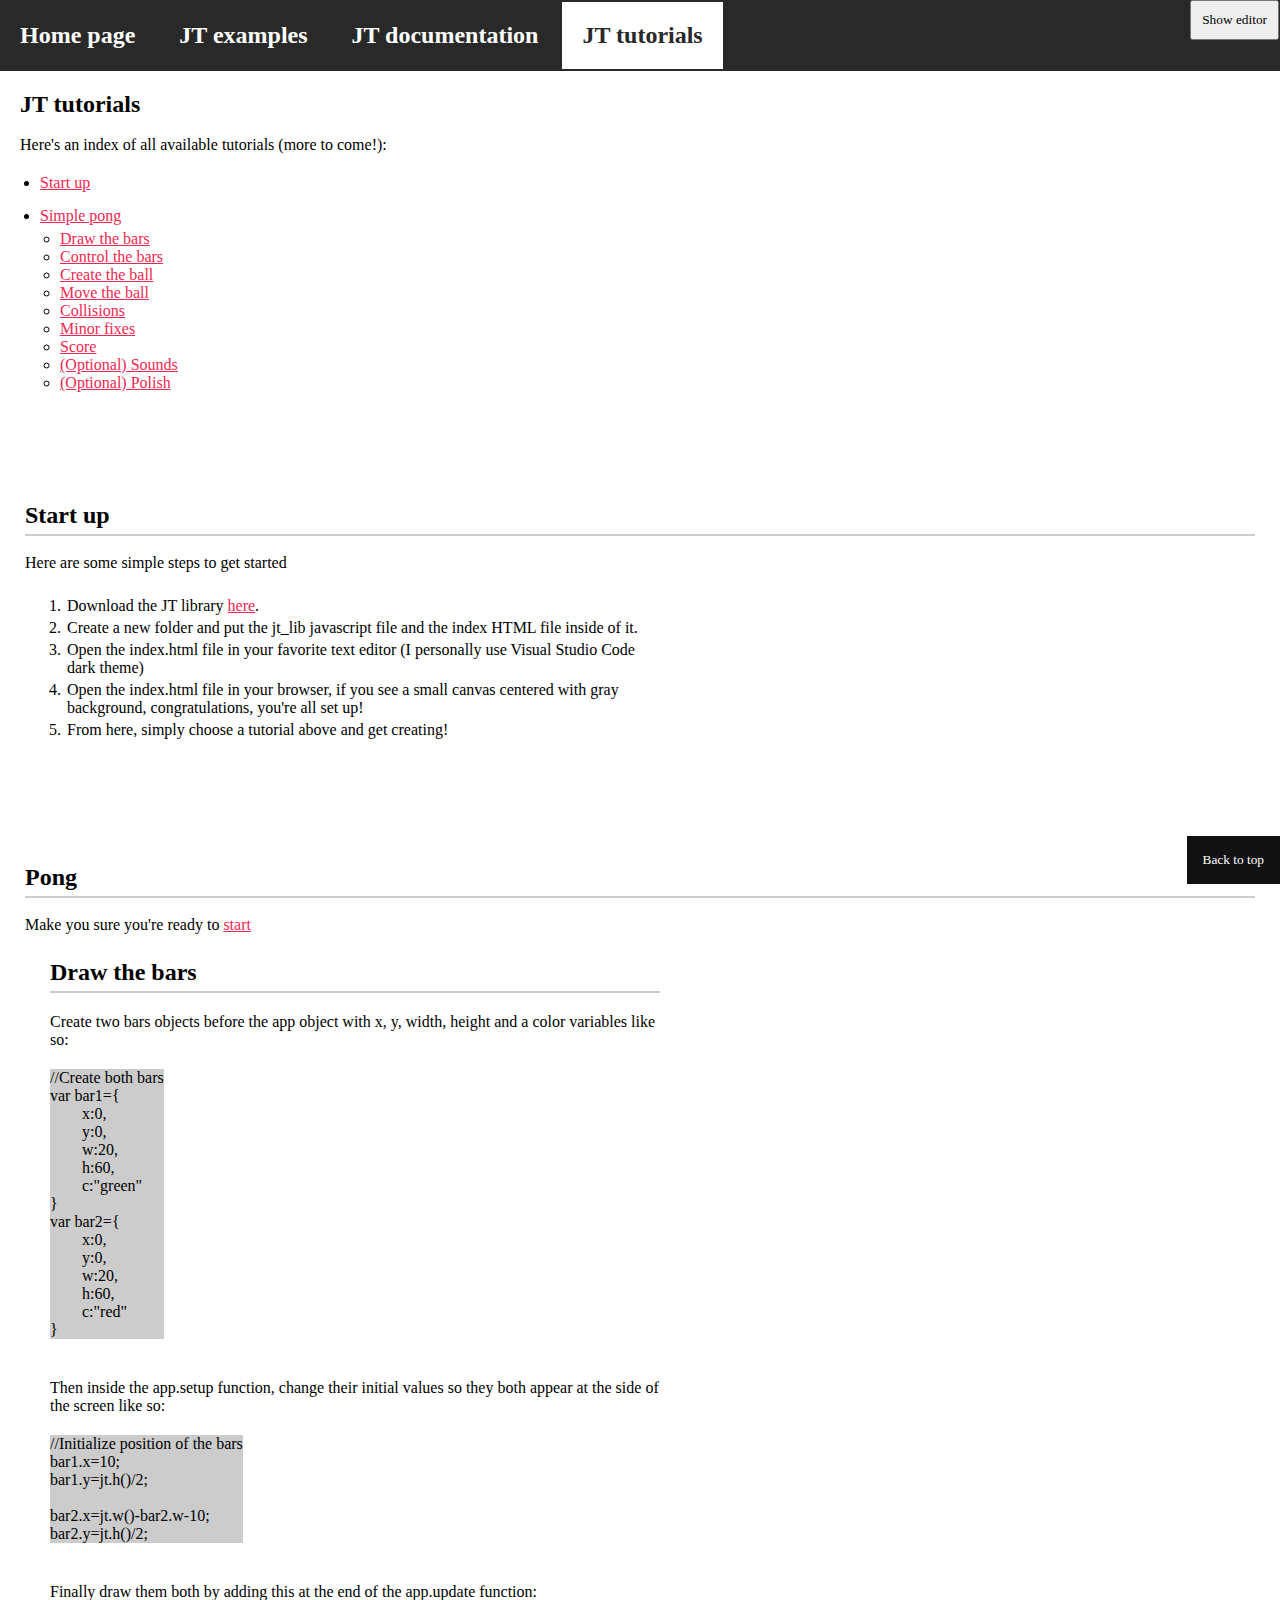
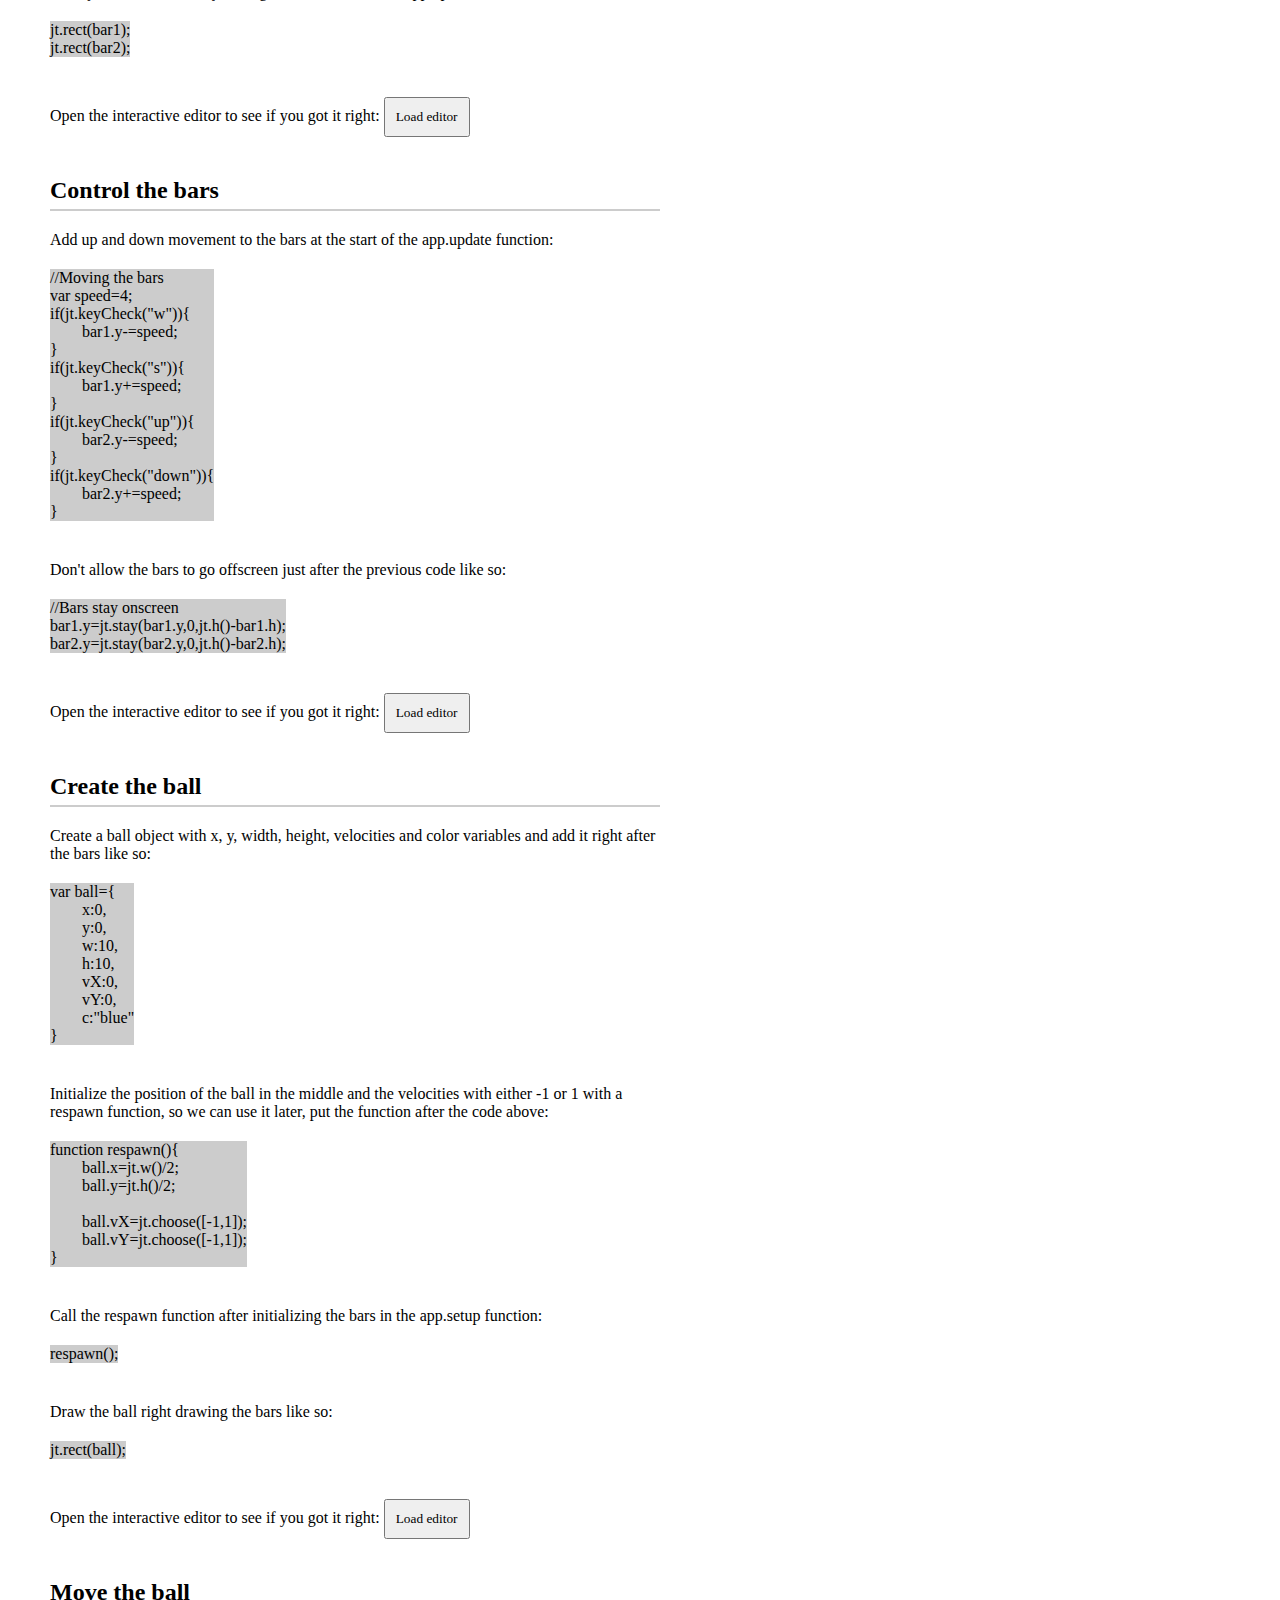
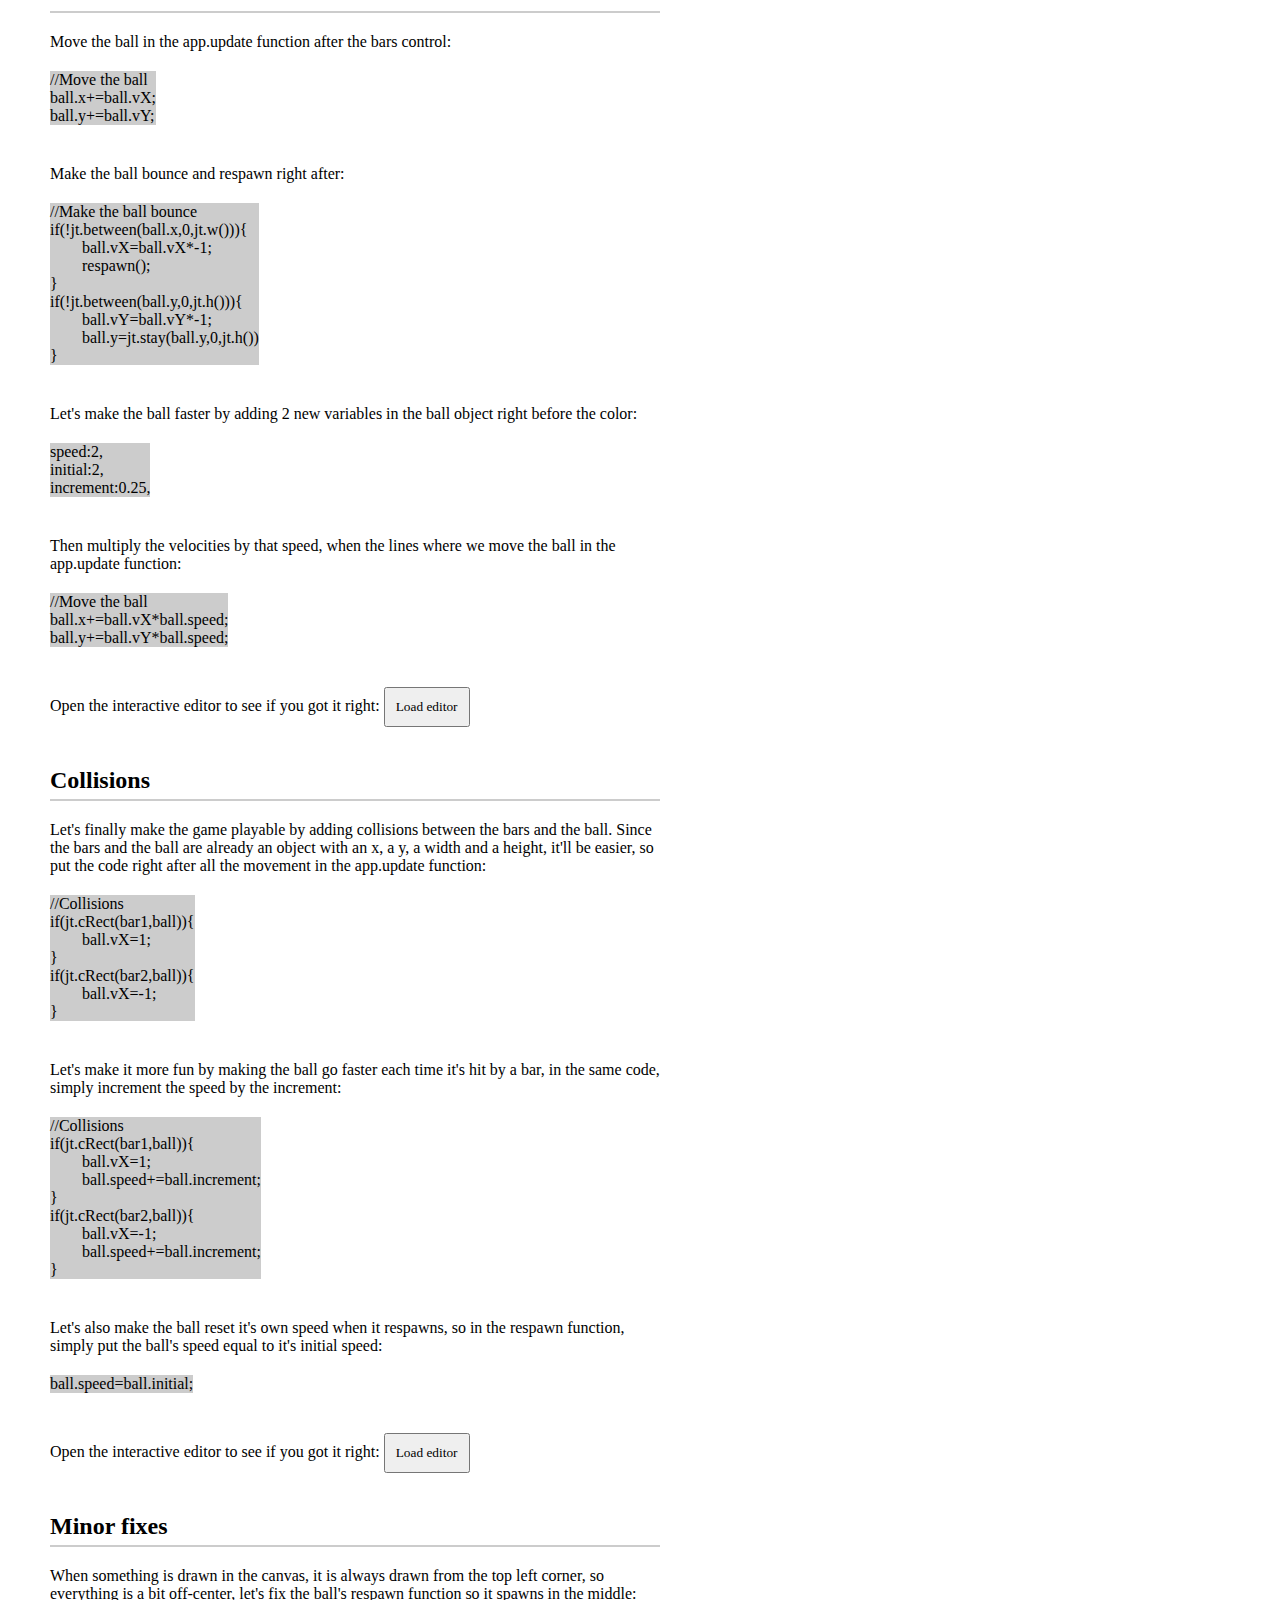
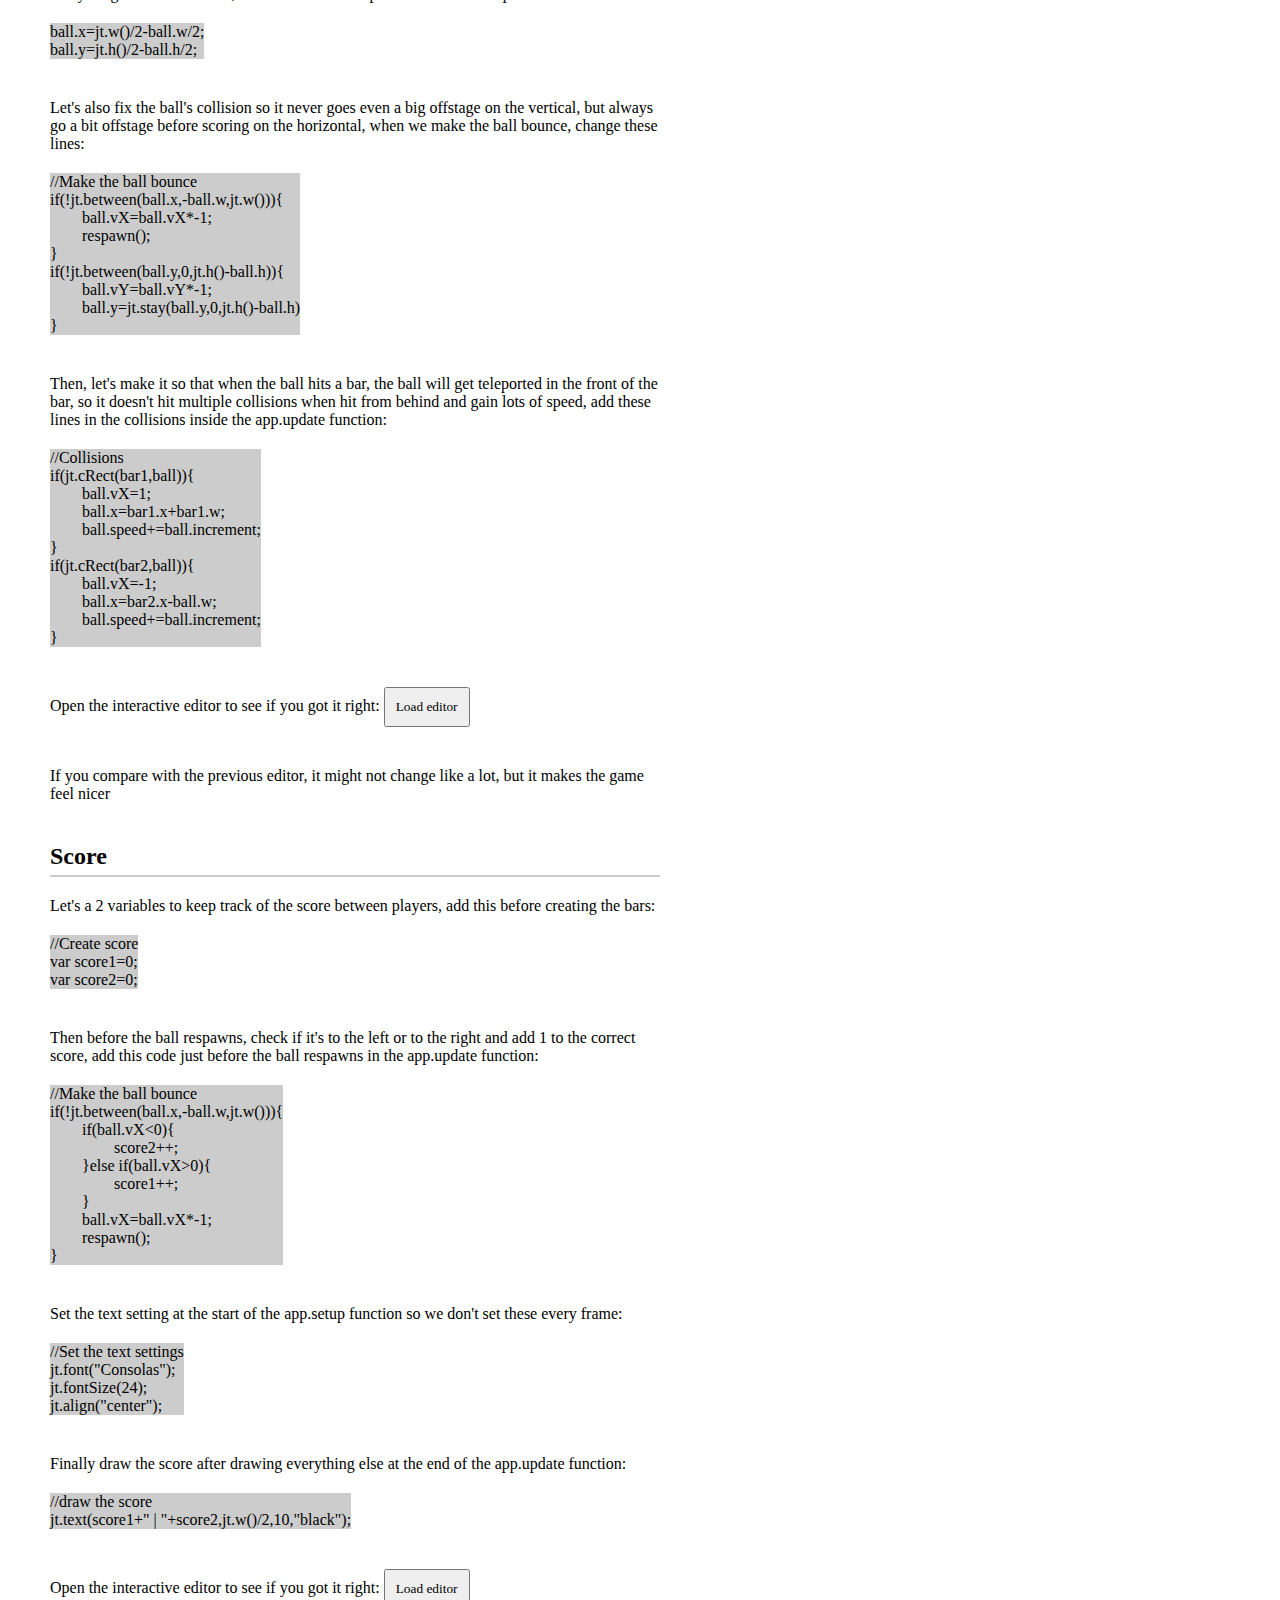
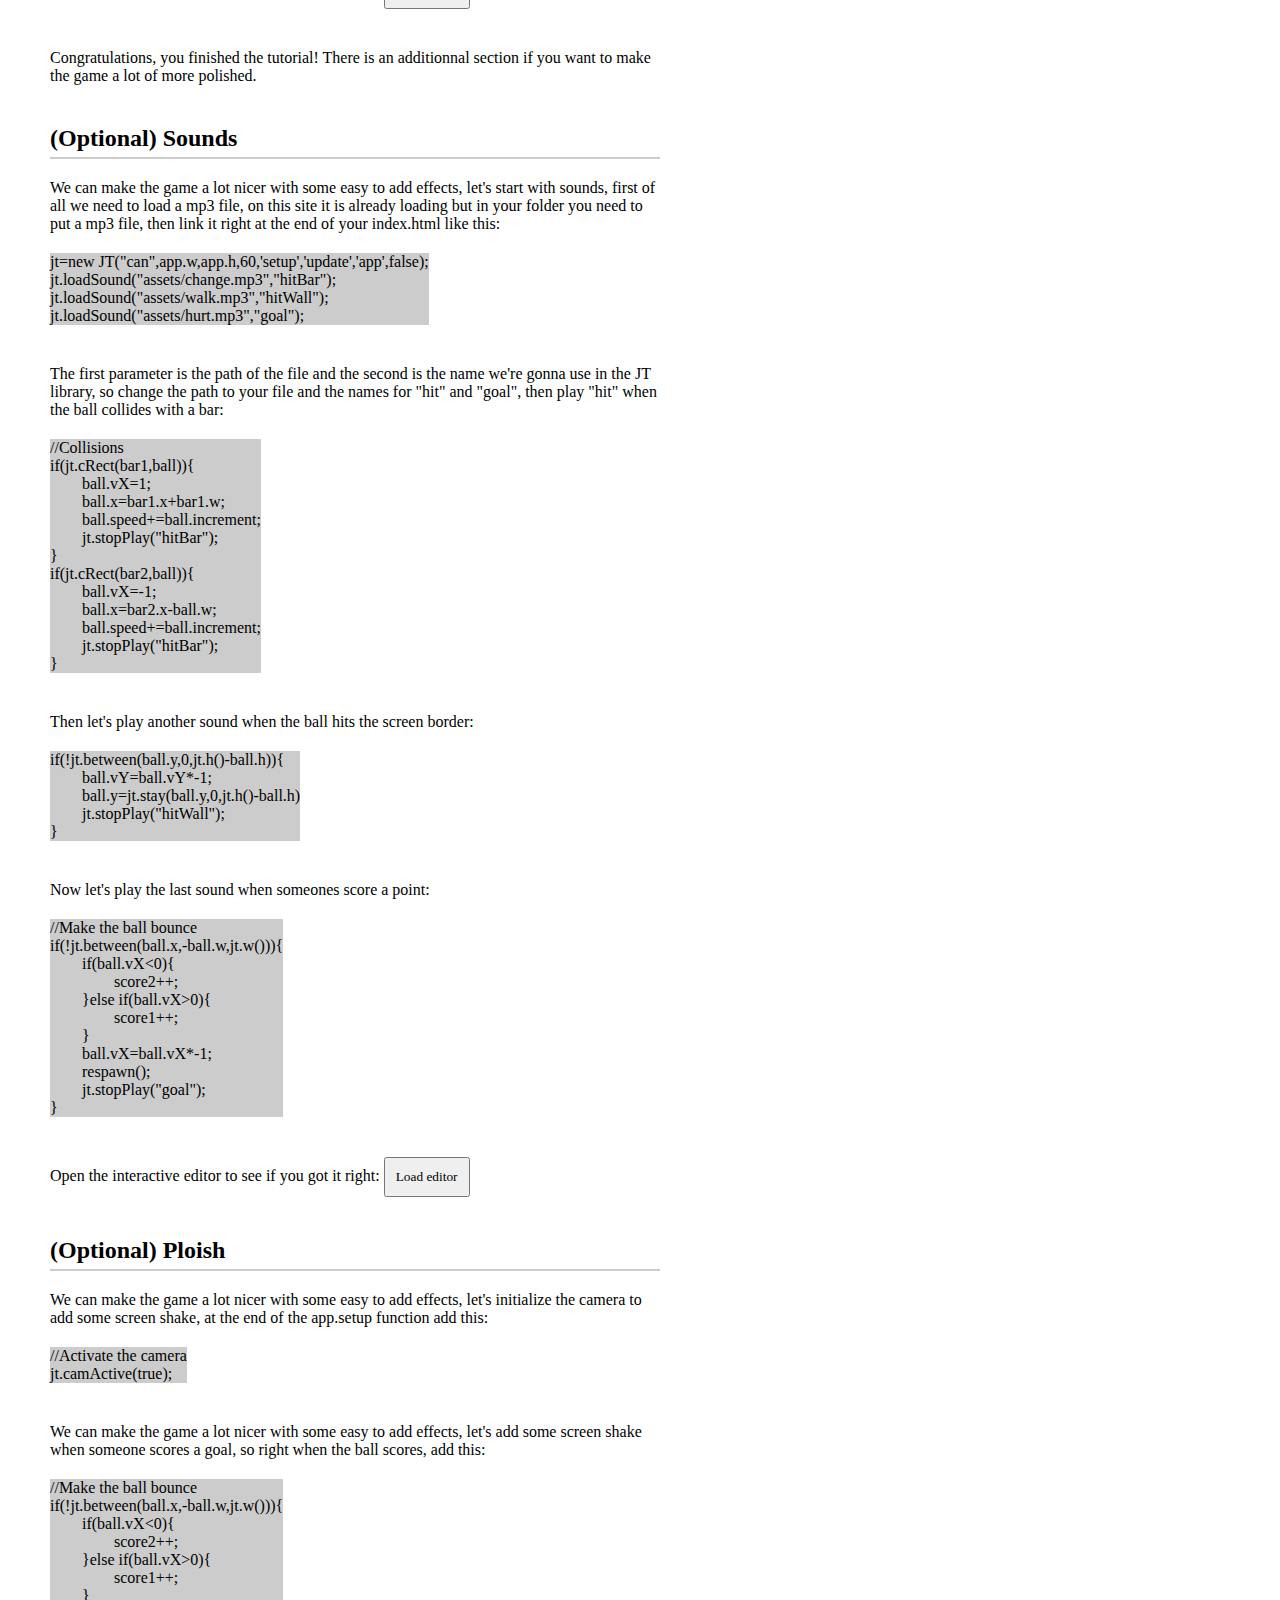
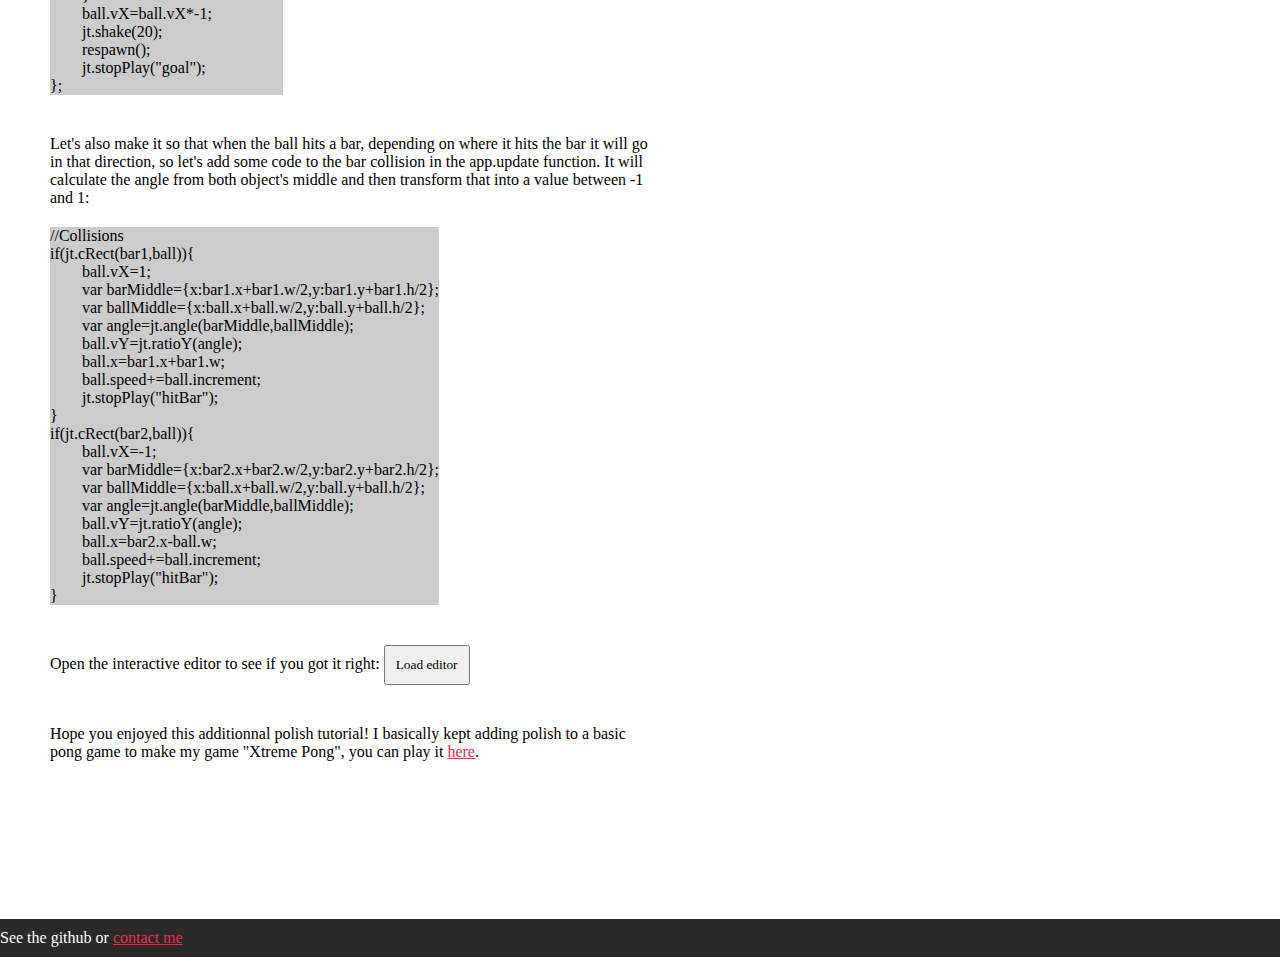
<file: tutorials.html>
<html>
    <head>
        <meta charset="utf-8">
        <title>ToniestTony's Github</title>
        

        <link rel="stylesheet" type="text/css" href="css/editor-styles.css">
		
		<link rel="stylesheet" type="text/css" href="css/styles.css">
    </head>
    <body>
	
	<button class="back-to-top hidden">
            <span>Back to top</span>
          </button>

        <header>
			<ul class="nav">
				<a href="./index.html"><li><h2>Home page</h2></li></a>
				<a href="./examples.html"><li><h2>JT examples</h2></li></a>
				<a href="./jt.html"><li><h2>JT documentation</h2></li></a>
				<a href="#"><li class="current"><h2>JT tutorials</h2></li></a>
			</ul>
        </header>

        <main>
            <div id="main">

			<h2>JT tutorials</h2>
			<br>
			<p>Here's an index of all available tutorials (more to come!):</p>
			<ul class="table mainTable">

				<li><a href="#start">Start up</a></li>
				<li><a href="#pong">Simple pong</a></li>
				<ul class="table">
					<li><a href="#pong-drawbars">Draw the bars</a></li>
					<li><a href="#pong-controlbars">Control the bars</a></li>
					<li><a href="#pong-createball">Create the ball</a></li>
					<li><a href="#pong-moveball">Move the ball</a></li>
					<li><a href="#pong-collisions">Collisions</a></li>
					<li><a href="#pong-minorfixes">Minor fixes</a></li>
					<li><a href="#pong-score">Score</a></li>
					<li><a href="#pong-sound">(Optional) Sounds</a></li>
					<li><a href="#pong-polish">(Optional) Polish</a></li>
				</ul>
		
		</ul>
		
		<div class="anchor" id="start"></div>

		<div class="section">
			<h2>Start up</h2>
			<br>
			<p>Here are some simple steps to get started</p>
			<br>
			<ul class="steps">
				<li>Download the JT library <a href="https://github.com/ToniestTony/jt_lib">here</a>.</li>
				<li>Create a new folder and put the jt_lib javascript file and the index HTML file inside of it.</li>
				<li>Open the index.html file in your favorite text editor (I personally use Visual Studio Code dark theme)</li>
				<li>Open the index.html file in your browser, if you see a small canvas centered with gray background, congratulations, you're all set up!</li>
				<li>From here, simply choose a tutorial above and get creating!</li>
			</ul>
			
		</div>
		<br>

		<div class="anchor" id="pong"></div>

		<div class="section">
			<h2>Pong</h2>
			<br>
			<p>Make you sure you're ready to <a href="#start">start</a></p>
			<ul class="big-steps">
				<li><div>
<h2 id="pong-drawbars">Draw the bars</h2>
<p>Create two bars objects before the app object with x, y, width, height and a color variables like so:</p>

<code>//Create both bars
var bar1={
	x:0,
	y:0,
	w:20,
	h:60,
	c:"green"
}
var bar2={
	x:0,
	y:0,
	w:20,
	h:60,
	c:"red"
}</code>
					
<p>Then inside the app.setup function, change their initial values so they both appear at the side of the screen like so:</p>

<code>//Initialize position of the bars
bar1.x=10;
bar1.y=jt.h()/2;

bar2.x=jt.w()-bar2.w-10;
bar2.y=jt.h()/2;</code>

<p>Finally draw them both by adding this at the end of the app.update function:</p>

<code>jt.rect(bar1);
jt.rect(bar2);</code>

<p>Open the interactive editor to see if you got it right:
<button
code='//Create both bars
var bar1={
	x:0,
	y:0,
	w:20,
	h:60,
	c:"green"
}
var bar2={
	x:0,
	y:0,
	w:20,
	h:60,
	c:"red"
}

var app={
	w:600,
	h:400,
	//setup is called when the game has finished loading
	setup:function(){
		//jt.fullscreen(false);
		//Initialize position of the bars
		bar1.x=10;
		bar1.y=jt.h()/2;
		
		bar2.x=jt.w()-bar2.w-10;
		bar2.y=jt.h()/2;
	},
	//update is called every frame
	update:function(){
		jt.bg("grey");
		
		jt.rect(bar1);
		jt.rect(bar2);
	}
}' class="editorLoad">Load editor</button></p>


<h2 id="pong-controlbars">Control the bars</h2>
<p>Add up and down movement to the bars at the start of the app.update function:</p>

<code>//Moving the bars
var speed=4;
if(jt.keyCheck("w")){
	bar1.y-=speed;
}
if(jt.keyCheck("s")){
	bar1.y+=speed;
}
if(jt.keyCheck("up")){
	bar2.y-=speed;
}
if(jt.keyCheck("down")){
	bar2.y+=speed;
}
</code>
					
<p>Don't allow the bars to go offscreen just after the previous code like so:</p>

<code>//Bars stay onscreen
bar1.y=jt.stay(bar1.y,0,jt.h()-bar1.h);
bar2.y=jt.stay(bar2.y,0,jt.h()-bar2.h);</code>

<p>Open the interactive editor to see if you got it right:
<button
code='//Create both bars
var bar1={
	x:0,
	y:0,
	w:20,
	h:60,
	c:"green"
}
var bar2={
	x:0,
	y:0,
	w:20,
	h:60,
	c:"red"
}

var app={
	w:600,
	h:400,
	//setup is called when the game has finished loading
	setup:function(){
		//jt.fullscreen(false);
		//Initialize position of the bars
		bar1.x=10;
		bar1.y=jt.h()/2;
		
		bar2.x=jt.w()-bar2.w-10;
		bar2.y=jt.h()/2;
	},
	//update is called every frame
	update:function(){
		//Moving the bars
		var speed=4;
		if(jt.keyCheck("w")){
			bar1.y-=speed;
		}
		if(jt.keyCheck("s")){
			bar1.y+=speed;
		}
		if(jt.keyCheck("up")){
			bar2.y-=speed;
		}
		if(jt.keyCheck("down")){
			bar2.y+=speed;
		}
		
		//Bars stay onscreen
		bar1.y=jt.stay(bar1.y,0,jt.h()-bar1.h);
		bar2.y=jt.stay(bar2.y,0,jt.h()-bar2.h);
		
		jt.bg("grey");
		
		jt.rect(bar1);
		jt.rect(bar2);
	}
}' class="editorLoad">Load editor</button></p>


<h2 id="pong-createball">Create the ball</h2>
<p>Create a ball object  with x, y, width, height, velocities and color variables and add it right after the bars like so:</p>

<code>var ball={
	x:0,
	y:0,
	w:10,
	h:10,
	vX:0,
	vY:0,
	c:"blue"
}
</code>

<p>Initialize the position of the ball in the middle and the velocities with either -1 or 1 with a respawn function, so we can use it later, put the function after the code above:</p>

<code>function respawn(){
	ball.x=jt.w()/2;
	ball.y=jt.h()/2;
	
	ball.vX=jt.choose([-1,1]);
	ball.vY=jt.choose([-1,1]);
}</code>

<p>Call the respawn function after initializing the bars in the app.setup function:</p>

<code>respawn();
</code>

<p>Draw the ball right drawing the bars like so:</p>

<code>jt.rect(ball);
</code>


<p>Open the interactive editor to see if you got it right:
<button
code='//Create both bars
var bar1={
	x:0,
	y:0,
	w:20,
	h:60,
	c:"green"
}
var bar2={
	x:0,
	y:0,
	w:20,
	h:60,
	c:"red"
}

var ball={
	x:0,
	y:0,
	w:10,
	h:10,
	vX:0,
	vY:0,
	c:"blue"
}

function respawn(){
	ball.x=jt.w()/2;
	ball.y=jt.h()/2;
	
	ball.vX=jt.choose([-1,1]);
	ball.vY=jt.choose([-1,1]);
}

var app={
	w:600,
	h:400,
	//setup is called when the game has finished loading
	setup:function(){
		//jt.fullscreen(false);
		//Initialize position of the bars
		bar1.x=10;
		bar1.y=jt.h()/2;
		
		bar2.x=jt.w()-bar2.w-10;
		bar2.y=jt.h()/2;
		
		respawn();
	},
	//update is called every frame
	update:function(){
		//Moving the bars
		var speed=4;
		if(jt.keyCheck("w")){
			bar1.y-=speed;
		}
		if(jt.keyCheck("s")){
			bar1.y+=speed;
		}
		if(jt.keyCheck("up")){
			bar2.y-=speed;
		}
		if(jt.keyCheck("down")){
			bar2.y+=speed;
		}
		
		//Bars stay onscreen
		bar1.y=jt.stay(bar1.y,0,jt.h()-bar1.h);
		bar2.y=jt.stay(bar2.y,0,jt.h()-bar2.h);
		
		jt.bg("grey");
		
		jt.rect(bar1);
		jt.rect(bar2);
		
		jt.rect(ball);
	}
}' class="editorLoad">Load editor</button></p>
			
			
<h2 id="pong-moveball">Move the ball</h2>
<p>Move the ball in the app.update function after the bars control:</p>

<code>//Move the ball
ball.x+=ball.vX;
ball.y+=ball.vY;
</code>

<p>Make the ball bounce and respawn right after:</p>

<code>//Make the ball bounce
if(!jt.between(ball.x,0,jt.w())){
	ball.vX=ball.vX*-1;
	respawn();
}
if(!jt.between(ball.y,0,jt.h())){
	ball.vY=ball.vY*-1;
	ball.y=jt.stay(ball.y,0,jt.h())
}
</code>


<p>Let's make the ball faster by adding 2 new variables in the ball object right before the color:</p>

<code>speed:2,
initial:2,
increment:0.25,
</code>

<p>Then multiply the velocities by that speed, when the lines where we move the ball in the app.update function:</p>
<code>//Move the ball
ball.x+=ball.vX*ball.speed;
ball.y+=ball.vY*ball.speed;</code>


<p>Open the interactive editor to see if you got it right:
<button
code='//Create both bars
var bar1={
	x:0,
	y:0,
	w:20,
	h:60,
	c:"green"
}
var bar2={
	x:0,
	y:0,
	w:20,
	h:60,
	c:"red"
}

var ball={
	x:0,
	y:0,
	w:10,
	h:10,
	vX:0,
	vY:0,
	speed:2,
	initial:2,
	increment:0.25,
	c:"blue"
}

function respawn(){
	ball.x=jt.w()/2;
	ball.y=jt.h()/2;
	
	ball.vX=jt.choose([-1,1]);
	ball.vY=jt.choose([-1,1]);
}

var app={
	w:600,
	h:400,
	//setup is called when the game has finished loading
	setup:function(){
		//jt.fullscreen(false);
		//Initialize position of the bars
		bar1.x=10;
		bar1.y=jt.h()/2;
		
		bar2.x=jt.w()-bar2.w-10;
		bar2.y=jt.h()/2;
		
		respawn();
	},
	//update is called every frame
	update:function(){
		//Moving the bars
		var speed=4;
		if(jt.keyCheck("w")){
			bar1.y-=speed;
		}
		if(jt.keyCheck("s")){
			bar1.y+=speed;
		}
		if(jt.keyCheck("up")){
			bar2.y-=speed;
		}
		if(jt.keyCheck("down")){
			bar2.y+=speed;
		}
		
		//Move the ball
		ball.x+=ball.vX*ball.speed;
		ball.y+=ball.vY*ball.speed;
		
		//Make the ball bounce
		if(!jt.between(ball.x,0,jt.w())){
			ball.vX=ball.vX*-1;
			respawn();
		}
		if(!jt.between(ball.y,0,jt.h())){
			ball.vY=ball.vY*-1;
			ball.y=jt.stay(ball.y,0,jt.h())
		}
		
		//Bars stay onscreen
		bar1.y=jt.stay(bar1.y,0,jt.h()-bar1.h);
		bar2.y=jt.stay(bar2.y,0,jt.h()-bar2.h);
		
		jt.bg("grey");
		
		jt.rect(bar1);
		jt.rect(bar2);
		
		jt.rect(ball);
	}
}' class="editorLoad">Load editor</button></p>
			
			
<h2 id="pong-collisions">Collisions</h2>
<p>Let's finally make the game playable by adding collisions between the bars and the ball. Since the bars and the ball are already an object with an x, a y, a width and a height, it'll be easier, so put the code right after all the movement in the app.update function:</p>

<code>//Collisions
if(jt.cRect(bar1,ball)){
	ball.vX=1;
}
if(jt.cRect(bar2,ball)){
	ball.vX=-1;
}</code>

<p>Let's make it more fun by making the ball go faster each time it's hit by a bar, in the same code, simply increment the speed by the increment:</p>

<code>//Collisions
if(jt.cRect(bar1,ball)){
	ball.vX=1;
	ball.speed+=ball.increment;
}
if(jt.cRect(bar2,ball)){
	ball.vX=-1;
	ball.speed+=ball.increment;
}</code>

<p>Let's also make the ball reset it's own speed when it respawns, so in the respawn function, simply put the ball's speed equal to it's initial speed:</p>

<code>ball.speed=ball.initial;</code>


<p>Open the interactive editor to see if you got it right:
<button
code='//Create both bars
var bar1={
	x:0,
	y:0,
	w:20,
	h:60,
	c:"green"
}
var bar2={
	x:0,
	y:0,
	w:20,
	h:60,
	c:"red"
}

var ball={
	x:0,
	y:0,
	w:10,
	h:10,
	vX:0,
	vY:0,
	speed:2,
	initial:2,
	increment:0.25,
	c:"blue"
}

function respawn(){
	ball.x=jt.w()/2;
	ball.y=jt.h()/2;
	
	ball.vX=jt.choose([-1,1]);
	ball.vY=jt.choose([-1,1]);
	
	ball.speed=ball.initial;
}

var app={
	w:600,
	h:400,
	//setup is called when the game has finished loading
	setup:function(){
		//jt.fullscreen(false);
		//Initialize position of the bars
		bar1.x=10;
		bar1.y=jt.h()/2;
		
		bar2.x=jt.w()-bar2.w-10;
		bar2.y=jt.h()/2;
		
		respawn();
	},
	//update is called every frame
	update:function(){
		//Moving the bars
		var speed=4;
		if(jt.keyCheck("w")){
			bar1.y-=speed;
		}
		if(jt.keyCheck("s")){
			bar1.y+=speed;
		}
		if(jt.keyCheck("up")){
			bar2.y-=speed;
		}
		if(jt.keyCheck("down")){
			bar2.y+=speed;
		}
		
		//Move the ball
		ball.x+=ball.vX*ball.speed;
		ball.y+=ball.vY*ball.speed;
		
		//Make the ball bounce
		if(!jt.between(ball.x,0,jt.w())){
			ball.vX=ball.vX*-1;
			respawn();
		}
		if(!jt.between(ball.y,0,jt.h())){
			ball.vY=ball.vY*-1;
			ball.y=jt.stay(ball.y,0,jt.h())
		}
		
		//Collisions
		if(jt.cRect(bar1,ball)){
			ball.vX=1;
			ball.speed+=ball.increment;
		}
		if(jt.cRect(bar2,ball)){
			ball.vX=-1;
			ball.speed+=ball.increment;
		}
		
		//Bars stay onscreen
		bar1.y=jt.stay(bar1.y,0,jt.h()-bar1.h);
		bar2.y=jt.stay(bar2.y,0,jt.h()-bar2.h);
		
		jt.bg("grey");
		
		jt.rect(bar1);
		jt.rect(bar2);
		
		jt.rect(ball);
	}
}' class="editorLoad">Load editor</button></p>


<h2 id="pong-minorfixes">Minor fixes</h2>
<p>When something is drawn in the canvas, it is always drawn from the top left corner, so everything is a bit off-center, let's fix the ball's respawn function so it spawns in the middle:</p>

<code>ball.x=jt.w()/2-ball.w/2;
ball.y=jt.h()/2-ball.h/2;</code>

<p>Let's also fix the ball's collision so it never goes even a big offstage on the vertical, but always go a bit offstage before scoring on the horizontal, when we make the ball bounce, change these lines:</p>

<code>//Make the ball bounce
if(!jt.between(ball.x,-ball.w,jt.w())){
	ball.vX=ball.vX*-1;
	respawn();
}
if(!jt.between(ball.y,0,jt.h()-ball.h)){
	ball.vY=ball.vY*-1;
	ball.y=jt.stay(ball.y,0,jt.h()-ball.h)
}</code>

<p>Then, let's make it so that when the ball hits a bar, the ball will get teleported in the front of the bar, so it doesn't hit multiple collisions when hit from behind and gain lots of speed, add these lines in the collisions inside the app.update function:</p>

<code>//Collisions
if(jt.cRect(bar1,ball)){
	ball.vX=1;
	ball.x=bar1.x+bar1.w;
	ball.speed+=ball.increment;
}
if(jt.cRect(bar2,ball)){
	ball.vX=-1;
	ball.x=bar2.x-ball.w;
	ball.speed+=ball.increment;
}</code>

<p>Open the interactive editor to see if you got it right:
<button
code='//Create both bars
var bar1={
	x:0,
	y:0,
	w:20,
	h:60,
	c:"green"
}
var bar2={
	x:0,
	y:0,
	w:20,
	h:60,
	c:"red"
}

var ball={
	x:0,
	y:0,
	w:10,
	h:10,
	vX:0,
	vY:0,
	speed:2,
	initial:2,
	increment:0.25,
	c:"blue"
}

function respawn(){
	ball.x=jt.w()/2-ball.w/2;
	ball.y=jt.h()/2-ball.h/2;
	
	ball.vX=jt.choose([-1,1]);
	ball.vY=jt.choose([-1,1]);
	
	ball.speed=ball.initial;
}

var app={
	w:600,
	h:400,
	//setup is called when the game has finished loading
	setup:function(){
		//jt.fullscreen(false);
		//Initialize position of the bars
		bar1.x=10;
		bar1.y=jt.h()/2;
		
		bar2.x=jt.w()-bar2.w-10;
		bar2.y=jt.h()/2;
		
		respawn();
	},
	//update is called every frame
	update:function(){
		//Moving the bars
		var speed=4;
		if(jt.keyCheck("w")){
			bar1.y-=speed;
		}
		if(jt.keyCheck("s")){
			bar1.y+=speed;
		}
		if(jt.keyCheck("up")){
			bar2.y-=speed;
		}
		if(jt.keyCheck("down")){
			bar2.y+=speed;
		}
		
		//Move the ball
		ball.x+=ball.vX*ball.speed;
		ball.y+=ball.vY*ball.speed;
		
		//Make the ball bounce
		if(!jt.between(ball.x,-ball.w,jt.w())){
			ball.vX=ball.vX*-1;
			respawn();
		}
		if(!jt.between(ball.y,0,jt.h()-ball.h)){
			ball.vY=ball.vY*-1;
			ball.y=jt.stay(ball.y,0,jt.h()-ball.h)
		}
		
		//Collisions
		if(jt.cRect(bar1,ball)){
			ball.vX=1;
			ball.x=bar1.x+bar1.w;
			ball.speed+=ball.increment;
		}
		if(jt.cRect(bar2,ball)){
			ball.vX=-1;
			ball.x=bar2.x-ball.w;
			ball.speed+=ball.increment;
		}
		
		//Bars stay onscreen
		bar1.y=jt.stay(bar1.y,0,jt.h()-bar1.h);
		bar2.y=jt.stay(bar2.y,0,jt.h()-bar2.h);
		
		jt.bg("grey");
		
		jt.rect(bar1);
		jt.rect(bar2);
		
		jt.rect(ball);
	}
}' class="editorLoad">Load editor</button></p>
<p>If you compare with the previous editor, it might not change like a lot, but it makes the game feel nicer</p>


<h2 id="pong-score">Score</h2>
<p>Let's a 2 variables to keep track of the score between players, add this before creating the bars:</p>

<code>//Create score
var score1=0;
var score2=0;</code>

<p>Then before the ball respawns, check if it's to the left or to the right and add 1 to the correct score, add this code just before the ball respawns in the app.update function:</p>

<code>//Make the ball bounce
if(!jt.between(ball.x,-ball.w,jt.w())){
	if(ball.vX<0){
		score2++;
	}else if(ball.vX>0){
		score1++;
	}
	ball.vX=ball.vX*-1;
	respawn();
}</code>

<p>Set the text setting at the start of the app.setup function so we don't set these every frame:</p>

<code>//Set the text settings
jt.font("Consolas");
jt.fontSize(24);
jt.align("center");</code>

<p>Finally draw the score after drawing everything else at the end of the app.update function:</p>

<code>//draw the score
jt.text(score1+" | "+score2,jt.w()/2,10,"black");</code>

<p>Open the interactive editor to see if you got it right:
<button
code='//Create score
var score1=0;
var score2=0;

//Create both bars
var bar1={
	x:0,
	y:0,
	w:20,
	h:60,
	c:"green"
}
var bar2={
	x:0,
	y:0,
	w:20,
	h:60,
	c:"red"
}

var ball={
	x:0,
	y:0,
	w:10,
	h:10,
	vX:0,
	vY:0,
	speed:2,
	initial:2,
	increment:0.25,
	c:"blue"
}

function respawn(){
	ball.x=jt.w()/2-ball.w/2;
	ball.y=jt.h()/2-ball.h/2;
	
	ball.vX=jt.choose([-1,1]);
	ball.vY=jt.choose([-1,1]);
	
	ball.speed=ball.initial;
}

var app={
	w:600,
	h:400,
	//setup is called when the game has finished loading
	setup:function(){
		//jt.fullscreen(false);
		//Set the text settings
		jt.font("Consolas");
		jt.fontSize(24);
		jt.align("center");
		
		//Initialize position of the bars
		bar1.x=10;
		bar1.y=jt.h()/2;
		
		bar2.x=jt.w()-bar2.w-10;
		bar2.y=jt.h()/2;
		
		respawn();
	},
	//update is called every frame
	update:function(){
		//Moving the bars
		var speed=4;
		if(jt.keyCheck("w")){
			bar1.y-=speed;
		}
		if(jt.keyCheck("s")){
			bar1.y+=speed;
		}
		if(jt.keyCheck("up")){
			bar2.y-=speed;
		}
		if(jt.keyCheck("down")){
			bar2.y+=speed;
		}
		
		//Move the ball
		ball.x+=ball.vX*ball.speed;
		ball.y+=ball.vY*ball.speed;
		
		//Make the ball bounce
		if(!jt.between(ball.x,-ball.w,jt.w())){
			if(ball.vX<0){
				score2++;
			}else if(ball.vX>0){
				score1++;
			}
			ball.vX=ball.vX*-1;
			respawn();
		}
		if(!jt.between(ball.y,0,jt.h()-ball.h)){
			ball.vY=ball.vY*-1;
			ball.y=jt.stay(ball.y,0,jt.h()-ball.h)
		}
		
		//Collisions
		if(jt.cRect(bar1,ball)){
			ball.vX=1;
			ball.x=bar1.x+bar1.w;
			ball.speed+=ball.increment;
		}
		if(jt.cRect(bar2,ball)){
			ball.vX=-1;
			ball.x=bar2.x-ball.w;
			ball.speed+=ball.increment;
		}
		
		//Bars stay onscreen
		bar1.y=jt.stay(bar1.y,0,jt.h()-bar1.h);
		bar2.y=jt.stay(bar2.y,0,jt.h()-bar2.h);
		
		jt.bg("grey");
		
		jt.rect(bar1);
		jt.rect(bar2);
		
		jt.rect(ball);
		
		//draw the score
		jt.text(score1+" | "+score2,jt.w()/2,10,"black");
	}
}' class="editorLoad">Load editor</button></p>
<p>Congratulations, you finished the tutorial! There is an additionnal section if you want to make the game a lot of more polished.</p>

			
<h2 id="pong-sound">(Optional) Sounds</h2>
<p>We can make the game a lot nicer with some easy to add effects, let's start with sounds, first of all we need to load a mp3 file, on this site it is already loading but in your folder you need to put a mp3 file, then link it right at the end of your index.html like this:</p>

<code>jt=new JT("can",app.w,app.h,60,'setup','update','app',false);
jt.loadSound("assets/change.mp3","hitBar");
jt.loadSound("assets/walk.mp3","hitWall");
jt.loadSound("assets/hurt.mp3","goal");</code>

<p>The first parameter is the path of the file and the second is the name we're gonna use in the JT library, so change the path to your file and the names for "hit" and "goal", then play "hit" when the ball collides with a bar:</p>
		
<code>//Collisions
if(jt.cRect(bar1,ball)){
	ball.vX=1;
	ball.x=bar1.x+bar1.w;
	ball.speed+=ball.increment;
	jt.stopPlay("hitBar");
}
if(jt.cRect(bar2,ball)){
	ball.vX=-1;
	ball.x=bar2.x-ball.w;
	ball.speed+=ball.increment;
	jt.stopPlay("hitBar");
}</code>

<p>Then let's play another sound when the ball hits the screen border:</p>
		
<code>if(!jt.between(ball.y,0,jt.h()-ball.h)){
	ball.vY=ball.vY*-1;
	ball.y=jt.stay(ball.y,0,jt.h()-ball.h)
	jt.stopPlay("hitWall");
}</code>

<p>Now let's play the last sound when someones score a point:</p>
		
<code>//Make the ball bounce
if(!jt.between(ball.x,-ball.w,jt.w())){
	if(ball.vX<0){
		score2++;
	}else if(ball.vX>0){
		score1++;
	}
	ball.vX=ball.vX*-1;
	respawn();
	jt.stopPlay("goal");
}</code>
		
		
<p>Open the interactive editor to see if you got it right:
<button
code='//Create score
var score1=0;
var score2=0;

//Create both bars
var bar1={
	x:0,
	y:0,
	w:20,
	h:60,
	c:"green"
}
var bar2={
	x:0,
	y:0,
	w:20,
	h:60,
	c:"red"
}

var ball={
	x:0,
	y:0,
	w:10,
	h:10,
	vX:0,
	vY:0,
	speed:2,
	initial:2,
	increment:0.25,
	c:"blue"
}

function respawn(){
	ball.x=jt.w()/2-ball.w/2;
	ball.y=jt.h()/2-ball.h/2;
	
	ball.vX=jt.choose([-1,1]);
	ball.vY=jt.choose([-1,1]);
	
	ball.speed=ball.initial;
}

var app={
	w:600,
	h:400,
	//setup is called when the game has finished loading
	setup:function(){
		//jt.fullscreen(false);
		//Set the text settings
		jt.font("Consolas");
		jt.fontSize(24);
		jt.align("center");
		
		//Initialize position of the bars
		bar1.x=10;
		bar1.y=jt.h()/2;
		
		bar2.x=jt.w()-bar2.w-10;
		bar2.y=jt.h()/2;
		
		respawn();
	},
	//update is called every frame
	update:function(){
		//Moving the bars
		var speed=4;
		if(jt.keyCheck("w")){
			bar1.y-=speed;
		}
		if(jt.keyCheck("s")){
			bar1.y+=speed;
		}
		if(jt.keyCheck("up")){
			bar2.y-=speed;
		}
		if(jt.keyCheck("down")){
			bar2.y+=speed;
		}
		
		//Move the ball
		ball.x+=ball.vX*ball.speed;
		ball.y+=ball.vY*ball.speed;
		
		//Make the ball bounce
		if(!jt.between(ball.x,-ball.w,jt.w())){
			if(ball.vX<0){
				score2++;
			}else if(ball.vX>0){
				score1++;
			}
			ball.vX=ball.vX*-1;
			respawn();
			jt.stopPlay("goal");
		}
		if(!jt.between(ball.y,0,jt.h()-ball.h)){
			ball.vY=ball.vY*-1;
			ball.y=jt.stay(ball.y,0,jt.h()-ball.h)
			jt.stopPlay("hitWall");
		}
		
		//Collisions
		if(jt.cRect(bar1,ball)){
			ball.vX=1;
			ball.x=bar1.x+bar1.w;
			ball.speed+=ball.increment;
			jt.stopPlay("hitBar");
		}
		if(jt.cRect(bar2,ball)){
			ball.vX=-1;
			ball.x=bar2.x-ball.w;
			ball.speed+=ball.increment;
			jt.stopPlay("hitBar");
		}
		
		//Bars stay onscreen
		bar1.y=jt.stay(bar1.y,0,jt.h()-bar1.h);
		bar2.y=jt.stay(bar2.y,0,jt.h()-bar2.h);
		
		jt.bg("grey");
		
		jt.rect(bar1);
		jt.rect(bar2);
		
		jt.rect(ball);
		
		//draw the score
		jt.text(score1+" | "+score2,jt.w()/2,10,"black");
	}
}' class="editorLoad">Load editor</button></p>


<h2 id="pong-polish">(Optional) Ploish</h2>
<p>We can make the game a lot nicer with some easy to add effects, let's initialize the camera to add some screen shake, at the end of the app.setup function add this:</p>

<code>//Activate the camera
jt.camActive(true);</code>


<p>We can make the game a lot nicer with some easy to add effects, let's add some screen shake when someone scores a goal, so right when the ball scores, add this:</p>

<code>//Make the ball bounce
if(!jt.between(ball.x,-ball.w,jt.w())){
	if(ball.vX<0){
		score2++;
	}else if(ball.vX>0){
		score1++;
	}
	ball.vX=ball.vX*-1;
	jt.shake(20);
	respawn();
	jt.stopPlay("goal");
};</code>

<p>Let's also make it so that when the ball hits a bar, depending on where it hits the bar it will go in that direction, so let's add some code to the bar collision in the app.update function. It will calculate the angle from both object's middle and then transform that into a value between -1 and 1:</p>

<code>//Collisions
if(jt.cRect(bar1,ball)){
	ball.vX=1;
	var barMiddle={x:bar1.x+bar1.w/2,y:bar1.y+bar1.h/2};
	var ballMiddle={x:ball.x+ball.w/2,y:ball.y+ball.h/2};
	var angle=jt.angle(barMiddle,ballMiddle);
	ball.vY=jt.ratioY(angle);
	ball.x=bar1.x+bar1.w;
	ball.speed+=ball.increment;
	jt.stopPlay("hitBar");
}
if(jt.cRect(bar2,ball)){
	ball.vX=-1;
	var barMiddle={x:bar2.x+bar2.w/2,y:bar2.y+bar2.h/2};
	var ballMiddle={x:ball.x+ball.w/2,y:ball.y+ball.h/2};
	var angle=jt.angle(barMiddle,ballMiddle);
	ball.vY=jt.ratioY(angle);
	ball.x=bar2.x-ball.w;
	ball.speed+=ball.increment;
	jt.stopPlay("hitBar");
}</code>


<p>Open the interactive editor to see if you got it right:
<button
code='//Create score
var score1=0;
var score2=0;

//Create both bars
var bar1={
	x:0,
	y:0,
	w:20,
	h:60,
	c:"green"
}
var bar2={
	x:0,
	y:0,
	w:20,
	h:60,
	c:"red"
}

var ball={
	x:0,
	y:0,
	w:10,
	h:10,
	vX:0,
	vY:0,
	speed:2,
	initial:2,
	increment:0.25,
	c:"blue"
}

function respawn(){
	ball.x=jt.w()/2-ball.w/2;
	ball.y=jt.h()/2-ball.h/2;
	
	ball.vX=jt.choose([-1,1]);
	ball.vY=jt.choose([-1,1]);
	
	ball.speed=ball.initial;
}

var app={
	w:600,
	h:400,
	//setup is called when the game has finished loading
	setup:function(){
		//jt.fullscreen(false);
		//Set the text settings
		jt.font("Consolas");
		jt.fontSize(24);
		jt.align("center");
		
		//Initialize position of the bars
		bar1.x=10;
		bar1.y=jt.h()/2;
		
		bar2.x=jt.w()-bar2.w-10;
		bar2.y=jt.h()/2;
		
		respawn();
		
		//Activate the camera
		jt.camActive(true);
	},
	//update is called every frame
	update:function(){
		//Moving the bars
		var speed=4;
		if(jt.keyCheck("w")){
			bar1.y-=speed;
		}
		if(jt.keyCheck("s")){
			bar1.y+=speed;
		}
		if(jt.keyCheck("up")){
			bar2.y-=speed;
		}
		if(jt.keyCheck("down")){
			bar2.y+=speed;
		}
		
		//Move the ball
		ball.x+=ball.vX*ball.speed;
		ball.y+=ball.vY*ball.speed;
		
		//Make the ball bounce
		if(!jt.between(ball.x,-ball.w,jt.w())){
			if(ball.vX<0){
				score2++;
			}else if(ball.vX>0){
				score1++;
			}
			ball.vX=ball.vX*-1;
			jt.shake(20);
			respawn();
			jt.stopPlay("goal");
		}
		if(!jt.between(ball.y,0,jt.h()-ball.h)){
			ball.vY=ball.vY*-1;
			ball.y=jt.stay(ball.y,0,jt.h()-ball.h)
			jt.stopPlay("hitWall");
		}
		
		//Collisions
		if(jt.cRect(bar1,ball)){
			ball.vX=1;
			var barMiddle={x:bar1.x+bar1.w/2,y:bar1.y+bar1.h/2};
			var ballMiddle={x:ball.x+ball.w/2,y:ball.y+ball.h/2};
			var angle=jt.angle(barMiddle,ballMiddle);
			ball.vY=jt.ratioY(angle);
			ball.x=bar1.x+bar1.w;
			ball.speed+=ball.increment;
			jt.stopPlay("hitBar");
		}
		if(jt.cRect(bar2,ball)){
			ball.vX=-1;
			var barMiddle={x:bar2.x+bar2.w/2,y:bar2.y+bar2.h/2};
			var ballMiddle={x:ball.x+ball.w/2,y:ball.y+ball.h/2};
			var angle=jt.angle(barMiddle,ballMiddle);
			ball.vY=jt.ratioY(angle);
			ball.x=bar2.x-ball.w;
			ball.speed+=ball.increment;
			jt.stopPlay("hitBar");
		}
		
		//Bars stay onscreen
		bar1.y=jt.stay(bar1.y,0,jt.h()-bar1.h);
		bar2.y=jt.stay(bar2.y,0,jt.h()-bar2.h);
		
		jt.bg("grey");
		
		jt.rect(bar1);
		jt.rect(bar2);
		
		jt.rect(ball);
		
		//draw the score
		jt.text(score1+" | "+score2,jt.w()/2,10,"black");
	}
}' class="editorLoad">Load editor</button></p>
<p>Hope you enjoyed this additionnal polish tutorial! I basically kept adding polish to a basic pong game to make my game "Xtreme Pong", you can play it <a href="http://ynotplay.ca/jeu.html?id=pong">here</a>.</p>
		
				</div</li>
			</ul>
			
		</div>
		
		
		<div class="anchor" id="last"></div>
		<br>
		
		
		<div class="editorTutorial">
		<div class="showEditorContainer">
		<button class="showEditor" onclick="toggleEditor()">Show editor</button>
		</div>
				<div class="editor__wrapper tutorial">
					<div class="editor__body">
						<div id="editorCode0" class="editor__code"
code='
var app={
	w:600,
	h:400,
	//setup is called when the game has finished loading
	setup:function(){
		//jt.fullscreen(false);
	},
	//update is called every frame
	update:function(){
		jt.bg("grey");
	}
}
'></div>
		</div>
		<div class="editor__footer">
			<div class="editor__footer--left">
				<button class="editor__btn editor__run">Run code ></button>
				<button class="editor__btn editor__pause">Pause</button>
				<button class="editor__btn editor__reset">Blank code</button>
			</div>
			<div class="editor__footer--right">
				<div id="canDiv" class="editor__console">
					<canvas id="can0"></canvas>
					<ul class="editor__console-logs"></ul>
				</div>
			</div>
		</div>
	</div>
</div>


        </main>

        <footer class="footerTutorial>
            <small>
                ToniestTony's Github page , <a href="https://github.com/ToniestTony">See the github</a> or <a href = "mailto: antoine30@outlook.com">contact me</a>
            </small>
        </footer>
		
		<!-- Required Ace Libraries -->
		<script src="js/ace-editor/src-min/ace.js"></script>
		<script src="js/ace-editor/src-min/mode-javascript.js"></script>
		<script src="js/ace-editor/src-min/ext-language_tools.js"></script>

		<!-- Custom Scripts -->
		<script src="js/jquery-3.2.1.min.js"></script>
		
		<script src="js/editorTutorial.js"></script>

		<script src="js/jt_lib21.js"></script>
		<script src="js/keyboard.js"></script>
		<script src="js/backToTop.js"></script>
		
		


    </body>
</html>
</file>
<file: css/styles.css>
*{
    margin: 0;
    padding: 0;
    font-family: "Consolas";
}

canvas{
	border:1px solid black;
	margin-left:auto;
	margin-right:auto;
	top:0;
	left:0;
}

.section{
	margin:5px;
}

.anchor{
	margin-bottom:100px;
}

.anchor .anchor{
  margin-bottom: 0px;
}

ul.table{
	padding:5px;
	padding-left:20px;
}

ul.mainTable > li{
  margin-top: 15px;
  margin-bottom: 0px;
}

ul.projects li{
	list-style:none;
}

ul.nav a{
	color:white;
}

ul.nav a:hover li{
	text-decoration: underline;


}

ul.nav{
	list-style: none;
	width: 100%;
}

ul.nav li{
	display: inline-block;
	padding:20px;
}

ul.nav li.current{
	color:#292929;
	background-color: white;
}

.section ul{
	margin:5px;
	padding-left:15px;
	font-weight:normal;
	font-size:16px;
}
.section ul li{
  margin-left: 20px;
}

.section ul li.name{
	font-weight:bold;
	font-size:20px;
	margin-top:15px;
}

.section ul li.name:first-child{
	margin-top:10px;
}

.section ul li.desc{
	list-style:none;
	margin-top:2px;
	margin-bottom:30px;
}

.section h3{
  display: inline-block;
  font-size: 22px;
  border-bottom: 2px solid #ccc;
  margin-top: 10px;
}

h1{
    font-size: 32px;
}

h2{
    font-size: 24px;
}

.section h2{
	padding-bottom:5px;
	border-bottom:2px solid #ccc
}

p,label{
    font-size: 16px;
}

body{
    width: 100%;
    min-height: 100%;
}

main{
    margin: 20px;
	margin-top:0;
	padding-top:20px;
}

header{
	display: inline-block;
    background-color: #292929;
    color: white;
	padding:2px 0;
	width: 100%;
	margin:none;
	z-index:10;
}

footer{
    width: 100%;
    display: inline-block;
    background-color: #292929;
    color: white;
    padding: 10px 0;
    bottom: 0;
	z-index:10;
}

footer small{
	padding-left:20px;
}

a{color: #f02850;}
a:visited{color: #f02850;}

footer a{color: #f02850;}
footer a:visited{color: #f02850;}

header h1{
    display: inline-block;
    border-bottom: 1px solid white;
    margin-right: 15px;
}

.inv{
	display:none;
}

/* Tutorials page */

.steps{
	list-style: numbered;
}

.steps li{
	padding: 2px;
	max-width: 50%;
}

.section .big-steps{
	list-style: numbered;
	padding-left: 0;
}

.big-steps h2{
	margin-top: 20px;
}

.big-steps li{
	display: inline-block;
	max-width: 50%;
}

.big-steps li p{
	padding: 20px 0;
}

code{
	background-color: #ccc;
	white-space: break-spaces;
	display: inline-block;
	margin-bottom: 20px;
}

.editorLoad{
	padding: 10px;
}

.showEditorContainer{
	text-align: right;
}
.showEditor{
	padding: 10px;
}

.editor__wrapper.tutorial{
	display: none;
}

.editorTutorial{
	position: fixed;
	height: 60%;
	top: 0%;
	right: 1;
}

.editorTutorial .editor__wrapper{
	height: 75%;
}

/* back to top button */
.back-to-top {
    display: block;
    position: fixed;
    right: 0;
    bottom: 1rem;
    font-size: black;
    background: #111;
    color: white;
    padding: 1rem;
    border: none;
    cursor: pointer;
    opacity: 100%;
    transition: opacity 0.2s;
    z-index: 100;
}

.back-to-top:hover {
opacity: 50%;
}
</file>
<file: css/editor-styles.css>
/* Variables */
:root {
    --editor-bg: #eee;
    --editor-border: #3f87a6;
}

/* Reset Styles */
* {
    padding: 0;
    margin: 0;
    box-sizing: border-box;
}

html, body {
    height: 100%;
    width: 100%;
}

.editor {
    height: 75%;
    width: 100%;
    display: flex;
    flex-direction: column;
    justify-content: center;
    align-items: center;
}

.editor__wrapper {
    width: 100%;
    height: 100%;
    display: flex;
    flex-direction: column;
    background: var(--editor-bg);
    padding: 5px;
    border-radius: 3px;
    border: 1px solid #ccc;
}

.editor__body {
    flex: 1;
}

.editor__footer {
    display: flex;
}

.editor__footer--left {
    display: flex;
    flex-direction: column;
}

.editor__footer--right {
    flex: 1.5;
    margin-left: 10px;
    overflow: hidden;
}

.editor__btn {
    border: 0;
    padding: 5px;
    background-color: #fff;
    border: 2px solid #000;
    width: 150px;
    cursor: pointer;
	border-radius:15px;
}


.editor__footer .editor__btn{
	margin-top:5px;
}

.editor__btn:hover {
    background-color: #f7c4c4;
}

.editor__btn:active {
    background-color: #ec9f9f;
}

.editor__console {

    background-color: #fff;
    width: 100%;
    height: 100%;
    margin-top: 5px;
    border: 1px solid var(--editor-border);
    overflow: auto;
	text-align:center;
}

.editor__code {
    position: relative;
    height: 100%;
    width: 100%;
    top: 0;
    bottom: 0;
    left: 0;
    right: 0;
    border: 1px solid var(--editor-border);
}
</file>
